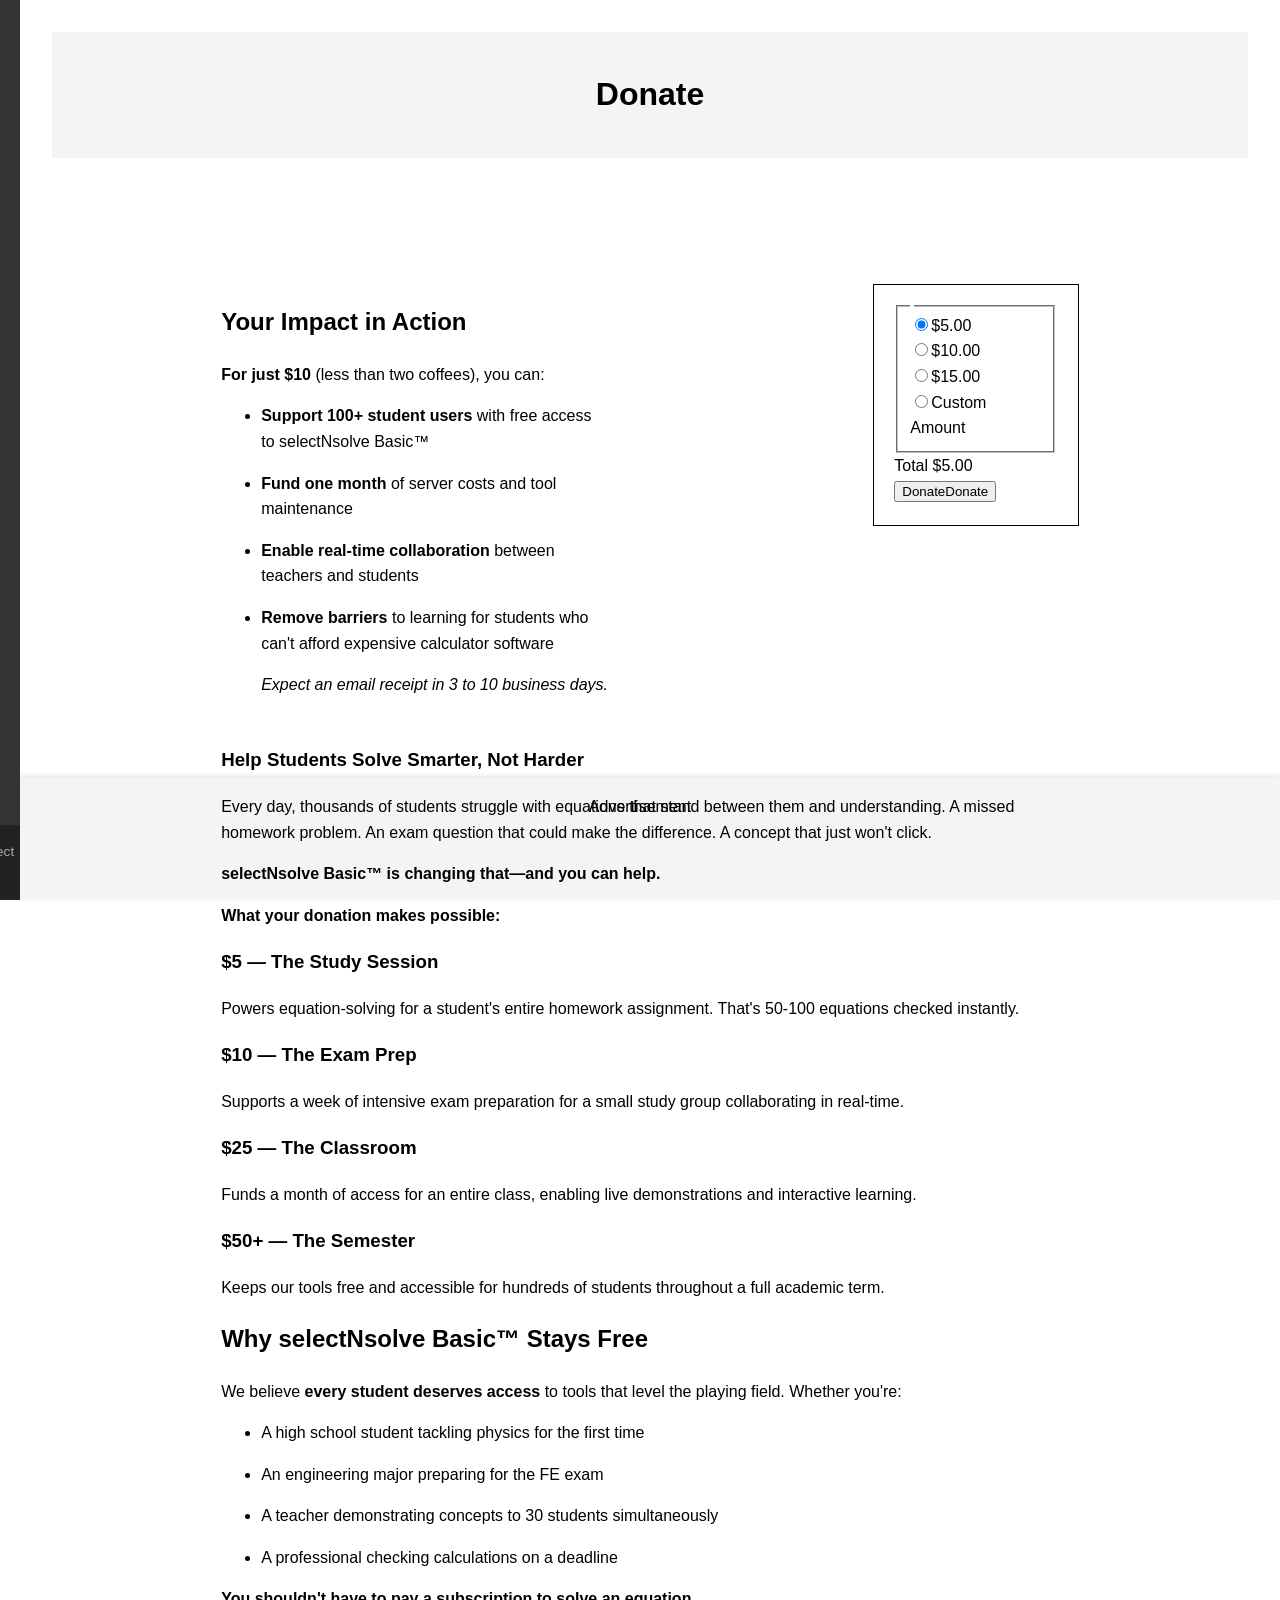
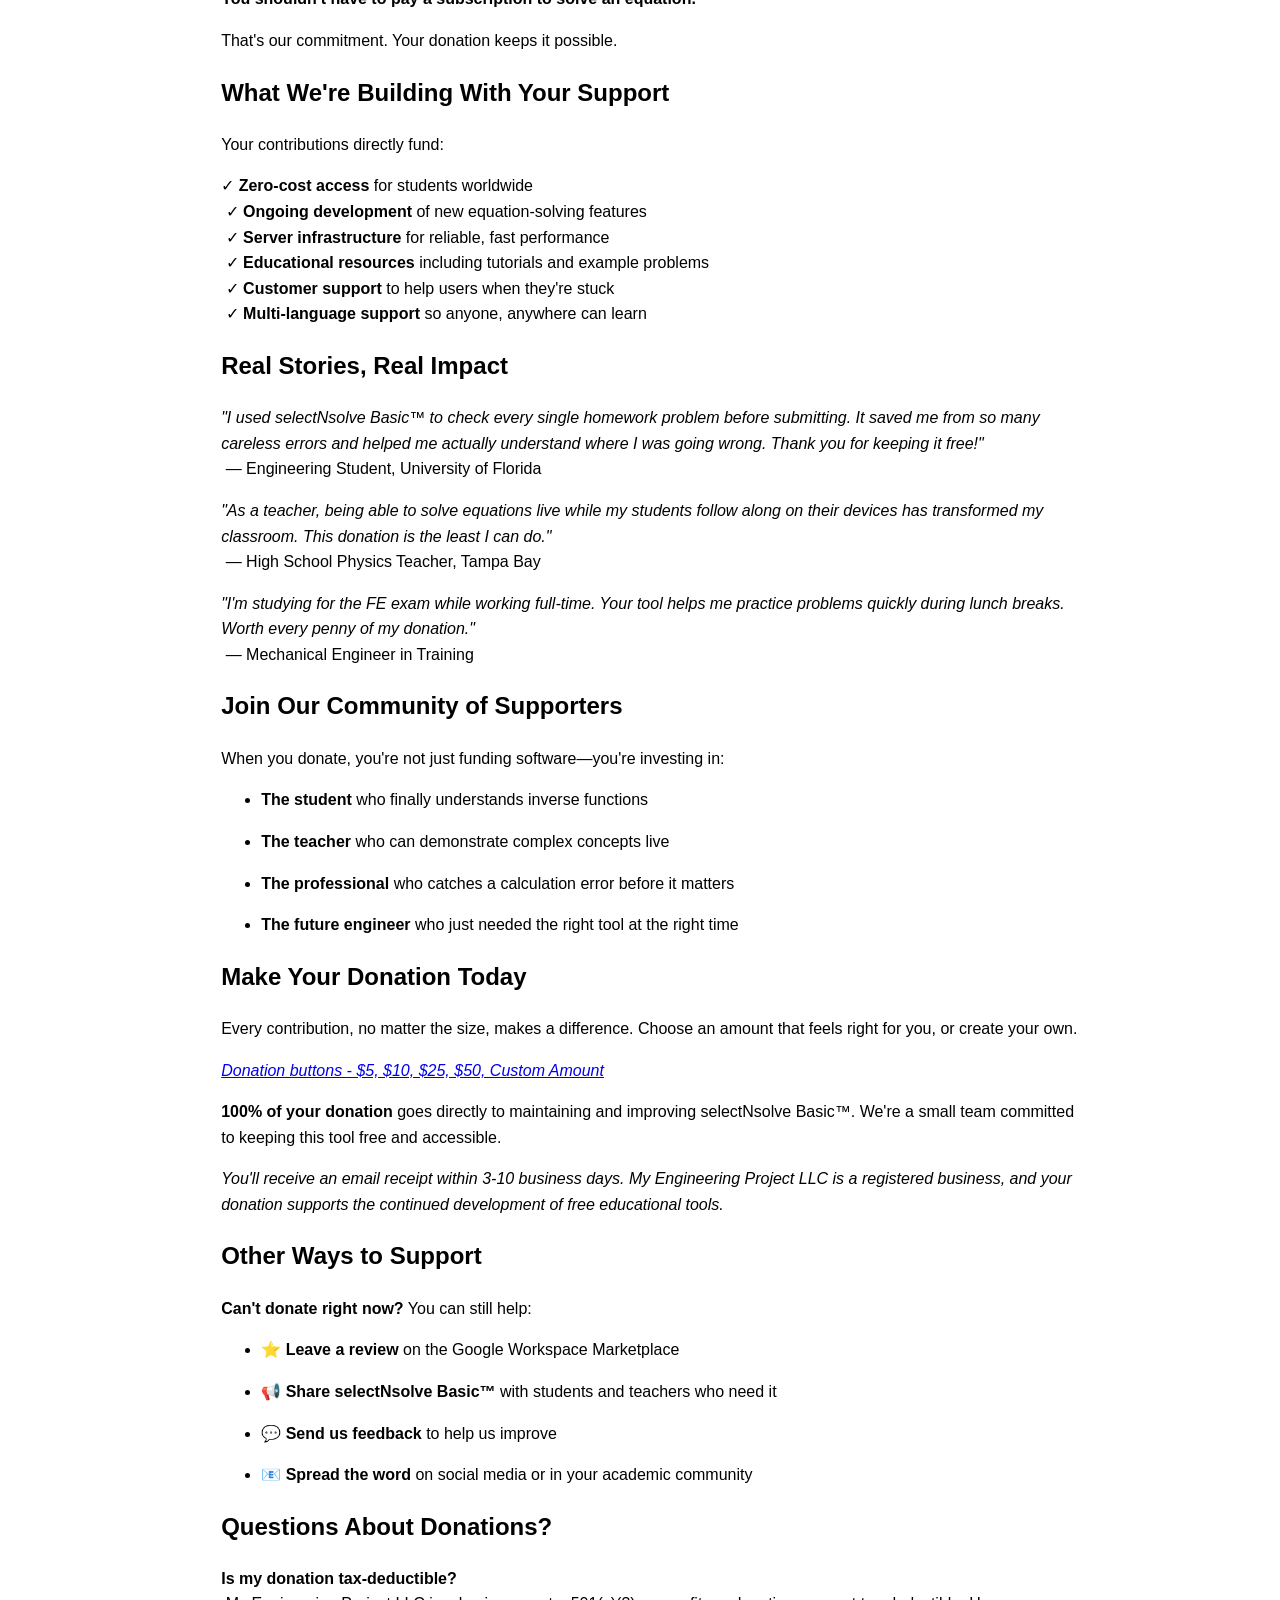
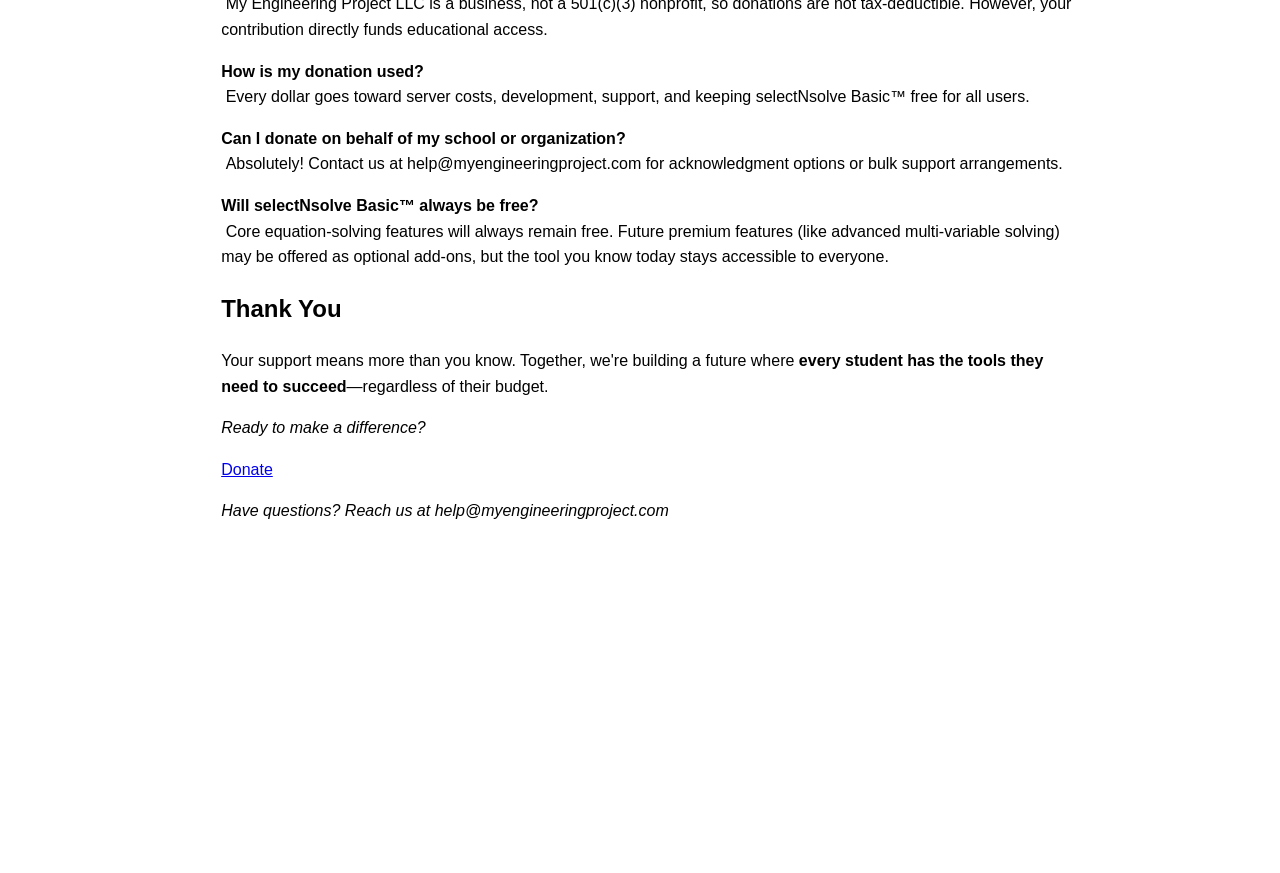
<file: donate.html>
<!DOCTYPE html>
<html lang="en">
<head>
    <meta charset="UTF-8">
    <meta name="viewport" content="width=device-width, initial-scale=1.0">
    <title>Donate - My Engineering Project</title>
    <link rel="stylesheet" href="css/styles.css">
    <link rel="stylesheet" href="css/sidebar.css">
</head>
<body>
    <div id="sidebar" class="sidebar">
        <button id="toggleSidebar">☰</button>
        <nav>
            <ul>
                <li><a href="index.html">Home</a></li>
                <li><a href="donate.html">Donate</a></li>
                <li><a href="faq.html">FAQ</a></li>
                <li><a href="introduction.html">Introduction</a></li>
                <li><a href="skills.html">Skills</a></li>
                <li><a href="practical-engineering.html">Practical Engineering</a></li>
                <li><a href="privacy-policy.html">Privacy Policy</a></li>
                <li><a href="study-guides.html">Study Guides</a></li>
                <li><a href="support.html">Support</a></li>
                <li><a href="terms-of-service.html">Terms of Service</a></li>
            </ul>
        </nav>
        <div class="sub-footer">
            &copy; 2026 My Engineering Project LLC
        </div>
    </div>
    <div id="content">
        <header>
            <h1>Donate</h1>
        </header>
        <main>
<article class="sections" id="sections" data-page-sections="67263fb233da843e810829ae">
  
  
    
    


  
  





<section data-test="page-section" data-section-theme="" class="page-section 
    
      full-bleed-section
      layout-engine-section
    
    background-width--full-bleed
    
      section-height--medium
    
    
      content-width--wide
    
    horizontal-alignment--center
    vertical-alignment--middle
    
      
    
    
    " data-section-id="67263fb233da843e810829dd" data-controller="SectionWrapperController" data-current-styles="{
                                                                                                                                                                                                                                                                                                                                                                                                                                                                                                      &quot;imageOverlayOpacity&quot;: 0.15,
                                                                                                                                                                                                                                                                                                                                                                                                                                                                                                      &quot;backgroundWidth&quot;: &quot;background-width--full-bleed&quot;,
                                                                                                                                                                                                                                                                                                                                                                                                                                                                                                      &quot;sectionHeight&quot;: &quot;section-height--medium&quot;,
                                                                                                                                                                                                                                                                                                                                                                                                                                                                                                      &quot;horizontalAlignment&quot;: &quot;horizontal-alignment--center&quot;,
                                                                                                                                                                                                                                                                                                                                                                                                                                                                                                      &quot;verticalAlignment&quot;: &quot;vertical-alignment--middle&quot;,
                                                                                                                                                                                                                                                                                                                                                                                                                                                                                                      &quot;contentWidth&quot;: &quot;content-width--wide&quot;,
                                                                                                                                                                                                                                                                                                                                                                                                                                                                                                      &quot;customContentWidth&quot;: 50,
                                                                                                                                                                                                                                                                                                                                                                                                                                                                                                      &quot;sectionTheme&quot;: &quot;&quot;,
                                                                                                                                                                                                                                                                                                                                                                                                                                                                                                      &quot;sectionAnimation&quot;: &quot;none&quot;,
                                                                                                                                                                                                                                                                                                                                                                                                                                                                                                      &quot;backgroundMode&quot;: &quot;image&quot;
                                                                                                                                                                                                                                                                                                                                                                                                                                                                                                    }" data-current-context="{
                                                                                                                                                                                                                                                                                                                                                                                                                                                                                                      &quot;video&quot;: {
                                                                                                                                                                                                                                                                                                                                                                                                                                                                                                        &quot;playbackSpeed&quot;: 0.5,
                                                                                                                                                                                                                                                                                                                                                                                                                                                                                                        &quot;filter&quot;: 1,
                                                                                                                                                                                                                                                                                                                                                                                                                                                                                                        &quot;filterStrength&quot;: 0,
                                                                                                                                                                                                                                                                                                                                                                                                                                                                                                        &quot;zoom&quot;: 0,
                                                                                                                                                                                                                                                                                                                                                                                                                                                                                                        &quot;videoSourceProvider&quot;: &quot;none&quot;
                                                                                                                                                                                                                                                                                                                                                                                                                                                                                                      },
                                                                                                                                                                                                                                                                                                                                                                                                                                                                                                      &quot;backgroundImageId&quot;: null,
                                                                                                                                                                                                                                                                                                                                                                                                                                                                                                      &quot;backgroundMediaEffect&quot;: {
                                                                                                                                                                                                                                                                                                                                                                                                                                                                                                        &quot;type&quot;: &quot;none&quot;
                                                                                                                                                                                                                                                                                                                                                                                                                                                                                                      },
                                                                                                                                                                                                                                                                                                                                                                                                                                                                                                      &quot;divider&quot;: {
                                                                                                                                                                                                                                                                                                                                                                                                                                                                                                        &quot;enabled&quot;: false
                                                                                                                                                                                                                                                                                                                                                                                                                                                                                                      },
                                                                                                                                                                                                                                                                                                                                                                                                                                                                                                      &quot;typeName&quot;: &quot;page&quot;
                                                                                                                                                                                                                                                                                                                                                                                                                                                                                                    }" data-animation="none" data-fluid-engine-section="" data-controllers-bound="SectionWrapperController" style="padding-top: 93.4844px;" data-active="true">
  <div class="section-border">
    <div class="section-background">
    
      
    
    </div>
  </div>
  <div class="content-wrapper" style="
      
        
      
    ">
    <div class="content">
      
      
      
      
      
      
      
      
      
      
      <div data-fluid-engine="true"><style>

.fe-67263fb233da843e810829b1 {
  --grid-gutter: calc(var(--sqs-mobile-site-gutter, 6vw) - 11.0px);
  --cell-max-width: calc( ( var(--sqs-site-max-width, 1500px) - (11.0px * (8 - 1)) ) / 8 );

  display: grid;
  position: relative;
  grid-area: 1/1/-1/-1;
  grid-template-rows: repeat(24,minmax(24px, auto));
  grid-template-columns:
    minmax(var(--grid-gutter), 1fr)
    repeat(8, minmax(0, var(--cell-max-width)))
    minmax(var(--grid-gutter), 1fr);
  row-gap: 13.0px;
  column-gap: 11.0px;
  overflow-x: hidden;
  overflow-x: clip;
}

@media (min-width: 768px) {
  .background-width--inset .fe-67263fb233da843e810829b1 {
    --inset-padding: calc(var(--sqs-site-gutter) * 2);
  }

  .fe-67263fb233da843e810829b1 {
    --grid-gutter: calc(var(--sqs-site-gutter, 4vw) - 11.0px);
    --cell-max-width: calc( ( var(--sqs-site-max-width, 1500px) - (11.0px * (24 - 1)) ) / 24 );
    --inset-padding: 0vw;

    --row-height-scaling-factor: 0.0215;
    --container-width: min(var(--sqs-site-max-width, 1500px), calc(100vw - var(--sqs-site-gutter, 4vw) * 2 - var(--inset-padding) ));

    grid-template-rows: repeat(95,minmax(calc(var(--container-width) * var(--row-height-scaling-factor)), auto));
    grid-template-columns:
      minmax(var(--grid-gutter), 1fr)
      repeat(24, minmax(0, var(--cell-max-width)))
      minmax(var(--grid-gutter), 1fr);
  }
}


  .fe-block-9bbc5975b9f26bcb0066 {
    grid-area: 1/2/11/10;
    z-index: 0;

    @media (max-width: 767px) {
      
      
    }
  }

  .fe-block-9bbc5975b9f26bcb0066 .sqs-block {
    justify-content: flex-start;
  }

  .fe-block-9bbc5975b9f26bcb0066 .sqs-block-alignment-wrapper {
    align-items: flex-start;
  }

  @media (min-width: 768px) {
    .fe-block-9bbc5975b9f26bcb0066 {
      grid-area: 1/2/10/13;
      z-index: 0;

      

      
    }

    .fe-block-9bbc5975b9f26bcb0066 .sqs-block {
      justify-content: flex-start;
    }

    .fe-block-9bbc5975b9f26bcb0066 .sqs-block-alignment-wrapper {
      align-items: flex-start;
    }
  }

  .fe-block-00232fab8114cc66dbd9 {
    grid-area: 12/2/23/10;
    z-index: 3;

    @media (max-width: 767px) {
      
        
      
      
    }
  }

  .fe-block-00232fab8114cc66dbd9 .sqs-block {
    justify-content: center;
  }

  .fe-block-00232fab8114cc66dbd9 .sqs-block-alignment-wrapper {
    align-items: center;
  }

  @media (min-width: 768px) {
    .fe-block-00232fab8114cc66dbd9 {
      grid-area: 1/20/10/26;
      z-index: 3;

      
        
      

      
    }

    .fe-block-00232fab8114cc66dbd9 .sqs-block {
      justify-content: flex-start;
    }

    .fe-block-00232fab8114cc66dbd9 .sqs-block-alignment-wrapper {
      align-items: flex-start;
    }
  }

  .fe-block-yui_3_17_2_1_1765300332385_3016 {
    grid-area: 23/2/25/10;
    z-index: 4;

    @media (max-width: 767px) {
      
        
      
      
    }
  }

  .fe-block-yui_3_17_2_1_1765300332385_3016 .sqs-block {
    justify-content: flex-start;
  }

  .fe-block-yui_3_17_2_1_1765300332385_3016 .sqs-block-alignment-wrapper {
    align-items: flex-start;
  }

  @media (min-width: 768px) {
    .fe-block-yui_3_17_2_1_1765300332385_3016 {
      grid-area: 10/2/96/26;
      z-index: 4;

      
        
      

      
    }

    .fe-block-yui_3_17_2_1_1765300332385_3016 .sqs-block {
      justify-content: flex-start;
    }

    .fe-block-yui_3_17_2_1_1765300332385_3016 .sqs-block-alignment-wrapper {
      align-items: flex-start;
    }
  }

</style><div class="fluid-engine fe-67263fb233da843e810829b1"><div class="fe-block fe-block-9bbc5975b9f26bcb0066" style="mix-blend-mode: normal;"><div class="sqs-block html-block sqs-block-html" data-blend-mode="NORMAL" data-block-type="2" data-border-radii="{&quot;topLeft&quot;:{&quot;unit&quot;:&quot;px&quot;,&quot;value&quot;:0.0},&quot;topRight&quot;:{&quot;unit&quot;:&quot;px&quot;,&quot;value&quot;:0.0},&quot;bottomLeft&quot;:{&quot;unit&quot;:&quot;px&quot;,&quot;value&quot;:0.0},&quot;bottomRight&quot;:{&quot;unit&quot;:&quot;px&quot;,&quot;value&quot;:0.0}}" data-sqsp-block="text" id="block-9bbc5975b9f26bcb0066"><div class="sqs-block-content">

<div class="sqs-html-content" data-sqsp-text-block-content="">
  <h2 style="white-space:pre-wrap;">Your Impact in Action</h2><p class="" style="white-space:pre-wrap;"><strong>For just $10</strong> (less than two coffees), you can:</p><ul data-rte-list="default"><li><p class="" style="white-space:pre-wrap;"><strong>Support 100+ student users</strong> with free access to selectNsolve Basic™</p></li><li><p class="" style="white-space:pre-wrap;"><strong>Fund one month</strong> of server costs and tool maintenance</p></li><li><p class="" style="white-space:pre-wrap;"><strong>Enable real-time collaboration</strong> between teachers and students</p></li><li><p class="" style="white-space:pre-wrap;"><strong>Remove barriers</strong> to learning for students who can't afford expensive calculator software</p><p class="sqsrte-small" style="white-space:pre-wrap;"><em>Expect an email receipt in 3 to 10 business days.</em></p></li></ul>
</div>




















  
  



</div></div></div><div class="fe-block fe-block-00232fab8114cc66dbd9"><div class="sqs-block website-component-block sqs-block-website-component" data-block-css="[&quot;https://definitions.sqspcdn.com/website-component-definition/static-assets/website.components.donation/f6dd2f3c-8965-4c9e-9119-ffd46e850413_440/website.components.donation.styles.css&quot;]" data-block-scripts="[&quot;https://definitions.sqspcdn.com/website-component-definition/static-assets/website.components.donation/f6dd2f3c-8965-4c9e-9119-ffd46e850413_440/website.components.donation.visitor.js&quot;]" data-block-type="1337" data-definition-name="website.components.donation" id="block-00232fab8114cc66dbd9"><div class="sqs-block-content"><div class="sqs-donation-block-container sqs-block-alignment-wrapper" data-block-context="{&quot;fundIds&quot;:[&quot;4e44579f-bd15-4e1c-ad45-fea25e6044bf&quot;],&quot;buttonText&quot;:&quot;Donate&quot;,&quot;containerStyles&quot;:{&quot;stroke&quot;:{&quot;color&quot;:{&quot;type&quot;:&quot;SITE_PALETTE_COLOR&quot;,&quot;sitePaletteColor&quot;:{&quot;colorName&quot;:&quot;black&quot;,&quot;alphaModifier&quot;:1}},&quot;style&quot;:&quot;solid&quot;,&quot;thickness&quot;:{&quot;unit&quot;:&quot;px&quot;,&quot;value&quot;:1}},&quot;padding&quot;:{&quot;top&quot;:{&quot;unit&quot;:&quot;%&quot;,&quot;value&quot;:10},&quot;left&quot;:{&quot;unit&quot;:&quot;%&quot;,&quot;value&quot;:10},&quot;right&quot;:{&quot;unit&quot;:&quot;%&quot;,&quot;value&quot;:10},&quot;bottom&quot;:{&quot;unit&quot;:&quot;%&quot;,&quot;value&quot;:10}},&quot;borderRadii&quot;:{&quot;topLeft&quot;:{&quot;value&quot;:0,&quot;unit&quot;:&quot;px&quot;},&quot;topRight&quot;:{&quot;value&quot;:0,&quot;unit&quot;:&quot;px&quot;},&quot;bottomRight&quot;:{&quot;value&quot;:0,&quot;unit&quot;:&quot;px&quot;},&quot;bottomLeft&quot;:{&quot;value&quot;:0,&quot;unit&quot;:&quot;px&quot;}},&quot;backgroundColor&quot;:{&quot;type&quot;:&quot;THEME_COLOR&quot;},&quot;backgroundEnabled&quot;:false},&quot;disclaimerAlignment&quot;:&quot;left&quot;,&quot;donateButtonVariant&quot;:&quot;primary&quot;,&quot;donateButtonAlignment&quot;:&quot;left&quot;,&quot;donationAmountAlignment&quot;:&quot;left&quot;,&quot;blockId&quot;:&quot;00232fab8114cc66dbd9&quot;,&quot;resolvedDonationContent&quot;:{&quot;resolvedFunds&quot;:[{&quot;id&quot;:&quot;4e44579f-bd15-4e1c-ad45-fea25e6044bf&quot;,&quot;isCustomAmountEnabled&quot;:true,&quot;name&quot;:&quot;General Fund&quot;,&quot;recurringDonationOptions&quot;:[],&quot;suggestedContributions&quot;:[{&quot;amount&quot;:500,&quot;formattedAmount&quot;:&quot;$5.00&quot;},{&quot;amount&quot;:1000,&quot;formattedAmount&quot;:&quot;$10.00&quot;},{&quot;amount&quot;:1500,&quot;formattedAmount&quot;:&quot;$15.00&quot;}],&quot;defaultDonationFrequency&quot;:&quot;ONE_TIME&quot;,&quot;coverTheFeeSettings&quot;:{&quot;isEnabled&quot;:false,&quot;ctfPercentMessage&quot;:&quot;&quot;}}],&quot;currencyCode&quot;:&quot;USD&quot;,&quot;currencySymbol&quot;:&quot;$&quot;,&quot;siteLanguage&quot;:&quot;en-US&quot;,&quot;minimumOrderSubtotalEnabled&quot;:false,&quot;minimumOrderSubtotalCurrency&quot;:&quot;USD&quot;,&quot;minimumOrderSubtotalSubunits&quot;:0,&quot;websiteId&quot;:&quot;671bc2a8b8156666a0ef712d&quot;,&quot;isNewDonationBlockRenderingStrategyEnabled&quot;:true,&quot;formFieldFormats&quot;:{&quot;countries&quot;:[{&quot;name&quot;:&quot;Afghanistan&quot;,&quot;code&quot;:&quot;AF&quot;,&quot;phoneCode&quot;:&quot;+93&quot;},{&quot;name&quot;:&quot;Åland Islands&quot;,&quot;code&quot;:&quot;AX&quot;,&quot;phoneCode&quot;:&quot;+358&quot;},{&quot;name&quot;:&quot;Albania&quot;,&quot;code&quot;:&quot;AL&quot;,&quot;phoneCode&quot;:&quot;+355&quot;},{&quot;name&quot;:&quot;Algeria&quot;,&quot;code&quot;:&quot;DZ&quot;,&quot;phoneCode&quot;:&quot;+213&quot;},{&quot;name&quot;:&quot;American Samoa&quot;,&quot;code&quot;:&quot;AS&quot;,&quot;phoneCode&quot;:&quot;+1&quot;},{&quot;name&quot;:&quot;Andorra&quot;,&quot;code&quot;:&quot;AD&quot;,&quot;phoneCode&quot;:&quot;+376&quot;},{&quot;name&quot;:&quot;Angola&quot;,&quot;code&quot;:&quot;AO&quot;,&quot;phoneCode&quot;:&quot;+244&quot;},{&quot;name&quot;:&quot;Anguilla&quot;,&quot;code&quot;:&quot;AI&quot;,&quot;phoneCode&quot;:&quot;+1&quot;},{&quot;name&quot;:&quot;Antigua &amp; Barbuda&quot;,&quot;code&quot;:&quot;AG&quot;,&quot;phoneCode&quot;:&quot;+1&quot;},{&quot;name&quot;:&quot;Argentina&quot;,&quot;code&quot;:&quot;AR&quot;,&quot;phoneCode&quot;:&quot;+54&quot;},{&quot;name&quot;:&quot;Armenia&quot;,&quot;code&quot;:&quot;AM&quot;,&quot;phoneCode&quot;:&quot;+374&quot;},{&quot;name&quot;:&quot;Aruba&quot;,&quot;code&quot;:&quot;AW&quot;,&quot;phoneCode&quot;:&quot;+297&quot;},{&quot;name&quot;:&quot;Ascension Island&quot;,&quot;code&quot;:&quot;AC&quot;,&quot;phoneCode&quot;:&quot;+247&quot;},{&quot;name&quot;:&quot;Australia&quot;,&quot;code&quot;:&quot;AU&quot;,&quot;phoneCode&quot;:&quot;+61&quot;},{&quot;name&quot;:&quot;Austria&quot;,&quot;code&quot;:&quot;AT&quot;,&quot;phoneCode&quot;:&quot;+43&quot;},{&quot;name&quot;:&quot;Azerbaijan&quot;,&quot;code&quot;:&quot;AZ&quot;,&quot;phoneCode&quot;:&quot;+994&quot;},{&quot;name&quot;:&quot;Bahamas&quot;,&quot;code&quot;:&quot;BS&quot;,&quot;phoneCode&quot;:&quot;+1&quot;},{&quot;name&quot;:&quot;Bahrain&quot;,&quot;code&quot;:&quot;BH&quot;,&quot;phoneCode&quot;:&quot;+973&quot;},{&quot;name&quot;:&quot;Bangladesh&quot;,&quot;code&quot;:&quot;BD&quot;,&quot;phoneCode&quot;:&quot;+880&quot;},{&quot;name&quot;:&quot;Barbados&quot;,&quot;code&quot;:&quot;BB&quot;,&quot;phoneCode&quot;:&quot;+1&quot;},{&quot;name&quot;:&quot;Belarus&quot;,&quot;code&quot;:&quot;BY&quot;,&quot;phoneCode&quot;:&quot;+375&quot;},{&quot;name&quot;:&quot;Belgium&quot;,&quot;code&quot;:&quot;BE&quot;,&quot;phoneCode&quot;:&quot;+32&quot;},{&quot;name&quot;:&quot;Belize&quot;,&quot;code&quot;:&quot;BZ&quot;,&quot;phoneCode&quot;:&quot;+501&quot;},{&quot;name&quot;:&quot;Benin&quot;,&quot;code&quot;:&quot;BJ&quot;,&quot;phoneCode&quot;:&quot;+229&quot;},{&quot;name&quot;:&quot;Bermuda&quot;,&quot;code&quot;:&quot;BM&quot;,&quot;phoneCode&quot;:&quot;+1&quot;},{&quot;name&quot;:&quot;Bhutan&quot;,&quot;code&quot;:&quot;BT&quot;,&quot;phoneCode&quot;:&quot;+975&quot;},{&quot;name&quot;:&quot;Bolivia&quot;,&quot;code&quot;:&quot;BO&quot;,&quot;phoneCode&quot;:&quot;+591&quot;},{&quot;name&quot;:&quot;Bosnia &amp; Herzegovina&quot;,&quot;code&quot;:&quot;BA&quot;,&quot;phoneCode&quot;:&quot;+387&quot;},{&quot;name&quot;:&quot;Botswana&quot;,&quot;code&quot;:&quot;BW&quot;,&quot;phoneCode&quot;:&quot;+267&quot;},{&quot;name&quot;:&quot;Brazil&quot;,&quot;code&quot;:&quot;BR&quot;,&quot;phoneCode&quot;:&quot;+55&quot;},{&quot;name&quot;:&quot;British Indian Ocean Territory&quot;,&quot;code&quot;:&quot;IO&quot;,&quot;phoneCode&quot;:&quot;+246&quot;},{&quot;name&quot;:&quot;British Virgin Islands&quot;,&quot;code&quot;:&quot;VG&quot;,&quot;phoneCode&quot;:&quot;+1&quot;},{&quot;name&quot;:&quot;Brunei&quot;,&quot;code&quot;:&quot;BN&quot;,&quot;phoneCode&quot;:&quot;+673&quot;},{&quot;name&quot;:&quot;Bulgaria&quot;,&quot;code&quot;:&quot;BG&quot;,&quot;phoneCode&quot;:&quot;+359&quot;},{&quot;name&quot;:&quot;Burkina Faso&quot;,&quot;code&quot;:&quot;BF&quot;,&quot;phoneCode&quot;:&quot;+226&quot;},{&quot;name&quot;:&quot;Burundi&quot;,&quot;code&quot;:&quot;BI&quot;,&quot;phoneCode&quot;:&quot;+257&quot;},{&quot;name&quot;:&quot;Cambodia&quot;,&quot;code&quot;:&quot;KH&quot;,&quot;phoneCode&quot;:&quot;+855&quot;},{&quot;name&quot;:&quot;Cameroon&quot;,&quot;code&quot;:&quot;CM&quot;,&quot;phoneCode&quot;:&quot;+237&quot;},{&quot;name&quot;:&quot;Canada&quot;,&quot;code&quot;:&quot;CA&quot;,&quot;phoneCode&quot;:&quot;+1&quot;},{&quot;name&quot;:&quot;Cape Verde&quot;,&quot;code&quot;:&quot;CV&quot;,&quot;phoneCode&quot;:&quot;+238&quot;},{&quot;name&quot;:&quot;Caribbean Netherlands&quot;,&quot;code&quot;:&quot;BQ&quot;,&quot;phoneCode&quot;:&quot;+599&quot;},{&quot;name&quot;:&quot;Cayman Islands&quot;,&quot;code&quot;:&quot;KY&quot;,&quot;phoneCode&quot;:&quot;+1&quot;},{&quot;name&quot;:&quot;Central African Republic&quot;,&quot;code&quot;:&quot;CF&quot;,&quot;phoneCode&quot;:&quot;+236&quot;},{&quot;name&quot;:&quot;Chad&quot;,&quot;code&quot;:&quot;TD&quot;,&quot;phoneCode&quot;:&quot;+235&quot;},{&quot;name&quot;:&quot;Chile&quot;,&quot;code&quot;:&quot;CL&quot;,&quot;phoneCode&quot;:&quot;+56&quot;},{&quot;name&quot;:&quot;China&quot;,&quot;code&quot;:&quot;CN&quot;,&quot;phoneCode&quot;:&quot;+86&quot;},{&quot;name&quot;:&quot;Christmas Island&quot;,&quot;code&quot;:&quot;CX&quot;,&quot;phoneCode&quot;:&quot;+61&quot;},{&quot;name&quot;:&quot;Cocos (Keeling) Islands&quot;,&quot;code&quot;:&quot;CC&quot;,&quot;phoneCode&quot;:&quot;+61&quot;},{&quot;name&quot;:&quot;Colombia&quot;,&quot;code&quot;:&quot;CO&quot;,&quot;phoneCode&quot;:&quot;+57&quot;},{&quot;name&quot;:&quot;Comoros&quot;,&quot;code&quot;:&quot;KM&quot;,&quot;phoneCode&quot;:&quot;+269&quot;},{&quot;name&quot;:&quot;Congo - Brazzaville&quot;,&quot;code&quot;:&quot;CG&quot;,&quot;phoneCode&quot;:&quot;+242&quot;},{&quot;name&quot;:&quot;Congo - Kinshasa&quot;,&quot;code&quot;:&quot;CD&quot;,&quot;phoneCode&quot;:&quot;+243&quot;},{&quot;name&quot;:&quot;Cook Islands&quot;,&quot;code&quot;:&quot;CK&quot;,&quot;phoneCode&quot;:&quot;+682&quot;},{&quot;name&quot;:&quot;Costa Rica&quot;,&quot;code&quot;:&quot;CR&quot;,&quot;phoneCode&quot;:&quot;+506&quot;},{&quot;name&quot;:&quot;Côte d’Ivoire&quot;,&quot;code&quot;:&quot;CI&quot;,&quot;phoneCode&quot;:&quot;+225&quot;},{&quot;name&quot;:&quot;Croatia&quot;,&quot;code&quot;:&quot;HR&quot;,&quot;phoneCode&quot;:&quot;+385&quot;},{&quot;name&quot;:&quot;Cuba&quot;,&quot;code&quot;:&quot;CU&quot;,&quot;phoneCode&quot;:&quot;+53&quot;},{&quot;name&quot;:&quot;Curaçao&quot;,&quot;code&quot;:&quot;CW&quot;,&quot;phoneCode&quot;:&quot;+599&quot;},{&quot;name&quot;:&quot;Cyprus&quot;,&quot;code&quot;:&quot;CY&quot;,&quot;phoneCode&quot;:&quot;+357&quot;},{&quot;name&quot;:&quot;Czechia&quot;,&quot;code&quot;:&quot;CZ&quot;,&quot;phoneCode&quot;:&quot;+420&quot;},{&quot;name&quot;:&quot;Denmark&quot;,&quot;code&quot;:&quot;DK&quot;,&quot;phoneCode&quot;:&quot;+45&quot;},{&quot;name&quot;:&quot;Djibouti&quot;,&quot;code&quot;:&quot;DJ&quot;,&quot;phoneCode&quot;:&quot;+253&quot;},{&quot;name&quot;:&quot;Dominica&quot;,&quot;code&quot;:&quot;DM&quot;,&quot;phoneCode&quot;:&quot;+1&quot;},{&quot;name&quot;:&quot;Dominican Republic&quot;,&quot;code&quot;:&quot;DO&quot;,&quot;phoneCode&quot;:&quot;+1&quot;},{&quot;name&quot;:&quot;Ecuador&quot;,&quot;code&quot;:&quot;EC&quot;,&quot;phoneCode&quot;:&quot;+593&quot;},{&quot;name&quot;:&quot;Egypt&quot;,&quot;code&quot;:&quot;EG&quot;,&quot;phoneCode&quot;:&quot;+20&quot;},{&quot;name&quot;:&quot;El Salvador&quot;,&quot;code&quot;:&quot;SV&quot;,&quot;phoneCode&quot;:&quot;+503&quot;},{&quot;name&quot;:&quot;Equatorial Guinea&quot;,&quot;code&quot;:&quot;GQ&quot;,&quot;phoneCode&quot;:&quot;+240&quot;},{&quot;name&quot;:&quot;Eritrea&quot;,&quot;code&quot;:&quot;ER&quot;,&quot;phoneCode&quot;:&quot;+291&quot;},{&quot;name&quot;:&quot;Estonia&quot;,&quot;code&quot;:&quot;EE&quot;,&quot;phoneCode&quot;:&quot;+372&quot;},{&quot;name&quot;:&quot;Eswatini&quot;,&quot;code&quot;:&quot;SZ&quot;,&quot;phoneCode&quot;:&quot;+268&quot;},{&quot;name&quot;:&quot;Ethiopia&quot;,&quot;code&quot;:&quot;ET&quot;,&quot;phoneCode&quot;:&quot;+251&quot;},{&quot;name&quot;:&quot;Falkland Islands&quot;,&quot;code&quot;:&quot;FK&quot;,&quot;phoneCode&quot;:&quot;+500&quot;},{&quot;name&quot;:&quot;Faroe Islands&quot;,&quot;code&quot;:&quot;FO&quot;,&quot;phoneCode&quot;:&quot;+298&quot;},{&quot;name&quot;:&quot;Fiji&quot;,&quot;code&quot;:&quot;FJ&quot;,&quot;phoneCode&quot;:&quot;+679&quot;},{&quot;name&quot;:&quot;Finland&quot;,&quot;code&quot;:&quot;FI&quot;,&quot;phoneCode&quot;:&quot;+358&quot;},{&quot;name&quot;:&quot;France&quot;,&quot;code&quot;:&quot;FR&quot;,&quot;phoneCode&quot;:&quot;+33&quot;},{&quot;name&quot;:&quot;French Guiana&quot;,&quot;code&quot;:&quot;GF&quot;,&quot;phoneCode&quot;:&quot;+594&quot;},{&quot;name&quot;:&quot;French Polynesia&quot;,&quot;code&quot;:&quot;PF&quot;,&quot;phoneCode&quot;:&quot;+689&quot;},{&quot;name&quot;:&quot;Gabon&quot;,&quot;code&quot;:&quot;GA&quot;,&quot;phoneCode&quot;:&quot;+241&quot;},{&quot;name&quot;:&quot;Gambia&quot;,&quot;code&quot;:&quot;GM&quot;,&quot;phoneCode&quot;:&quot;+220&quot;},{&quot;name&quot;:&quot;Georgia&quot;,&quot;code&quot;:&quot;GE&quot;,&quot;phoneCode&quot;:&quot;+995&quot;},{&quot;name&quot;:&quot;Germany&quot;,&quot;code&quot;:&quot;DE&quot;,&quot;phoneCode&quot;:&quot;+49&quot;},{&quot;name&quot;:&quot;Ghana&quot;,&quot;code&quot;:&quot;GH&quot;,&quot;phoneCode&quot;:&quot;+233&quot;},{&quot;name&quot;:&quot;Gibraltar&quot;,&quot;code&quot;:&quot;GI&quot;,&quot;phoneCode&quot;:&quot;+350&quot;},{&quot;name&quot;:&quot;Greece&quot;,&quot;code&quot;:&quot;GR&quot;,&quot;phoneCode&quot;:&quot;+30&quot;},{&quot;name&quot;:&quot;Greenland&quot;,&quot;code&quot;:&quot;GL&quot;,&quot;phoneCode&quot;:&quot;+299&quot;},{&quot;name&quot;:&quot;Grenada&quot;,&quot;code&quot;:&quot;GD&quot;,&quot;phoneCode&quot;:&quot;+1&quot;},{&quot;name&quot;:&quot;Guadeloupe&quot;,&quot;code&quot;:&quot;GP&quot;,&quot;phoneCode&quot;:&quot;+590&quot;},{&quot;name&quot;:&quot;Guam&quot;,&quot;code&quot;:&quot;GU&quot;,&quot;phoneCode&quot;:&quot;+1&quot;},{&quot;name&quot;:&quot;Guatemala&quot;,&quot;code&quot;:&quot;GT&quot;,&quot;phoneCode&quot;:&quot;+502&quot;},{&quot;name&quot;:&quot;Guernsey&quot;,&quot;code&quot;:&quot;GG&quot;,&quot;phoneCode&quot;:&quot;+44&quot;},{&quot;name&quot;:&quot;Guinea&quot;,&quot;code&quot;:&quot;GN&quot;,&quot;phoneCode&quot;:&quot;+224&quot;},{&quot;name&quot;:&quot;Guinea-Bissau&quot;,&quot;code&quot;:&quot;GW&quot;,&quot;phoneCode&quot;:&quot;+245&quot;},{&quot;name&quot;:&quot;Guyana&quot;,&quot;code&quot;:&quot;GY&quot;,&quot;phoneCode&quot;:&quot;+592&quot;},{&quot;name&quot;:&quot;Haiti&quot;,&quot;code&quot;:&quot;HT&quot;,&quot;phoneCode&quot;:&quot;+509&quot;},{&quot;name&quot;:&quot;Honduras&quot;,&quot;code&quot;:&quot;HN&quot;,&quot;phoneCode&quot;:&quot;+504&quot;},{&quot;name&quot;:&quot;Hong Kong SAR China&quot;,&quot;code&quot;:&quot;HK&quot;,&quot;phoneCode&quot;:&quot;+852&quot;},{&quot;name&quot;:&quot;Hungary&quot;,&quot;code&quot;:&quot;HU&quot;,&quot;phoneCode&quot;:&quot;+36&quot;},{&quot;name&quot;:&quot;Iceland&quot;,&quot;code&quot;:&quot;IS&quot;,&quot;phoneCode&quot;:&quot;+354&quot;},{&quot;name&quot;:&quot;India&quot;,&quot;code&quot;:&quot;IN&quot;,&quot;phoneCode&quot;:&quot;+91&quot;},{&quot;name&quot;:&quot;Indonesia&quot;,&quot;code&quot;:&quot;ID&quot;,&quot;phoneCode&quot;:&quot;+62&quot;},{&quot;name&quot;:&quot;Iran&quot;,&quot;code&quot;:&quot;IR&quot;,&quot;phoneCode&quot;:&quot;+98&quot;},{&quot;name&quot;:&quot;Iraq&quot;,&quot;code&quot;:&quot;IQ&quot;,&quot;phoneCode&quot;:&quot;+964&quot;},{&quot;name&quot;:&quot;Ireland&quot;,&quot;code&quot;:&quot;IE&quot;,&quot;phoneCode&quot;:&quot;+353&quot;},{&quot;name&quot;:&quot;Isle of Man&quot;,&quot;code&quot;:&quot;IM&quot;,&quot;phoneCode&quot;:&quot;+44&quot;},{&quot;name&quot;:&quot;Israel&quot;,&quot;code&quot;:&quot;IL&quot;,&quot;phoneCode&quot;:&quot;+972&quot;},{&quot;name&quot;:&quot;Italy&quot;,&quot;code&quot;:&quot;IT&quot;,&quot;phoneCode&quot;:&quot;+39&quot;},{&quot;name&quot;:&quot;Jamaica&quot;,&quot;code&quot;:&quot;JM&quot;,&quot;phoneCode&quot;:&quot;+1&quot;},{&quot;name&quot;:&quot;Japan&quot;,&quot;code&quot;:&quot;JP&quot;,&quot;phoneCode&quot;:&quot;+81&quot;},{&quot;name&quot;:&quot;Jersey&quot;,&quot;code&quot;:&quot;JE&quot;,&quot;phoneCode&quot;:&quot;+44&quot;},{&quot;name&quot;:&quot;Jordan&quot;,&quot;code&quot;:&quot;JO&quot;,&quot;phoneCode&quot;:&quot;+962&quot;},{&quot;name&quot;:&quot;Kazakhstan&quot;,&quot;code&quot;:&quot;KZ&quot;,&quot;phoneCode&quot;:&quot;+7&quot;},{&quot;name&quot;:&quot;Kenya&quot;,&quot;code&quot;:&quot;KE&quot;,&quot;phoneCode&quot;:&quot;+254&quot;},{&quot;name&quot;:&quot;Kiribati&quot;,&quot;code&quot;:&quot;KI&quot;,&quot;phoneCode&quot;:&quot;+686&quot;},{&quot;name&quot;:&quot;Kosovo&quot;,&quot;code&quot;:&quot;XK&quot;,&quot;phoneCode&quot;:&quot;+383&quot;},{&quot;name&quot;:&quot;Kuwait&quot;,&quot;code&quot;:&quot;KW&quot;,&quot;phoneCode&quot;:&quot;+965&quot;},{&quot;name&quot;:&quot;Kyrgyzstan&quot;,&quot;code&quot;:&quot;KG&quot;,&quot;phoneCode&quot;:&quot;+996&quot;},{&quot;name&quot;:&quot;Laos&quot;,&quot;code&quot;:&quot;LA&quot;,&quot;phoneCode&quot;:&quot;+856&quot;},{&quot;name&quot;:&quot;Latvia&quot;,&quot;code&quot;:&quot;LV&quot;,&quot;phoneCode&quot;:&quot;+371&quot;},{&quot;name&quot;:&quot;Lebanon&quot;,&quot;code&quot;:&quot;LB&quot;,&quot;phoneCode&quot;:&quot;+961&quot;},{&quot;name&quot;:&quot;Lesotho&quot;,&quot;code&quot;:&quot;LS&quot;,&quot;phoneCode&quot;:&quot;+266&quot;},{&quot;name&quot;:&quot;Liberia&quot;,&quot;code&quot;:&quot;LR&quot;,&quot;phoneCode&quot;:&quot;+231&quot;},{&quot;name&quot;:&quot;Libya&quot;,&quot;code&quot;:&quot;LY&quot;,&quot;phoneCode&quot;:&quot;+218&quot;},{&quot;name&quot;:&quot;Liechtenstein&quot;,&quot;code&quot;:&quot;LI&quot;,&quot;phoneCode&quot;:&quot;+423&quot;},{&quot;name&quot;:&quot;Lithuania&quot;,&quot;code&quot;:&quot;LT&quot;,&quot;phoneCode&quot;:&quot;+370&quot;},{&quot;name&quot;:&quot;Luxembourg&quot;,&quot;code&quot;:&quot;LU&quot;,&quot;phoneCode&quot;:&quot;+352&quot;},{&quot;name&quot;:&quot;Macao SAR China&quot;,&quot;code&quot;:&quot;MO&quot;,&quot;phoneCode&quot;:&quot;+853&quot;},{&quot;name&quot;:&quot;Madagascar&quot;,&quot;code&quot;:&quot;MG&quot;,&quot;phoneCode&quot;:&quot;+261&quot;},{&quot;name&quot;:&quot;Malawi&quot;,&quot;code&quot;:&quot;MW&quot;,&quot;phoneCode&quot;:&quot;+265&quot;},{&quot;name&quot;:&quot;Malaysia&quot;,&quot;code&quot;:&quot;MY&quot;,&quot;phoneCode&quot;:&quot;+60&quot;},{&quot;name&quot;:&quot;Maldives&quot;,&quot;code&quot;:&quot;MV&quot;,&quot;phoneCode&quot;:&quot;+960&quot;},{&quot;name&quot;:&quot;Mali&quot;,&quot;code&quot;:&quot;ML&quot;,&quot;phoneCode&quot;:&quot;+223&quot;},{&quot;name&quot;:&quot;Malta&quot;,&quot;code&quot;:&quot;MT&quot;,&quot;phoneCode&quot;:&quot;+356&quot;},{&quot;name&quot;:&quot;Marshall Islands&quot;,&quot;code&quot;:&quot;MH&quot;,&quot;phoneCode&quot;:&quot;+692&quot;},{&quot;name&quot;:&quot;Martinique&quot;,&quot;code&quot;:&quot;MQ&quot;,&quot;phoneCode&quot;:&quot;+596&quot;},{&quot;name&quot;:&quot;Mauritania&quot;,&quot;code&quot;:&quot;MR&quot;,&quot;phoneCode&quot;:&quot;+222&quot;},{&quot;name&quot;:&quot;Mauritius&quot;,&quot;code&quot;:&quot;MU&quot;,&quot;phoneCode&quot;:&quot;+230&quot;},{&quot;name&quot;:&quot;Mayotte&quot;,&quot;code&quot;:&quot;YT&quot;,&quot;phoneCode&quot;:&quot;+262&quot;},{&quot;name&quot;:&quot;Mexico&quot;,&quot;code&quot;:&quot;MX&quot;,&quot;phoneCode&quot;:&quot;+52&quot;},{&quot;name&quot;:&quot;Micronesia&quot;,&quot;code&quot;:&quot;FM&quot;,&quot;phoneCode&quot;:&quot;+691&quot;},{&quot;name&quot;:&quot;Moldova&quot;,&quot;code&quot;:&quot;MD&quot;,&quot;phoneCode&quot;:&quot;+373&quot;},{&quot;name&quot;:&quot;Monaco&quot;,&quot;code&quot;:&quot;MC&quot;,&quot;phoneCode&quot;:&quot;+377&quot;},{&quot;name&quot;:&quot;Mongolia&quot;,&quot;code&quot;:&quot;MN&quot;,&quot;phoneCode&quot;:&quot;+976&quot;},{&quot;name&quot;:&quot;Montenegro&quot;,&quot;code&quot;:&quot;ME&quot;,&quot;phoneCode&quot;:&quot;+382&quot;},{&quot;name&quot;:&quot;Montserrat&quot;,&quot;code&quot;:&quot;MS&quot;,&quot;phoneCode&quot;:&quot;+1&quot;},{&quot;name&quot;:&quot;Morocco&quot;,&quot;code&quot;:&quot;MA&quot;,&quot;phoneCode&quot;:&quot;+212&quot;},{&quot;name&quot;:&quot;Mozambique&quot;,&quot;code&quot;:&quot;MZ&quot;,&quot;phoneCode&quot;:&quot;+258&quot;},{&quot;name&quot;:&quot;Myanmar (Burma)&quot;,&quot;code&quot;:&quot;MM&quot;,&quot;phoneCode&quot;:&quot;+95&quot;},{&quot;name&quot;:&quot;Namibia&quot;,&quot;code&quot;:&quot;NA&quot;,&quot;phoneCode&quot;:&quot;+264&quot;},{&quot;name&quot;:&quot;Nauru&quot;,&quot;code&quot;:&quot;NR&quot;,&quot;phoneCode&quot;:&quot;+674&quot;},{&quot;name&quot;:&quot;Nepal&quot;,&quot;code&quot;:&quot;NP&quot;,&quot;phoneCode&quot;:&quot;+977&quot;},{&quot;name&quot;:&quot;Netherlands&quot;,&quot;code&quot;:&quot;NL&quot;,&quot;phoneCode&quot;:&quot;+31&quot;},{&quot;name&quot;:&quot;New Caledonia&quot;,&quot;code&quot;:&quot;NC&quot;,&quot;phoneCode&quot;:&quot;+687&quot;},{&quot;name&quot;:&quot;New Zealand&quot;,&quot;code&quot;:&quot;NZ&quot;,&quot;phoneCode&quot;:&quot;+64&quot;},{&quot;name&quot;:&quot;Nicaragua&quot;,&quot;code&quot;:&quot;NI&quot;,&quot;phoneCode&quot;:&quot;+505&quot;},{&quot;name&quot;:&quot;Niger&quot;,&quot;code&quot;:&quot;NE&quot;,&quot;phoneCode&quot;:&quot;+227&quot;},{&quot;name&quot;:&quot;Nigeria&quot;,&quot;code&quot;:&quot;NG&quot;,&quot;phoneCode&quot;:&quot;+234&quot;},{&quot;name&quot;:&quot;Niue&quot;,&quot;code&quot;:&quot;NU&quot;,&quot;phoneCode&quot;:&quot;+683&quot;},{&quot;name&quot;:&quot;Norfolk Island&quot;,&quot;code&quot;:&quot;NF&quot;,&quot;phoneCode&quot;:&quot;+672&quot;},{&quot;name&quot;:&quot;Northern Mariana Islands&quot;,&quot;code&quot;:&quot;MP&quot;,&quot;phoneCode&quot;:&quot;+1&quot;},{&quot;name&quot;:&quot;North Korea&quot;,&quot;code&quot;:&quot;KP&quot;,&quot;phoneCode&quot;:&quot;+850&quot;},{&quot;name&quot;:&quot;North Macedonia&quot;,&quot;code&quot;:&quot;MK&quot;,&quot;phoneCode&quot;:&quot;+389&quot;},{&quot;name&quot;:&quot;Norway&quot;,&quot;code&quot;:&quot;NO&quot;,&quot;phoneCode&quot;:&quot;+47&quot;},{&quot;name&quot;:&quot;Oman&quot;,&quot;code&quot;:&quot;OM&quot;,&quot;phoneCode&quot;:&quot;+968&quot;},{&quot;name&quot;:&quot;Pakistan&quot;,&quot;code&quot;:&quot;PK&quot;,&quot;phoneCode&quot;:&quot;+92&quot;},{&quot;name&quot;:&quot;Palau&quot;,&quot;code&quot;:&quot;PW&quot;,&quot;phoneCode&quot;:&quot;+680&quot;},{&quot;name&quot;:&quot;Palestinian Territories&quot;,&quot;code&quot;:&quot;PS&quot;,&quot;phoneCode&quot;:&quot;+970&quot;},{&quot;name&quot;:&quot;Panama&quot;,&quot;code&quot;:&quot;PA&quot;,&quot;phoneCode&quot;:&quot;+507&quot;},{&quot;name&quot;:&quot;Papua New Guinea&quot;,&quot;code&quot;:&quot;PG&quot;,&quot;phoneCode&quot;:&quot;+675&quot;},{&quot;name&quot;:&quot;Paraguay&quot;,&quot;code&quot;:&quot;PY&quot;,&quot;phoneCode&quot;:&quot;+595&quot;},{&quot;name&quot;:&quot;Peru&quot;,&quot;code&quot;:&quot;PE&quot;,&quot;phoneCode&quot;:&quot;+51&quot;},{&quot;name&quot;:&quot;Philippines&quot;,&quot;code&quot;:&quot;PH&quot;,&quot;phoneCode&quot;:&quot;+63&quot;},{&quot;name&quot;:&quot;Poland&quot;,&quot;code&quot;:&quot;PL&quot;,&quot;phoneCode&quot;:&quot;+48&quot;},{&quot;name&quot;:&quot;Portugal&quot;,&quot;code&quot;:&quot;PT&quot;,&quot;phoneCode&quot;:&quot;+351&quot;},{&quot;name&quot;:&quot;Puerto Rico&quot;,&quot;code&quot;:&quot;PR&quot;,&quot;phoneCode&quot;:&quot;+1&quot;},{&quot;name&quot;:&quot;Qatar&quot;,&quot;code&quot;:&quot;QA&quot;,&quot;phoneCode&quot;:&quot;+974&quot;},{&quot;name&quot;:&quot;Réunion&quot;,&quot;code&quot;:&quot;RE&quot;,&quot;phoneCode&quot;:&quot;+262&quot;},{&quot;name&quot;:&quot;Romania&quot;,&quot;code&quot;:&quot;RO&quot;,&quot;phoneCode&quot;:&quot;+40&quot;},{&quot;name&quot;:&quot;Russia&quot;,&quot;code&quot;:&quot;RU&quot;,&quot;phoneCode&quot;:&quot;+7&quot;},{&quot;name&quot;:&quot;Rwanda&quot;,&quot;code&quot;:&quot;RW&quot;,&quot;phoneCode&quot;:&quot;+250&quot;},{&quot;name&quot;:&quot;Samoa&quot;,&quot;code&quot;:&quot;WS&quot;,&quot;phoneCode&quot;:&quot;+685&quot;},{&quot;name&quot;:&quot;San Marino&quot;,&quot;code&quot;:&quot;SM&quot;,&quot;phoneCode&quot;:&quot;+378&quot;},{&quot;name&quot;:&quot;São Tomé &amp; Príncipe&quot;,&quot;code&quot;:&quot;ST&quot;,&quot;phoneCode&quot;:&quot;+239&quot;},{&quot;name&quot;:&quot;Saudi Arabia&quot;,&quot;code&quot;:&quot;SA&quot;,&quot;phoneCode&quot;:&quot;+966&quot;},{&quot;name&quot;:&quot;Senegal&quot;,&quot;code&quot;:&quot;SN&quot;,&quot;phoneCode&quot;:&quot;+221&quot;},{&quot;name&quot;:&quot;Serbia&quot;,&quot;code&quot;:&quot;RS&quot;,&quot;phoneCode&quot;:&quot;+381&quot;},{&quot;name&quot;:&quot;Seychelles&quot;,&quot;code&quot;:&quot;SC&quot;,&quot;phoneCode&quot;:&quot;+248&quot;},{&quot;name&quot;:&quot;Sierra Leone&quot;,&quot;code&quot;:&quot;SL&quot;,&quot;phoneCode&quot;:&quot;+232&quot;},{&quot;name&quot;:&quot;Singapore&quot;,&quot;code&quot;:&quot;SG&quot;,&quot;phoneCode&quot;:&quot;+65&quot;},{&quot;name&quot;:&quot;Sint Maarten&quot;,&quot;code&quot;:&quot;SX&quot;,&quot;phoneCode&quot;:&quot;+1&quot;},{&quot;name&quot;:&quot;Slovakia&quot;,&quot;code&quot;:&quot;SK&quot;,&quot;phoneCode&quot;:&quot;+421&quot;},{&quot;name&quot;:&quot;Slovenia&quot;,&quot;code&quot;:&quot;SI&quot;,&quot;phoneCode&quot;:&quot;+386&quot;},{&quot;name&quot;:&quot;Solomon Islands&quot;,&quot;code&quot;:&quot;SB&quot;,&quot;phoneCode&quot;:&quot;+677&quot;},{&quot;name&quot;:&quot;Somalia&quot;,&quot;code&quot;:&quot;SO&quot;,&quot;phoneCode&quot;:&quot;+252&quot;},{&quot;name&quot;:&quot;South Africa&quot;,&quot;code&quot;:&quot;ZA&quot;,&quot;phoneCode&quot;:&quot;+27&quot;},{&quot;name&quot;:&quot;South Korea&quot;,&quot;code&quot;:&quot;KR&quot;,&quot;phoneCode&quot;:&quot;+82&quot;},{&quot;name&quot;:&quot;South Sudan&quot;,&quot;code&quot;:&quot;SS&quot;,&quot;phoneCode&quot;:&quot;+211&quot;},{&quot;name&quot;:&quot;Spain&quot;,&quot;code&quot;:&quot;ES&quot;,&quot;phoneCode&quot;:&quot;+34&quot;},{&quot;name&quot;:&quot;Sri Lanka&quot;,&quot;code&quot;:&quot;LK&quot;,&quot;phoneCode&quot;:&quot;+94&quot;},{&quot;name&quot;:&quot;St. Barthélemy&quot;,&quot;code&quot;:&quot;BL&quot;,&quot;phoneCode&quot;:&quot;+590&quot;},{&quot;name&quot;:&quot;St. Helena&quot;,&quot;code&quot;:&quot;SH&quot;,&quot;phoneCode&quot;:&quot;+290&quot;},{&quot;name&quot;:&quot;St. Kitts &amp; Nevis&quot;,&quot;code&quot;:&quot;KN&quot;,&quot;phoneCode&quot;:&quot;+1&quot;},{&quot;name&quot;:&quot;St. Lucia&quot;,&quot;code&quot;:&quot;LC&quot;,&quot;phoneCode&quot;:&quot;+1&quot;},{&quot;name&quot;:&quot;St. Martin&quot;,&quot;code&quot;:&quot;MF&quot;,&quot;phoneCode&quot;:&quot;+590&quot;},{&quot;name&quot;:&quot;St. Pierre &amp; Miquelon&quot;,&quot;code&quot;:&quot;PM&quot;,&quot;phoneCode&quot;:&quot;+508&quot;},{&quot;name&quot;:&quot;St. Vincent &amp; Grenadines&quot;,&quot;code&quot;:&quot;VC&quot;,&quot;phoneCode&quot;:&quot;+1&quot;},{&quot;name&quot;:&quot;Sudan&quot;,&quot;code&quot;:&quot;SD&quot;,&quot;phoneCode&quot;:&quot;+249&quot;},{&quot;name&quot;:&quot;Suriname&quot;,&quot;code&quot;:&quot;SR&quot;,&quot;phoneCode&quot;:&quot;+597&quot;},{&quot;name&quot;:&quot;Svalbard &amp; Jan Mayen&quot;,&quot;code&quot;:&quot;SJ&quot;,&quot;phoneCode&quot;:&quot;+47&quot;},{&quot;name&quot;:&quot;Sweden&quot;,&quot;code&quot;:&quot;SE&quot;,&quot;phoneCode&quot;:&quot;+46&quot;},{&quot;name&quot;:&quot;Switzerland&quot;,&quot;code&quot;:&quot;CH&quot;,&quot;phoneCode&quot;:&quot;+41&quot;},{&quot;name&quot;:&quot;Syria&quot;,&quot;code&quot;:&quot;SY&quot;,&quot;phoneCode&quot;:&quot;+963&quot;},{&quot;name&quot;:&quot;Taiwan&quot;,&quot;code&quot;:&quot;TW&quot;,&quot;phoneCode&quot;:&quot;+886&quot;},{&quot;name&quot;:&quot;Tajikistan&quot;,&quot;code&quot;:&quot;TJ&quot;,&quot;phoneCode&quot;:&quot;+992&quot;},{&quot;name&quot;:&quot;Tanzania&quot;,&quot;code&quot;:&quot;TZ&quot;,&quot;phoneCode&quot;:&quot;+255&quot;},{&quot;name&quot;:&quot;Thailand&quot;,&quot;code&quot;:&quot;TH&quot;,&quot;phoneCode&quot;:&quot;+66&quot;},{&quot;name&quot;:&quot;Timor-Leste&quot;,&quot;code&quot;:&quot;TL&quot;,&quot;phoneCode&quot;:&quot;+670&quot;},{&quot;name&quot;:&quot;Togo&quot;,&quot;code&quot;:&quot;TG&quot;,&quot;phoneCode&quot;:&quot;+228&quot;},{&quot;name&quot;:&quot;Tokelau&quot;,&quot;code&quot;:&quot;TK&quot;,&quot;phoneCode&quot;:&quot;+690&quot;},{&quot;name&quot;:&quot;Tonga&quot;,&quot;code&quot;:&quot;TO&quot;,&quot;phoneCode&quot;:&quot;+676&quot;},{&quot;name&quot;:&quot;Trinidad &amp; Tobago&quot;,&quot;code&quot;:&quot;TT&quot;,&quot;phoneCode&quot;:&quot;+1&quot;},{&quot;name&quot;:&quot;Tristan da Cunha&quot;,&quot;code&quot;:&quot;TA&quot;,&quot;phoneCode&quot;:&quot;+290&quot;},{&quot;name&quot;:&quot;Tunisia&quot;,&quot;code&quot;:&quot;TN&quot;,&quot;phoneCode&quot;:&quot;+216&quot;},{&quot;name&quot;:&quot;Türkiye&quot;,&quot;code&quot;:&quot;TR&quot;,&quot;phoneCode&quot;:&quot;+90&quot;},{&quot;name&quot;:&quot;Turkmenistan&quot;,&quot;code&quot;:&quot;TM&quot;,&quot;phoneCode&quot;:&quot;+993&quot;},{&quot;name&quot;:&quot;Turks &amp; Caicos Islands&quot;,&quot;code&quot;:&quot;TC&quot;,&quot;phoneCode&quot;:&quot;+1&quot;},{&quot;name&quot;:&quot;Tuvalu&quot;,&quot;code&quot;:&quot;TV&quot;,&quot;phoneCode&quot;:&quot;+688&quot;},{&quot;name&quot;:&quot;U.S. Virgin Islands&quot;,&quot;code&quot;:&quot;VI&quot;,&quot;phoneCode&quot;:&quot;+1&quot;},{&quot;name&quot;:&quot;Uganda&quot;,&quot;code&quot;:&quot;UG&quot;,&quot;phoneCode&quot;:&quot;+256&quot;},{&quot;name&quot;:&quot;Ukraine&quot;,&quot;code&quot;:&quot;UA&quot;,&quot;phoneCode&quot;:&quot;+380&quot;},{&quot;name&quot;:&quot;United Arab Emirates&quot;,&quot;code&quot;:&quot;AE&quot;,&quot;phoneCode&quot;:&quot;+971&quot;},{&quot;name&quot;:&quot;United Kingdom&quot;,&quot;code&quot;:&quot;GB&quot;,&quot;phoneCode&quot;:&quot;+44&quot;},{&quot;name&quot;:&quot;United States&quot;,&quot;code&quot;:&quot;US&quot;,&quot;phoneCode&quot;:&quot;+1&quot;},{&quot;name&quot;:&quot;Uruguay&quot;,&quot;code&quot;:&quot;UY&quot;,&quot;phoneCode&quot;:&quot;+598&quot;},{&quot;name&quot;:&quot;Uzbekistan&quot;,&quot;code&quot;:&quot;UZ&quot;,&quot;phoneCode&quot;:&quot;+998&quot;},{&quot;name&quot;:&quot;Vanuatu&quot;,&quot;code&quot;:&quot;VU&quot;,&quot;phoneCode&quot;:&quot;+678&quot;},{&quot;name&quot;:&quot;Vatican City&quot;,&quot;code&quot;:&quot;VA&quot;,&quot;phoneCode&quot;:&quot;+39&quot;},{&quot;name&quot;:&quot;Venezuela&quot;,&quot;code&quot;:&quot;VE&quot;,&quot;phoneCode&quot;:&quot;+58&quot;},{&quot;name&quot;:&quot;Vietnam&quot;,&quot;code&quot;:&quot;VN&quot;,&quot;phoneCode&quot;:&quot;+84&quot;},{&quot;name&quot;:&quot;Wallis &amp; Futuna&quot;,&quot;code&quot;:&quot;WF&quot;,&quot;phoneCode&quot;:&quot;+681&quot;},{&quot;name&quot;:&quot;Western Sahara&quot;,&quot;code&quot;:&quot;EH&quot;,&quot;phoneCode&quot;:&quot;+212&quot;},{&quot;name&quot;:&quot;Yemen&quot;,&quot;code&quot;:&quot;YE&quot;,&quot;phoneCode&quot;:&quot;+967&quot;},{&quot;name&quot;:&quot;Zambia&quot;,&quot;code&quot;:&quot;ZM&quot;,&quot;phoneCode&quot;:&quot;+260&quot;},{&quot;name&quot;:&quot;Zimbabwe&quot;,&quot;code&quot;:&quot;ZW&quot;,&quot;phoneCode&quot;:&quot;+263&quot;}],&quot;initialAddressFormat&quot;:{&quot;id&quot;:0,&quot;type&quot;:&quot;ADDRESS&quot;,&quot;country&quot;:&quot;US&quot;,&quot;labelLocale&quot;:&quot;en&quot;,&quot;fields&quot;:[{&quot;type&quot;:&quot;FIELD&quot;,&quot;label&quot;:&quot;Address Line 1&quot;,&quot;identifier&quot;:&quot;Line1&quot;,&quot;length&quot;:0,&quot;required&quot;:true,&quot;metadata&quot;:{&quot;autocomplete&quot;:&quot;address-line1&quot;}},{&quot;type&quot;:&quot;SEPARATOR&quot;,&quot;label&quot;:&quot;
&quot;,&quot;identifier&quot;:&quot;Newline&quot;,&quot;length&quot;:0,&quot;required&quot;:false,&quot;metadata&quot;:{}},{&quot;type&quot;:&quot;FIELD&quot;,&quot;label&quot;:&quot;Address Line 2&quot;,&quot;identifier&quot;:&quot;Line2&quot;,&quot;length&quot;:0,&quot;required&quot;:false,&quot;metadata&quot;:{&quot;autocomplete&quot;:&quot;address-line2&quot;}},{&quot;type&quot;:&quot;SEPARATOR&quot;,&quot;label&quot;:&quot;
&quot;,&quot;identifier&quot;:&quot;Newline&quot;,&quot;length&quot;:0,&quot;required&quot;:false,&quot;metadata&quot;:{}},{&quot;type&quot;:&quot;FIELD&quot;,&quot;label&quot;:&quot;City&quot;,&quot;identifier&quot;:&quot;City&quot;,&quot;length&quot;:0,&quot;required&quot;:true,&quot;metadata&quot;:{&quot;autocomplete&quot;:&quot;address-level2&quot;}},{&quot;type&quot;:&quot;SEPARATOR&quot;,&quot;label&quot;:&quot;,&quot;,&quot;identifier&quot;:&quot;Comma&quot;,&quot;length&quot;:0,&quot;required&quot;:false,&quot;metadata&quot;:{}},{&quot;type&quot;:&quot;SEPARATOR&quot;,&quot;label&quot;:&quot; &quot;,&quot;identifier&quot;:&quot;Space&quot;,&quot;length&quot;:0,&quot;required&quot;:false,&quot;metadata&quot;:{}},{&quot;type&quot;:&quot;FIELD&quot;,&quot;label&quot;:&quot;State&quot;,&quot;identifier&quot;:&quot;State&quot;,&quot;length&quot;:0,&quot;required&quot;:true,&quot;metadata&quot;:{&quot;autocomplete&quot;:&quot;address-level1&quot;}},{&quot;type&quot;:&quot;SEPARATOR&quot;,&quot;label&quot;:&quot; &quot;,&quot;identifier&quot;:&quot;Space&quot;,&quot;length&quot;:0,&quot;required&quot;:false,&quot;metadata&quot;:{}},{&quot;type&quot;:&quot;FIELD&quot;,&quot;label&quot;:&quot;ZIP Code&quot;,&quot;identifier&quot;:&quot;Zip&quot;,&quot;length&quot;:0,&quot;required&quot;:true,&quot;metadata&quot;:{&quot;autocomplete&quot;:&quot;postal-code&quot;}}]},&quot;initialNameOrder&quot;:&quot;GIVEN_FIRST&quot;,&quot;initialPhoneFormat&quot;:{&quot;id&quot;:0,&quot;type&quot;:&quot;PHONE_NUMBER&quot;,&quot;country&quot;:&quot;US&quot;,&quot;labelLocale&quot;:&quot;en-US&quot;,&quot;fields&quot;:[{&quot;type&quot;:&quot;SEPARATOR&quot;,&quot;label&quot;:&quot;(&quot;,&quot;identifier&quot;:&quot;LeftParen&quot;,&quot;length&quot;:0,&quot;required&quot;:false,&quot;metadata&quot;:{}},{&quot;type&quot;:&quot;FIELD&quot;,&quot;label&quot;:&quot;1&quot;,&quot;identifier&quot;:&quot;1&quot;,&quot;length&quot;:3,&quot;required&quot;:false,&quot;metadata&quot;:{}},{&quot;type&quot;:&quot;SEPARATOR&quot;,&quot;label&quot;:&quot;)&quot;,&quot;identifier&quot;:&quot;RightParen&quot;,&quot;length&quot;:0,&quot;required&quot;:false,&quot;metadata&quot;:{}},{&quot;type&quot;:&quot;SEPARATOR&quot;,&quot;label&quot;:&quot; &quot;,&quot;identifier&quot;:&quot;Space&quot;,&quot;length&quot;:0,&quot;required&quot;:false,&quot;metadata&quot;:{}},{&quot;type&quot;:&quot;FIELD&quot;,&quot;label&quot;:&quot;2&quot;,&quot;identifier&quot;:&quot;2&quot;,&quot;length&quot;:3,&quot;required&quot;:false,&quot;metadata&quot;:{}},{&quot;type&quot;:&quot;SEPARATOR&quot;,&quot;label&quot;:&quot;-&quot;,&quot;identifier&quot;:&quot;Dash&quot;,&quot;length&quot;:0,&quot;required&quot;:false,&quot;metadata&quot;:{}},{&quot;type&quot;:&quot;FIELD&quot;,&quot;label&quot;:&quot;3&quot;,&quot;identifier&quot;:&quot;3&quot;,&quot;length&quot;:14,&quot;required&quot;:false,&quot;metadata&quot;:{}}]}},&quot;localizedVisitorFormStrings&quot;:{&quot;lightbox&quot;:{&quot;openForm&quot;:&quot;Open Form&quot;},&quot;validation&quot;:{&quot;invalidQuestion&quot;:&quot;Contained an invalid question.&quot;,&quot;allEmpty&quot;:&quot;Please fill out at least one form field.&quot;,&quot;invalidUrl&quot;:&quot;Must be a valid URL.&quot;,&quot;formErrors&quot;:&quot;Form Errors&quot;,&quot;invalidCountryCode&quot;:&quot;Country code should have an optional plus and up to 4 digits.&quot;,&quot;formSubmissionFailed&quot;:&quot;Form submission failed. Review the following information: {0}.&quot;,&quot;required&quot;:&quot;{0} is required.&quot;,&quot;missingRequiredSubfields&quot;:&quot;{0} is missing required subfields: {1}&quot;,&quot;stringTooShort&quot;:&quot;Value should have a length of at least {0}.&quot;,&quot;invalidPassword&quot;:&quot;Passwords should not contain whitespace.&quot;,&quot;containsInvalidValue&quot;:&quot;{0} contains an invalid value.&quot;,&quot;invalidEmail&quot;:&quot;Email addresses should follow the format user@domain.com.&quot;,&quot;valueOutsideRange&quot;:&quot;Value must be in the range {0} to {1}.&quot;,&quot;containsInvalidKey&quot;:&quot;{0} contains an invalid key.&quot;,&quot;invalid&quot;:&quot;{0} is not valid.&quot;,&quot;invalidUnsignedNumber&quot;:&quot;Numbers must contain only digits and no other characters.&quot;,&quot;stringTooLong&quot;:&quot;Value should have a length no longer than {0}.&quot;,&quot;subfieldsRequired&quot;:&quot;All fields in {0} are required.&quot;,&quot;invalidCurrency&quot;:&quot;Currency value should be formatted like 1234 or 123.99.&quot;,&quot;invalidTwitterUsername&quot;:&quot;Must be a valid Twitter username.&quot;,&quot;invalidListLength&quot;:&quot;Value should be {0} elements long.&quot;,&quot;invalidDate&quot;:&quot;This is not a real date.&quot;,&quot;invalidName&quot;:&quot;Valid names contain only letters, numbers, spaces, &#39;, or - characters.&quot;,&quot;missingRequiredQuestion&quot;:&quot;Missing a required question.&quot;,&quot;captchaFailure&quot;:&quot;Captcha validation failed. Please try again.&quot;,&quot;invalidStringLength&quot;:&quot;Value should be {0} characters long.&quot;,&quot;noValidSelection&quot;:&quot;A valid selection must be made.&quot;,&quot;invalidMapSize&quot;:&quot;Value should contain exactly {0} elements.&quot;},&quot;name&quot;:{&quot;lastName&quot;:&quot;Last Name&quot;,&quot;firstName&quot;:&quot;First Name&quot;},&quot;date&quot;:{&quot;year&quot;:&quot;Year&quot;,&quot;day&quot;:&quot;Day&quot;,&quot;dd&quot;:&quot;DD&quot;,&quot;mm&quot;:&quot;MM&quot;,&quot;month&quot;:&quot;Month&quot;,&quot;yyyy&quot;:&quot;YYYY&quot;},&quot;likert&quot;:{&quot;agree&quot;:&quot;Agree&quot;,&quot;neutral&quot;:&quot;Neutral&quot;,&quot;stronglyDisagree&quot;:&quot;Strongly Disagree&quot;,&quot;stronglyAgree&quot;:&quot;Strongly Agree&quot;,&quot;disagree&quot;:&quot;Disagree&quot;},&quot;required&quot;:&quot;(required)&quot;,&quot;address&quot;:{&quot;country&quot;:&quot;Country&quot;,&quot;address2&quot;:&quot;Address 2&quot;,&quot;stateProvince&quot;:&quot;State/Province&quot;,&quot;address1&quot;:&quot;Address 1&quot;,&quot;city&quot;:&quot;City&quot;,&quot;zipPostalCode&quot;:&quot;Zip/Postal Code&quot;},&quot;time&quot;:{&quot;pm&quot;:&quot;PM&quot;,&quot;hour&quot;:&quot;Hour&quot;,&quot;second&quot;:&quot;Second&quot;,&quot;amPm&quot;:&quot;AM/PM&quot;,&quot;minute&quot;:&quot;Minute&quot;,&quot;am&quot;:&quot;AM&quot;},&quot;submitError&quot;:&quot;Unable to submit  Please try again later.&quot;,&quot;status&quot;:{&quot;learnMore&quot;:&quot;Learn more&quot;,&quot;title&quot;:&quot;{@} Block&quot;},&quot;email&quot;:{&quot;signUp&quot;:&quot;Sign up for news and updates&quot;},&quot;phone&quot;:{&quot;number&quot;:&quot;Number&quot;,&quot;prefix&quot;:&quot;Prefix&quot;,&quot;country&quot;:&quot;Country&quot;,&quot;areaCode&quot;:&quot;Area Code&quot;,&quot;line&quot;:&quot;Line&quot;},&quot;submit&quot;:&quot;Submit&quot;,&quot;cannotSubmitDemoForm&quot;:&quot;This is a demo form and cannot be submitted.&quot;,&quot;invalidData&quot;:&quot;Invalid form data.&quot;,&quot;notFound&quot;:&quot;Form not found.&quot;}},&quot;localizedStrings&quot;:{&quot;totalAmountQuarterlyLabel&quot;:&quot;Total per quarter&quot;,&quot;setUpPaymentProcessor&quot;:&quot;Set up a payment processor to start receiving donations.&quot;,&quot;totalAmountWeeklyLabel&quot;:&quot;Total per week&quot;,&quot;emptyFundsError&quot;:&quot;There are no funds connected to this block. Double-click the block to choose or add a new fund.&quot;,&quot;submissionLabel&quot;:&quot;Submitting&quot;,&quot;weeklyDonationLabel&quot;:&quot;Weekly Donation&quot;,&quot;totalAmountMonthlyLabel&quot;:&quot;Total per month&quot;,&quot;minimumAmountError&quot;:&quot;Minimum donation amount:&quot;,&quot;genericDonationSubmissionError&quot;:&quot;Unable to complete donation at this time. Please try again.&quot;,&quot;donationFrequencyDropdownAriaLabel&quot;:&quot;Donation Frequency&quot;,&quot;invalidDonationAmountError&quot;:&quot;Please enter a valid donation amount&quot;,&quot;maximumAmountError&quot;:&quot;Maximum donation amount:&quot;,&quot;oneTimeDonationLabel&quot;:&quot;One-Time Donation&quot;,&quot;customAmountDescription&quot;:&quot;Please enter an amount&quot;,&quot;quarterlyDonationLabel&quot;:&quot;Quarterly Donation&quot;,&quot;systemError&quot;:&quot;Our system has encountered an error. This exception has been automatically logged and reported.&quot;,&quot;totalAmountAnnualLabel&quot;:&quot;Total per year&quot;,&quot;donationBlockTitle&quot;:&quot;Donation Block&quot;,&quot;totalAmountOneTimeLabel&quot;:&quot;Total&quot;,&quot;annualDonationLabel&quot;:&quot;Annual Donation&quot;,&quot;monthlyDonationLabel&quot;:&quot;Monthly Donation&quot;,&quot;customAmountLabel&quot;:&quot;Custom Amount&quot;},&quot;isLoggedInMember&quot;:false,&quot;memberLocalizedStrings&quot;:{&quot;totalAmountQuarterlyLabel&quot;:&quot;Total per quarter&quot;,&quot;setUpPaymentProcessor&quot;:&quot;Set up a payment processor to start receiving donations.&quot;,&quot;totalAmountWeeklyLabel&quot;:&quot;Total per week&quot;,&quot;emptyFundsError&quot;:&quot;There are no funds connected to this block. Double-click the block to choose or add a new fund.&quot;,&quot;submissionLabel&quot;:&quot;Submitting&quot;,&quot;weeklyDonationLabel&quot;:&quot;Weekly Donation&quot;,&quot;totalAmountMonthlyLabel&quot;:&quot;Total per month&quot;,&quot;minimumAmountError&quot;:&quot;Minimum donation amount:&quot;,&quot;genericDonationSubmissionError&quot;:&quot;Unable to complete donation at this time. Please try again.&quot;,&quot;donationFrequencyDropdownAriaLabel&quot;:&quot;Donation Frequency&quot;,&quot;invalidDonationAmountError&quot;:&quot;Please enter a valid donation amount&quot;,&quot;maximumAmountError&quot;:&quot;Maximum donation amount:&quot;,&quot;oneTimeDonationLabel&quot;:&quot;One-Time Donation&quot;,&quot;customAmountDescription&quot;:&quot;Please enter an amount&quot;,&quot;quarterlyDonationLabel&quot;:&quot;Quarterly Donation&quot;,&quot;systemError&quot;:&quot;Our system has encountered an error. This exception has been automatically logged and reported.&quot;,&quot;totalAmountAnnualLabel&quot;:&quot;Total per year&quot;,&quot;donationBlockTitle&quot;:&quot;Donation Block&quot;,&quot;totalAmountOneTimeLabel&quot;:&quot;Total&quot;,&quot;annualDonationLabel&quot;:&quot;Annual Donation&quot;,&quot;monthlyDonationLabel&quot;:&quot;Monthly Donation&quot;,&quot;customAmountLabel&quot;:&quot;Custom Amount&quot;},&quot;formattingLocale&quot;:&quot;en-US&quot;,&quot;errors&quot;:[],&quot;featureFlags&quot;:{&quot;useCLDRMoneyFormat&quot;:true}}" data-block-id="00232fab8114cc66dbd9">

  
  
  
  
    
      
      
      <div class="sqs-block-form donation-form" id="yui_3_17_2_1_1767543084701_66">
        <style>
          #block-00232fab8114cc66dbd9 .donation-form {
            
                    border-color: hsla(var(--black-hsl), 1);
                    border-width: 1px;
                    border-style: solid;
                
                
                
                
                padding-top: 10%;
                padding-bottom: 10%;
                padding-left: 10%;
                padding-right: 10%;
          }
        </style>
        <div class="form-wrapper sqs-site-style-form">
          <div class="form-inner-wrapper"><div><form autocomplete="on" class="react-form-contents" novalidate="" data-success-redirect="true"><div><div tabindex="-1"></div><div class="field-list"><div><div><fieldset class="form-item field radio" id="suggested-contributions-amount-:r0:" data-dynamic-strings=""><legend id="suggested-contributions-amount-:r0:-field-wrapper"><div class="title"><div class="s9aw5DV2uY72CSBH"></div></div></legend><div class="option NKg58SZadTARCHcB r8BggYsZ6LIIaLli"><label class="Jgutml04ceQGL9y4"><input class="rGgDKsQQwQshZCTQ" name="suggested-contributions-amount-:r0:-field" type="radio" value="500" checked=""><span data-dynamic-strings="true" class="radio-label">$5.00 </span><span class="CzwcrY6PnYkV2_MH radio-mark"></span><span class="YOn533mi9w4qUBoY radio-outline"></span></label></div><div class="option NKg58SZadTARCHcB r8BggYsZ6LIIaLli"><label class="Jgutml04ceQGL9y4"><input class="rGgDKsQQwQshZCTQ" name="suggested-contributions-amount-:r0:-field" type="radio" value="1000"><span data-dynamic-strings="true" class="radio-label">$10.00 </span><span class="CzwcrY6PnYkV2_MH radio-mark"></span><span class="YOn533mi9w4qUBoY radio-outline"></span></label></div><div class="option NKg58SZadTARCHcB r8BggYsZ6LIIaLli"><label class="Jgutml04ceQGL9y4"><input class="rGgDKsQQwQshZCTQ" name="suggested-contributions-amount-:r0:-field" type="radio" value="1500"><span data-dynamic-strings="true" class="radio-label">$15.00 </span><span class="CzwcrY6PnYkV2_MH radio-mark"></span><span class="YOn533mi9w4qUBoY radio-outline"></span></label></div><div class="option NKg58SZadTARCHcB r8BggYsZ6LIIaLli"><label class="Jgutml04ceQGL9y4"><input class="rGgDKsQQwQshZCTQ" name="suggested-contributions-amount-:r0:-field" type="radio" value="Custom Amount"><span data-dynamic-strings="true" class="radio-label">Custom Amount</span><span class="CzwcrY6PnYkV2_MH radio-mark"></span><span class="YOn533mi9w4qUBoY radio-outline"></span></label></div></fieldset></div><div class="form-item field" id="total-cost-line-items-:r0:" data-dynamic-strings=""><div class="jjnvBmCL_ocAPzw6"><label class="ZW42lDnroPsGMk8d"> Total </label><span class="ZW42lDnroPsGMk8d BGBO5_6y1KYeayv6">$5.00</span></div></div></div></div><div class="form-button-wrapper form-button-wrapper--align-left"><button type="submit" class="button sqs-system-button sqs-editable-button form-submit-button sqs-button-element--primary none vj3vrvqNhcUOo_Bm" data-dynamic-strings="true" data-sqsp-button="true"><span class="form-submit-button-label">Donate</span><span class="LiqISyL3YVgi1SgG form-submit-button-state" aria-label="Donate"><span aria-hidden="true">Donate</span><span aria-hidden="true"><span></span></span><span aria-hidden="true"><span></span></span></span></button></div></div></form></div></div>
        </div>
      </div>
      
    
  
</div>
</div></div></div><div class="fe-block fe-block-yui_3_17_2_1_1765300332385_3016" style="mix-blend-mode: normal;"><div class="sqs-block html-block sqs-block-html" data-blend-mode="NORMAL" data-block-type="2" data-border-radii="{&quot;topLeft&quot;:{&quot;unit&quot;:&quot;px&quot;,&quot;value&quot;:0.0},&quot;topRight&quot;:{&quot;unit&quot;:&quot;px&quot;,&quot;value&quot;:0.0},&quot;bottomLeft&quot;:{&quot;unit&quot;:&quot;px&quot;,&quot;value&quot;:0.0},&quot;bottomRight&quot;:{&quot;unit&quot;:&quot;px&quot;,&quot;value&quot;:0.0}}" data-sqsp-block="text" id="block-yui_3_17_2_1_1765300332385_3016"><div class="sqs-block-content">

<div class="sqs-html-content" data-sqsp-text-block-content="">
  <h1 style="white-space:pre-wrap;">Help Students Solve Smarter, Not Harder</h1><p class="" style="white-space:pre-wrap;">Every day, thousands of students struggle with equations that stand between them and understanding. A missed homework problem. An exam question that could make the difference. A concept that just won't click.</p><p class="" style="white-space:pre-wrap;"><strong>selectNsolve Basic™ is changing that—and you can help.</strong></p><p class="" style="white-space:pre-wrap;"><strong>What your donation makes possible:</strong></p><h3 style="white-space:pre-wrap;">$5 — The Study Session</h3><p class="" style="white-space:pre-wrap;">Powers equation-solving for a student's entire homework assignment. That's 50-100 equations checked instantly.</p><h3 style="white-space:pre-wrap;">$10 — The Exam Prep</h3><p class="" style="white-space:pre-wrap;">Supports a week of intensive exam preparation for a small study group collaborating in real-time.</p><h3 style="white-space:pre-wrap;">$25 — The Classroom</h3><p class="" style="white-space:pre-wrap;">Funds a month of access for an entire class, enabling live demonstrations and interactive learning.</p><h3 style="white-space:pre-wrap;">$50+ — The Semester</h3><p class="" style="white-space:pre-wrap;">Keeps our tools free and accessible for hundreds of students throughout a full academic term.</p><h2 style="white-space:pre-wrap;">Why selectNsolve Basic™ Stays Free</h2><p class="" style="white-space:pre-wrap;">We believe <strong>every student deserves access</strong> to tools that level the playing field. Whether you're:</p><ul data-rte-list="default"><li><p class="" style="white-space:pre-wrap;">A high school student tackling physics for the first time</p></li><li><p class="" style="white-space:pre-wrap;">An engineering major preparing for the FE exam</p></li><li><p class="" style="white-space:pre-wrap;">A teacher demonstrating concepts to 30 students simultaneously</p></li><li><p class="" style="white-space:pre-wrap;">A professional checking calculations on a deadline</p></li></ul><p class="" style="white-space:pre-wrap;"><strong>You shouldn't have to pay a subscription to solve an equation.</strong></p><p class="" style="white-space:pre-wrap;">That's our commitment. Your donation keeps it possible.</p><h2 style="white-space:pre-wrap;">What We're Building With Your Support</h2><p class="" style="white-space:pre-wrap;">Your contributions directly fund:</p><p class="" style="white-space:pre-wrap;">✓ <strong>Zero-cost access</strong> for students worldwide<br> ✓ <strong>Ongoing development</strong> of new equation-solving features<br> ✓ <strong>Server infrastructure</strong> for reliable, fast performance<br> ✓ <strong>Educational resources</strong> including tutorials and example problems<br> ✓ <strong>Customer support</strong> to help users when they're stuck<br> ✓ <strong>Multi-language support</strong> so anyone, anywhere can learn</p><h2 style="white-space:pre-wrap;">Real Stories, Real Impact</h2><p class="" style="white-space:pre-wrap;"><em>"I used selectNsolve Basic™ to check every single homework problem before submitting. It saved me from so many careless errors and helped me actually understand where I was going wrong. Thank you for keeping it free!"</em><br> — Engineering Student, University of Florida</p><p class="" style="white-space:pre-wrap;"><em>"As a teacher, being able to solve equations live while my students follow along on their devices has transformed my classroom. This donation is the least I can do."</em><br> — High School Physics Teacher, Tampa Bay</p><p class="" style="white-space:pre-wrap;"><em>"I'm studying for the FE exam while working full-time. Your tool helps me practice problems quickly during lunch breaks. Worth every penny of my donation."</em><br> — Mechanical Engineer in Training</p><h2 style="white-space:pre-wrap;">Join Our Community of Supporters</h2><p class="" style="white-space:pre-wrap;">When you donate, you're not just funding software—you're investing in:</p><ul data-rte-list="default"><li><p class="" style="white-space:pre-wrap;"><strong>The student</strong> who finally understands inverse functions</p></li><li><p class="" style="white-space:pre-wrap;"><strong>The teacher</strong> who can demonstrate complex concepts live</p></li><li><p class="" style="white-space:pre-wrap;"><strong>The professional</strong> who catches a calculation error before it matters</p></li><li><p class="" style="white-space:pre-wrap;"><strong>The future engineer</strong> who just needed the right tool at the right time</p></li></ul><h2 style="white-space:pre-wrap;">Make Your Donation Today</h2><p class="" style="white-space:pre-wrap;">Every contribution, no matter the size, makes a difference. Choose an amount that feels right for you, or create your own.</p><p class="" style="white-space:pre-wrap;"><a href="https://www.myengineeringproject.com/donate"><em>Donation buttons - $5, $10, $25, $50, Custom Amount</em></a></p><p class="" style="white-space:pre-wrap;"><strong>100% of your donation</strong> goes directly to maintaining and improving selectNsolve Basic™. We're a small team committed to keeping this tool free and accessible.</p><p class="" style="white-space:pre-wrap;"><em>You'll receive an email receipt within 3-10 business days. My Engineering Project LLC is a registered business, and your donation supports the continued development of free educational tools.</em></p><h2 style="white-space:pre-wrap;">Other Ways to Support</h2><p class="" style="white-space:pre-wrap;"><strong>Can't donate right now?</strong> You can still help:</p><ul data-rte-list="default"><li><p class="" style="white-space:pre-wrap;">⭐ <strong>Leave a review</strong> on the Google Workspace Marketplace</p></li><li><p class="" style="white-space:pre-wrap;">📢 <strong>Share selectNsolve Basic™</strong> with students and teachers who need it</p></li><li><p class="" style="white-space:pre-wrap;">💬 <strong>Send us feedback</strong> to help us improve</p></li><li><p class="" style="white-space:pre-wrap;">📧 <strong>Spread the word</strong> on social media or in your academic community</p></li></ul><h2 style="white-space:pre-wrap;">Questions About Donations?</h2><p class="" style="white-space:pre-wrap;"><strong>Is my donation tax-deductible?</strong><br> My Engineering Project LLC is a business, not a 501(c)(3) nonprofit, so donations are not tax-deductible. However, your contribution directly funds educational access.</p><p class="" style="white-space:pre-wrap;"><strong>How is my donation used?</strong><br> Every dollar goes toward server costs, development, support, and keeping selectNsolve Basic™ free for all users.</p><p class="" style="white-space:pre-wrap;"><strong>Can I donate on behalf of my school or organization?</strong><br> Absolutely! Contact us at help@myengineeringproject.com for acknowledgment options or bulk support arrangements.</p><p class="" style="white-space:pre-wrap;"><strong>Will selectNsolve Basic™ always be free?</strong><br> Core equation-solving features will always remain free. Future premium features (like advanced multi-variable solving) may be offered as optional add-ons, but the tool you know today stays accessible to everyone.</p><h2 style="white-space:pre-wrap;">Thank You</h2><p class="" style="white-space:pre-wrap;">Your support means more than you know. Together, we're building a future where <strong>every student has the tools they need to succeed</strong>—regardless of their budget.</p><p class="" style="white-space:pre-wrap;"><em>Ready to make a difference?</em></p><p class="" style="white-space:pre-wrap;"><a href="https://www.myengineeringproject.com/donate">Donate</a></p><p class="" style="white-space:pre-wrap;"><em>Have questions? Reach us at help@myengineeringproject.com</em></p>
</div>




















  
  



</div></div></div></div></div>
    </div>
  
  </div>
  
</section>

  
</article>
</main>
    </div>
    <div id="adspace">Advertisement</div>
    <script src="js/sidebar.js"></script>
</body>
</html>
</file>
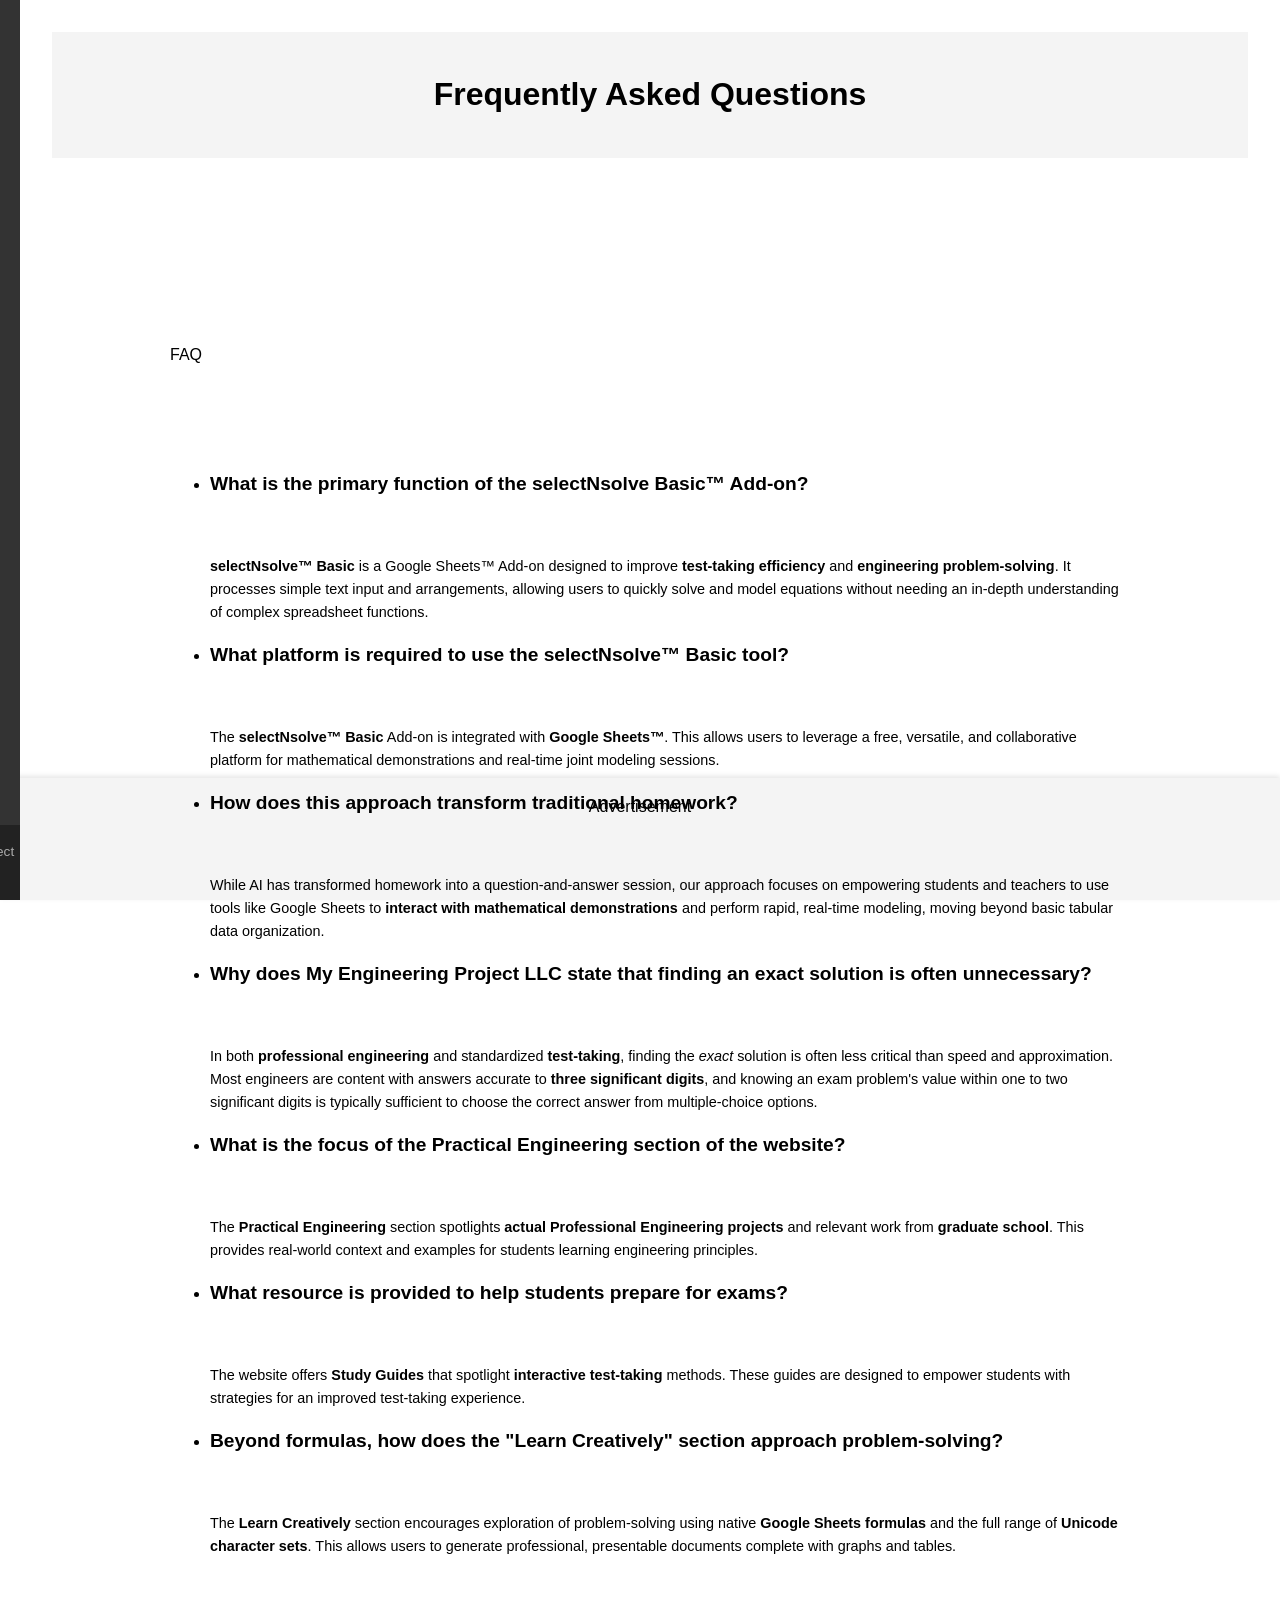
<file: faq.html>
<!DOCTYPE html>
<html lang="en">
<head>
    <meta charset="UTF-8">
    <meta name="viewport" content="width=device-width, initial-scale=1.0">
    <title>FAQ - My Engineering Project</title>
    <link rel="stylesheet" href="css/styles.css">
    <link rel="stylesheet" href="css/sidebar.css">
</head>
<body>
    <div id="sidebar" class="sidebar">
        <button id="toggleSidebar">☰</button>
        <nav>
            <ul>
                <li><a href="index.html">Home</a></li>
                <li><a href="donate.html">Donate</a></li>
                <li><a href="faq.html">FAQ</a></li>
                <li><a href="introduction.html">Introduction</a></li>
                <li><a href="skills.html">Skills</a></li>
                <li><a href="practical-engineering.html">Practical Engineering</a></li>
                <li><a href="privacy-policy.html">Privacy Policy</a></li>
                <li><a href="study-guides.html">Study Guides</a></li>
                <li><a href="support.html">Support</a></li>
                <li><a href="terms-of-service.html">Terms of Service</a></li>
            </ul>
        </nav>
        <div class="sub-footer">
            &copy; 2026 My Engineering Project LLC
        </div>
    </div>
    <div id="content">
        <header>
            <h1>Frequently Asked Questions</h1>
        </header>
        <main>
<article class="sections" id="sections" data-page-sections="6931c452343d3947543e6f26">
  
  
    
    


  
  





<section data-test="page-section" data-section-theme="white" class="page-section 
    
      user-items-list-section
      full-bleed-section
    
    
    
      
    
    
      
    
    
    
    
      
    
    
    white" data-section-id="6931c452343d3947543e6f28" data-controller="SectionWrapperController" data-current-styles="{
&quot;imageFocalPoint&quot;: {
&quot;x&quot;: 0.5,
&quot;y&quot;: 0.5
},
&quot;imageOverlayOpacity&quot;: 0.3,
&quot;sectionTheme&quot;: &quot;white&quot;,
&quot;imageEffect&quot;: &quot;none&quot;,
&quot;backgroundMode&quot;: &quot;image&quot;,
&quot;backgroundImage&quot;: null
}" data-current-context="{
&quot;video&quot;: {
&quot;filter&quot;: 1,
&quot;videoFallbackContentItem&quot;: null,
&quot;nativeVideoContentItem&quot;: null,
&quot;videoSourceProvider&quot;: &quot;none&quot;
},
&quot;backgroundImageId&quot;: null,
&quot;backgroundMediaEffect&quot;: {
&quot;type&quot;: &quot;none&quot;
},
&quot;divider&quot;: {
&quot;enabled&quot;: false
},
&quot;typeName&quot;: &quot;page&quot;
}" data-animation="" data-json-schema-section="" data-controllers-bound="SectionWrapperController" style="padding-top: 93.4844px;" data-active="true">
  <div class="section-border">
    <div class="section-background">
    
      
    
    </div>
  </div>
  <div class="content-wrapper" style="
      
        
      
    ">
    <div class="content">
      
      
      
      
      
      
      
      
      
        


















<div class="user-items-list" style="
    min-height: 100px;
    padding-top: 3.3vmax;
    padding-bottom: 3.3vmax;
    " data-card-theme="" data-section-id="user-items-list" data-section-title-enabled="true" data-space-below-section-title-value="70" data-space-below-section-title-unit="px" data-layout-width="full">
  
    
    <div class="list-section-title" id="6931c452343d3947543e6f28" style="padding-bottom: 70px;" data-section-title-alignment="left">
      <p class="" style="white-space:pre-wrap;">FAQ</p>
    </div>
  

  
    







































<style>
  .user-items-list-item-container[data-section-id="6931c452343d3947543e6f28"] .list-item-content__title {
    font-size: 1.2rem;
  }
  .user-items-list-item-container[data-section-id="6931c452343d3947543e6f28"] .list-item-content__description {
    font-size: 0.9rem;
  }
  .user-items-list-item-container[data-section-id="6931c452343d3947543e6f28"] .list-item-content__button {
    font-size: 0.8rem;
  }

  @supports (--test-custom-property: true) {
    .user-items-list-item-container[data-section-id="6931c452343d3947543e6f28"] {
      --title-font-size-value: 1.2;
      --body-font-size-value: 0.9;
      --button-font-size-value: 0.8;
    }
  }
</style>


<ul class="
    user-items-list-item-container
    user-items-list-simple
  " style="
    grid-gap: 60px 60px;
  " data-controller="UserItemsListSimple" data-num-columns="3" data-content-order="media-first" data-alignment-vertical="top" data-section-id="6931c452343d3947543e6f28" data-current-context="{
&quot;userItems&quot;: [ {
&quot;title&quot;: &quot;What is the primary function of the selectNsolve Basic™ Add-on?&quot;,
&quot;description&quot;: &quot;&lt;p class=\&quot;\&quot; data-rte-preserve-empty=\&quot;true\&quot; style=\&quot;white-space:pre-wrap;\&quot;&gt;&lt;strong&gt;selectNsolve™ Basic&lt;\/strong&gt; is a Google Sheets™ Add-on designed to improve &lt;strong&gt;test-taking efficiency&lt;\/strong&gt; and &lt;strong&gt;engineering problem-solving&lt;\/strong&gt;. It processes simple text input and arrangements, allowing users to quickly solve and model equations without needing an in-depth understanding of complex spreadsheet functions.&lt;\/p&gt;&quot;,
&quot;button&quot;: {
&quot;buttonText&quot;: &quot;Make It&quot;,
&quot;buttonLink&quot;: &quot;#&quot;
},
&quot;imageId&quot;: &quot;6931c452343d3947543e6f16&quot;,
&quot;imageAltText&quot;: &quot;Scenic landscape of a lake surrounded by rolling hills and towering mountains, with cloudy sky above.&quot;,
&quot;image&quot;: {
&quot;id&quot;: &quot;6931c452343d3947543e6f16&quot;,
&quot;recordType&quot;: 2,
&quot;addedOn&quot;: 1618497398784,
&quot;updatedOn&quot;: 1618497398838,
&quot;starred&quot;: false,
&quot;passthrough&quot;: false,
&quot;workflowState&quot;: 1,
&quot;publishOn&quot;: 1618497398784,
&quot;authorId&quot;: &quot;665e131d7a0a93526662f802&quot;,
&quot;systemDataId&quot;: &quot;1618497259178-6XJGK9GR6YAVBQL5L519&quot;,
&quot;systemDataVariants&quot;: &quot;2500x1518,100w,300w,500w,750w,1000w,1500w,2500w&quot;,
&quot;systemDataSourceType&quot;: &quot;JPG&quot;,
&quot;filename&quot;: &quot;20140301_Trade-151_012-2.jpg&quot;,
&quot;mediaFocalPoint&quot;: {
&quot;x&quot;: 0.5,
&quot;y&quot;: 0.5,
&quot;source&quot;: 3
},
&quot;colorData&quot;: {
&quot;topLeftAverage&quot;: &quot;ebf1f3&quot;,
&quot;topRightAverage&quot;: &quot;f7fbfc&quot;,
&quot;bottomLeftAverage&quot;: &quot;807855&quot;,
&quot;bottomRightAverage&quot;: &quot;1f261d&quot;,
&quot;centerAverage&quot;: &quot;698aa5&quot;,
&quot;suggestedBgColor&quot;: &quot;e4ecee&quot;
},
&quot;urlId&quot;: &quot;fflfv7rqfrdrlxls2s4e7a3oawvosd-ef442-ym8t7-ee336-b9n3h&quot;,
&quot;title&quot;: &quot;&quot;,
&quot;body&quot;: null,
&quot;likeCount&quot;: 0,
&quot;commentCount&quot;: 0,
&quot;publicCommentCount&quot;: 0,
&quot;commentState&quot;: 2,
&quot;unsaved&quot;: false,
&quot;assetUrl&quot;: &quot;https://images.squarespace-cdn.com/content/v1/5ec321c2af33de48734cc929/1618497259178-6XJGK9GR6YAVBQL5L519/20140301_Trade-151_012-2.jpg&quot;,
&quot;contentType&quot;: &quot;image/jpeg&quot;,
&quot;items&quot;: [ ],
&quot;pushedServices&quot;: { },
&quot;pendingPushedServices&quot;: { },
&quot;originalSize&quot;: &quot;2500x1518&quot;,
&quot;recordTypeLabel&quot;: &quot;image&quot;
}
}, {
&quot;title&quot;: &quot;What platform is required to use the selectNsolve™ Basic tool?&quot;,
&quot;description&quot;: &quot;&lt;p class=\&quot;\&quot; data-rte-preserve-empty=\&quot;true\&quot; style=\&quot;white-space:pre-wrap;\&quot;&gt;The &lt;strong&gt;selectNsolve™ Basic&lt;\/strong&gt; Add-on is integrated with &lt;strong&gt;Google Sheets™&lt;\/strong&gt;. This allows users to leverage a free, versatile, and collaborative platform for mathematical demonstrations and real-time joint modeling sessions.&lt;\/p&gt;&quot;,
&quot;button&quot;: {
&quot;buttonText&quot;: &quot;Make It&quot;
},
&quot;imageId&quot;: &quot;6931c452343d3947543e6f19&quot;,
&quot;imageAltText&quot;: &quot;A landscape scene featuring green hills and a modern building, with snow-capped mountains in the background under a cloudy sky.&quot;,
&quot;image&quot;: {
&quot;id&quot;: &quot;6931c452343d3947543e6f19&quot;,
&quot;recordType&quot;: 2,
&quot;addedOn&quot;: 1618422235028,
&quot;updatedOn&quot;: 1618426532265,
&quot;starred&quot;: false,
&quot;passthrough&quot;: false,
&quot;workflowState&quot;: 1,
&quot;publishOn&quot;: 1618422235028,
&quot;authorId&quot;: &quot;665e131d7a0a93526662f802&quot;,
&quot;systemDataId&quot;: &quot;1607694583486-2PQT0LQ193RL7MCB6DX4&quot;,
&quot;systemDataVariants&quot;: &quot;5000x3333,100w,300w,500w,750w,1000w,1500w,2500w&quot;,
&quot;systemDataSourceType&quot;: &quot;JPG&quot;,
&quot;filename&quot;: &quot;20140228_Trade 151_0046.jpg&quot;,
&quot;mediaFocalPoint&quot;: {
&quot;x&quot;: 0.5,
&quot;y&quot;: 0.5,
&quot;source&quot;: 3
},
&quot;colorData&quot;: {
&quot;topLeftAverage&quot;: &quot;f4fafa&quot;,
&quot;topRightAverage&quot;: &quot;f0f5f8&quot;,
&quot;bottomLeftAverage&quot;: &quot;2d352e&quot;,
&quot;bottomRightAverage&quot;: &quot;272e26&quot;,
&quot;centerAverage&quot;: &quot;cfdbe4&quot;,
&quot;suggestedBgColor&quot;: &quot;f4fafa&quot;
},
&quot;urlId&quot;: &quot;usk5m637hqnbzi5ue05hgb1jq44dny-j5sp6-4sejx-pfynr-cy5s8-46ptp-f2lt5&quot;,
&quot;title&quot;: &quot;&quot;,
&quot;body&quot;: null,
&quot;likeCount&quot;: 0,
&quot;commentCount&quot;: 0,
&quot;publicCommentCount&quot;: 0,
&quot;commentState&quot;: 2,
&quot;unsaved&quot;: false,
&quot;assetUrl&quot;: &quot;https://images.squarespace-cdn.com/content/v1/5ec321c2af33de48734cc929/1607694583486-2PQT0LQ193RL7MCB6DX4/20140228_Trade+151_0046.jpg&quot;,
&quot;contentType&quot;: &quot;image/jpeg&quot;,
&quot;items&quot;: [ ],
&quot;pushedServices&quot;: { },
&quot;pendingPushedServices&quot;: { },
&quot;originalSize&quot;: &quot;5000x3333&quot;,
&quot;recordTypeLabel&quot;: &quot;image&quot;
}
}, {
&quot;title&quot;: &quot;How does this approach transform traditional homework?&quot;,
&quot;description&quot;: &quot;&lt;p class=\&quot;\&quot; data-rte-preserve-empty=\&quot;true\&quot; style=\&quot;white-space:pre-wrap;\&quot;&gt;While AI has transformed homework into a question-and-answer session, our approach focuses on empowering students and teachers to use tools like Google Sheets to &lt;strong&gt;interact with mathematical demonstrations&lt;\/strong&gt; and perform rapid, real-time modeling, moving beyond basic tabular data organization.&lt;\/p&gt;&quot;,
&quot;button&quot;: {
&quot;buttonText&quot;: &quot;Make It&quot;
},
&quot;imageId&quot;: &quot;6931c452343d3947543e6f1c&quot;,
&quot;imageAltText&quot;: &quot;Modern wooden house with large glass window in a mountain landscape with dry grass and sparse trees.&quot;,
&quot;image&quot;: {
&quot;id&quot;: &quot;6931c452343d3947543e6f1c&quot;,
&quot;recordType&quot;: 2,
&quot;addedOn&quot;: 1618427191766,
&quot;updatedOn&quot;: 1618427191936,
&quot;starred&quot;: false,
&quot;passthrough&quot;: false,
&quot;workflowState&quot;: 1,
&quot;publishOn&quot;: 1618427191766,
&quot;authorId&quot;: &quot;665e131d7a0a93526662f802&quot;,
&quot;systemDataId&quot;: &quot;1607694644871-IC85FNH781UNZSZEGHDR&quot;,
&quot;systemDataVariants&quot;: &quot;5000x3333,100w,300w,500w,750w,1000w,1500w,2500w&quot;,
&quot;systemDataSourceType&quot;: &quot;JPG&quot;,
&quot;filename&quot;: &quot;Aro Ha_0428.jpg&quot;,
&quot;mediaFocalPoint&quot;: {
&quot;x&quot;: 0.5,
&quot;y&quot;: 0.5,
&quot;source&quot;: 3
},
&quot;colorData&quot;: {
&quot;topLeftAverage&quot;: &quot;ecf0f3&quot;,
&quot;topRightAverage&quot;: &quot;f5f9fa&quot;,
&quot;bottomLeftAverage&quot;: &quot;b39a51&quot;,
&quot;bottomRightAverage&quot;: &quot;907f46&quot;,
&quot;centerAverage&quot;: &quot;878b7d&quot;,
&quot;suggestedBgColor&quot;: &quot;eaeef1&quot;
},
&quot;urlId&quot;: &quot;fi7e4iqek8i6vx1nxbf0pwm0ayokla-87crz-86h2x-x5rz3-a9twh-jep63&quot;,
&quot;title&quot;: &quot;&quot;,
&quot;body&quot;: null,
&quot;likeCount&quot;: 0,
&quot;commentCount&quot;: 0,
&quot;publicCommentCount&quot;: 0,
&quot;commentState&quot;: 2,
&quot;unsaved&quot;: false,
&quot;assetUrl&quot;: &quot;https://images.squarespace-cdn.com/content/v1/5ec321c2af33de48734cc929/1607694644871-IC85FNH781UNZSZEGHDR/Aro+Ha_0428.jpg&quot;,
&quot;contentType&quot;: &quot;image/jpeg&quot;,
&quot;items&quot;: [ ],
&quot;pushedServices&quot;: { },
&quot;pendingPushedServices&quot;: { },
&quot;originalSize&quot;: &quot;5000x3333&quot;,
&quot;recordTypeLabel&quot;: &quot;image&quot;
}
}, {
&quot;title&quot;: &quot;Why does My Engineering Project LLC state that finding an exact solution is often unnecessary?&quot;,
&quot;description&quot;: &quot;&lt;p class=\&quot;\&quot; data-rte-preserve-empty=\&quot;true\&quot; style=\&quot;white-space:pre-wrap;\&quot;&gt;In both &lt;strong&gt;professional engineering&lt;\/strong&gt; and standardized &lt;strong&gt;test-taking&lt;\/strong&gt;, finding the &lt;em&gt;exact&lt;\/em&gt; solution is often less critical than speed and approximation. Most engineers are content with answers accurate to &lt;strong&gt;three significant digits&lt;\/strong&gt;, and knowing an exam problem&#39;s value within one to two significant digits is typically sufficient to choose the correct answer from multiple-choice options.&lt;\/p&gt;&quot;,
&quot;button&quot;: {
&quot;buttonText&quot;: &quot;Make It&quot;
},
&quot;imageId&quot;: &quot;6931c452343d3947543e6f1f&quot;,
&quot;imageAltText&quot;: &quot;Modern wooden house with a sloped roof surrounded by a grassy field, overlooking a lake with mountains in the background during sunset.&quot;,
&quot;image&quot;: {
&quot;id&quot;: &quot;6931c452343d3947543e6f1f&quot;,
&quot;recordType&quot;: 2,
&quot;addedOn&quot;: 1618497918447,
&quot;updatedOn&quot;: 1618498674395,
&quot;starred&quot;: false,
&quot;passthrough&quot;: false,
&quot;workflowState&quot;: 1,
&quot;publishOn&quot;: 1618497918447,
&quot;authorId&quot;: &quot;665e131d7a0a93526662f802&quot;,
&quot;systemDataId&quot;: &quot;1607638148090-Y6OFDI575CM3NQV732RJ&quot;,
&quot;systemDataVariants&quot;: &quot;1024x683,100w,300w,500w,750w,1000w&quot;,
&quot;systemDataSourceType&quot;: &quot;JPG&quot;,
&quot;filename&quot;: &quot;Large JPG-Aro Ha_0387.jpg&quot;,
&quot;mediaFocalPoint&quot;: {
&quot;x&quot;: 0.5,
&quot;y&quot;: 0.5,
&quot;source&quot;: 3
},
&quot;colorData&quot;: {
&quot;topLeftAverage&quot;: &quot;efdbcd&quot;,
&quot;topRightAverage&quot;: &quot;e6c8ba&quot;,
&quot;bottomLeftAverage&quot;: &quot;7b5137&quot;,
&quot;bottomRightAverage&quot;: &quot;af8166&quot;,
&quot;centerAverage&quot;: &quot;738295&quot;,
&quot;suggestedBgColor&quot;: &quot;f0dacd&quot;
},
&quot;urlId&quot;: &quot;j4gzxhgyarffzx1w9o3qy261vv174q-tmzyd-h6ww3-ryh3b&quot;,
&quot;title&quot;: &quot;&quot;,
&quot;body&quot;: null,
&quot;likeCount&quot;: 0,
&quot;commentCount&quot;: 0,
&quot;publicCommentCount&quot;: 0,
&quot;commentState&quot;: 2,
&quot;unsaved&quot;: false,
&quot;assetUrl&quot;: &quot;https://images.squarespace-cdn.com/content/v1/5ec321c2af33de48734cc929/1607638148090-Y6OFDI575CM3NQV732RJ/Large+JPG-Aro+Ha_0387.jpg&quot;,
&quot;contentType&quot;: &quot;image/jpeg&quot;,
&quot;items&quot;: [ ],
&quot;pushedServices&quot;: { },
&quot;pendingPushedServices&quot;: { },
&quot;originalSize&quot;: &quot;1024x683&quot;,
&quot;recordTypeLabel&quot;: &quot;image&quot;
}
}, {
&quot;title&quot;: &quot;What is the focus of the Practical Engineering section of the website?&quot;,
&quot;description&quot;: &quot;&lt;p class=\&quot;\&quot; data-rte-preserve-empty=\&quot;true\&quot; style=\&quot;white-space:pre-wrap;\&quot;&gt;The &lt;strong&gt;Practical Engineering&lt;\/strong&gt; section spotlights &lt;strong&gt;actual Professional Engineering projects&lt;\/strong&gt; and relevant work from &lt;strong&gt;graduate school&lt;\/strong&gt;. This provides real-world context and examples for students learning engineering principles.&lt;\/p&gt;&quot;,
&quot;button&quot;: {
&quot;buttonText&quot;: &quot;Make It&quot;
},
&quot;imageId&quot;: &quot;6931c452343d3947543e6f22&quot;,
&quot;imageAltText&quot;: &quot;Modern house on a hillside with tall grass in the foreground and mountains in the background.&quot;,
&quot;image&quot;: {
&quot;id&quot;: &quot;6931c452343d3947543e6f22&quot;,
&quot;recordType&quot;: 2,
&quot;addedOn&quot;: 1618497948158,
&quot;updatedOn&quot;: 1618498674401,
&quot;starred&quot;: false,
&quot;passthrough&quot;: false,
&quot;workflowState&quot;: 1,
&quot;publishOn&quot;: 1618497948158,
&quot;authorId&quot;: &quot;665e131d7a0a93526662f802&quot;,
&quot;systemDataId&quot;: &quot;1607628784608-5D22G9GPLHDSAB2IXC2G&quot;,
&quot;systemDataVariants&quot;: &quot;1024x683,100w,300w,500w,750w,1000w&quot;,
&quot;systemDataSourceType&quot;: &quot;JPG&quot;,
&quot;filename&quot;: &quot;Large JPG-Aro Ha_0638.jpg&quot;,
&quot;mediaFocalPoint&quot;: {
&quot;x&quot;: 0.5,
&quot;y&quot;: 0.5,
&quot;source&quot;: 3
},
&quot;colorData&quot;: {
&quot;topLeftAverage&quot;: &quot;8f8b76&quot;,
&quot;topRightAverage&quot;: &quot;77818a&quot;,
&quot;bottomLeftAverage&quot;: &quot;42442a&quot;,
&quot;bottomRightAverage&quot;: &quot;89693d&quot;,
&quot;centerAverage&quot;: &quot;bea888&quot;,
&quot;suggestedBgColor&quot;: &quot;86846d&quot;
},
&quot;urlId&quot;: &quot;p5lio4soj9xrmnpx48x1squatq2udu-p2lfj-g6n6m-tesma&quot;,
&quot;title&quot;: &quot;&quot;,
&quot;body&quot;: null,
&quot;likeCount&quot;: 0,
&quot;commentCount&quot;: 0,
&quot;publicCommentCount&quot;: 0,
&quot;commentState&quot;: 2,
&quot;unsaved&quot;: false,
&quot;assetUrl&quot;: &quot;https://images.squarespace-cdn.com/content/v1/5ec321c2af33de48734cc929/1607628784608-5D22G9GPLHDSAB2IXC2G/Large+JPG-Aro+Ha_0638.jpg&quot;,
&quot;contentType&quot;: &quot;image/jpeg&quot;,
&quot;items&quot;: [ ],
&quot;pushedServices&quot;: { },
&quot;pendingPushedServices&quot;: { },
&quot;originalSize&quot;: &quot;1024x683&quot;,
&quot;recordTypeLabel&quot;: &quot;image&quot;
}
}, {
&quot;title&quot;: &quot;What resource is provided to help students prepare for exams?&quot;,
&quot;description&quot;: &quot;&lt;p class=\&quot;\&quot; data-rte-preserve-empty=\&quot;true\&quot; style=\&quot;white-space:pre-wrap;\&quot;&gt;The website offers &lt;strong&gt;Study Guides&lt;\/strong&gt; that spotlight &lt;strong&gt;interactive test-taking&lt;\/strong&gt; methods. These guides are designed to empower students with strategies for an improved test-taking experience.&lt;\/p&gt;&quot;,
&quot;button&quot;: {
&quot;buttonText&quot;: &quot;Make It&quot;
},
&quot;imageId&quot;: &quot;6931c452343d3947543e6f25&quot;,
&quot;imageAltText&quot;: &quot;Modern wooden house in a field with tall grass, with mountains in the background under a cloudy sky.&quot;,
&quot;image&quot;: {
&quot;id&quot;: &quot;6931c452343d3947543e6f25&quot;,
&quot;recordType&quot;: 2,
&quot;addedOn&quot;: 1618497962738,
&quot;updatedOn&quot;: 1618498674405,
&quot;starred&quot;: false,
&quot;passthrough&quot;: false,
&quot;workflowState&quot;: 1,
&quot;publishOn&quot;: 1618497962738,
&quot;authorId&quot;: &quot;665e131d7a0a93526662f802&quot;,
&quot;systemDataId&quot;: &quot;1589847743861-GWVMBPD7Z7WQRQL9IZZ8&quot;,
&quot;systemDataVariants&quot;: &quot;1024x683,100w,300w,500w,750w,1000w&quot;,
&quot;filename&quot;: &quot;Large JPG-Aro Ha_0380.jpg&quot;,
&quot;mediaFocalPoint&quot;: {
&quot;x&quot;: 0.5,
&quot;y&quot;: 0.5,
&quot;source&quot;: 3
},
&quot;colorData&quot;: {
&quot;topLeftAverage&quot;: &quot;c5d2e2&quot;,
&quot;topRightAverage&quot;: &quot;cbd3e1&quot;,
&quot;bottomLeftAverage&quot;: &quot;c09c7c&quot;,
&quot;bottomRightAverage&quot;: &quot;84654c&quot;,
&quot;centerAverage&quot;: &quot;886a5a&quot;,
&quot;suggestedBgColor&quot;: &quot;c2cfdf&quot;
},
&quot;urlId&quot;: &quot;2gc7n3s0qst08jix5bz9q8o2i1xmfe-cbxxg-tbgxr-jb2lt&quot;,
&quot;title&quot;: &quot;&quot;,
&quot;body&quot;: null,
&quot;likeCount&quot;: 0,
&quot;commentCount&quot;: 0,
&quot;publicCommentCount&quot;: 0,
&quot;commentState&quot;: 2,
&quot;unsaved&quot;: false,
&quot;assetUrl&quot;: &quot;https://images.squarespace-cdn.com/content/v1/5ec321c2af33de48734cc929/1589847743861-GWVMBPD7Z7WQRQL9IZZ8/Large+JPG-Aro+Ha_0380.jpg&quot;,
&quot;contentType&quot;: &quot;image/jpeg&quot;,
&quot;items&quot;: [ ],
&quot;pushedServices&quot;: { },
&quot;pendingPushedServices&quot;: { },
&quot;originalSize&quot;: &quot;1024x683&quot;,
&quot;recordTypeLabel&quot;: &quot;image&quot;
}
}, {
&quot;title&quot;: &quot;Beyond formulas, how does the \&quot;Learn Creatively\&quot; section approach problem-solving?&quot;,
&quot;description&quot;: &quot;&lt;p data-rte-preserve-empty=\&quot;true\&quot; style=\&quot;white-space:pre-wrap;\&quot;&gt;The &lt;strong&gt;Learn Creatively&lt;\/strong&gt; section encourages exploration of problem-solving using native &lt;strong&gt;Google Sheets formulas&lt;\/strong&gt; and the full range of &lt;strong&gt;Unicode character sets&lt;\/strong&gt;. This allows users to generate professional, presentable documents complete with graphs and tables.&lt;\/p&gt;&quot;,
&quot;button&quot;: {
&quot;buttonText&quot;: &quot;Click Here&quot;,
&quot;buttonLink&quot;: &quot;/&quot;
},
&quot;image&quot;: null
} ],
&quot;styles&quot;: {
&quot;imageFocalPoint&quot;: {
&quot;x&quot;: 0.5,
&quot;y&quot;: 0.5
},
&quot;imageOverlayOpacity&quot;: 0.3,
&quot;sectionTheme&quot;: &quot;white&quot;,
&quot;imageEffect&quot;: &quot;none&quot;,
&quot;backgroundMode&quot;: &quot;image&quot;,
&quot;backgroundImage&quot;: null
},
&quot;video&quot;: {
&quot;filter&quot;: 1,
&quot;videoFallbackContentItem&quot;: null,
&quot;nativeVideoContentItem&quot;: null,
&quot;videoSourceProvider&quot;: &quot;none&quot;
},
&quot;backgroundImageFocalPoint&quot;: null,
&quot;backgroundImageId&quot;: null,
&quot;options&quot;: {
&quot;maxColumns&quot;: 3,
&quot;isCardEnabled&quot;: false,
&quot;isMediaEnabled&quot;: false,
&quot;isTitleEnabled&quot;: true,
&quot;isBodyEnabled&quot;: true,
&quot;isButtonEnabled&quot;: false,
&quot;mediaAspectRatio&quot;: &quot;4:3&quot;,
&quot;layoutWidth&quot;: &quot;full&quot;,
&quot;mediaWidth&quot;: {
&quot;value&quot;: 100,
&quot;unit&quot;: &quot;%&quot;
},
&quot;mediaAlignment&quot;: &quot;left&quot;,
&quot;contentWidth&quot;: {
&quot;value&quot;: 100,
&quot;unit&quot;: &quot;%&quot;
},
&quot;titleAlignment&quot;: &quot;left&quot;,
&quot;bodyAlignment&quot;: &quot;left&quot;,
&quot;buttonAlignment&quot;: &quot;left&quot;,
&quot;titlePlacement&quot;: &quot;center&quot;,
&quot;bodyPlacement&quot;: &quot;center&quot;,
&quot;buttonPlacement&quot;: &quot;center&quot;,
&quot;cardVerticalAlignment&quot;: &quot;top&quot;,
&quot;contentOrder&quot;: &quot;media-first&quot;,
&quot;verticalPaddingTop&quot;: {
&quot;value&quot;: 3.3,
&quot;unit&quot;: &quot;vmax&quot;
},
&quot;verticalPaddingBottom&quot;: {
&quot;value&quot;: 3.3,
&quot;unit&quot;: &quot;vmax&quot;
},
&quot;spaceBetweenColumns&quot;: {
&quot;value&quot;: 60,
&quot;unit&quot;: &quot;px&quot;
},
&quot;spaceBetweenRows&quot;: {
&quot;value&quot;: 60,
&quot;unit&quot;: &quot;px&quot;
},
&quot;spaceBetweenContentAndMedia&quot;: {
&quot;value&quot;: 6,
&quot;unit&quot;: &quot;%&quot;
},
&quot;spaceBelowTitle&quot;: {
&quot;value&quot;: 6,
&quot;unit&quot;: &quot;%&quot;
},
&quot;spaceBelowBody&quot;: {
&quot;value&quot;: 6,
&quot;unit&quot;: &quot;%&quot;
},
&quot;cardPaddingTop&quot;: {
&quot;value&quot;: 20,
&quot;unit&quot;: &quot;px&quot;
},
&quot;cardPaddingRight&quot;: {
&quot;value&quot;: 20,
&quot;unit&quot;: &quot;px&quot;
},
&quot;cardPaddingBottom&quot;: {
&quot;value&quot;: 20,
&quot;unit&quot;: &quot;px&quot;
},
&quot;cardPaddingLeft&quot;: {
&quot;value&quot;: 20,
&quot;unit&quot;: &quot;px&quot;
},
&quot;titleFontSize&quot;: &quot;heading-2&quot;,
&quot;bodyFontSize&quot;: &quot;paragraph-2&quot;,
&quot;buttonFontSize&quot;: &quot;button-medium&quot;,
&quot;customOptions&quot;: {
&quot;customTitleFontSize&quot;: {
&quot;value&quot;: 1.2,
&quot;unit&quot;: &quot;rem&quot;
},
&quot;customBodyFontSize&quot;: {
&quot;value&quot;: 0.9,
&quot;unit&quot;: &quot;rem&quot;
},
&quot;customButtonFontSize&quot;: {
&quot;value&quot;: 0.8,
&quot;unit&quot;: &quot;rem&quot;
}
}
},
&quot;layout&quot;: &quot;simple&quot;,
&quot;isSectionTitleEnabled&quot;: true,
&quot;sectionTitle&quot;: &quot;&lt;p class=\&quot;\&quot; style=\&quot;white-space:pre-wrap;\&quot;&gt;FAQ&lt;\/p&gt;&quot;,
&quot;spaceBelowSectionTitle&quot;: {
&quot;value&quot;: 70,
&quot;unit&quot;: &quot;px&quot;
},
&quot;sectionTitleAlignment&quot;: &quot;left&quot;,
&quot;isSectionButtonEnabled&quot;: false,
&quot;sectionButton&quot;: {
&quot;buttonText&quot;: &quot;Make It&quot;,
&quot;buttonLink&quot;: &quot;#&quot;,
&quot;buttonNewWindow&quot;: false
},
&quot;sectionButtonSize&quot;: &quot;large&quot;,
&quot;sectionButtonAlignment&quot;: &quot;left&quot;,
&quot;spaceAboveSectionButton&quot;: {
&quot;value&quot;: 70,
&quot;unit&quot;: &quot;px&quot;
}
}" data-media-alignment="left" data-title-alignment="left" data-body-alignment="left" data-button-alignment="left" data-title-placement="center" data-body-placement="center" data-button-placement="center" data-layout-width="full" data-title-font-unit="rem" data-description-font-unit="rem" data-button-font-unit="rem" data-space-between-rows="60px" data-space-between-columns="60px" data-vertical-padding-top-value="3.3" data-vertical-padding-bottom-value="3.3" data-vertical-padding-top-unit="vmax" data-vertical-padding-bottom-unit="vmax" data-controllers-bound="UserItemsListSimple">
  
    
    <li class="
        list-item
        
      " style="
        
      " data-is-card-enabled="false">
      
      
      
        
  


        <div class="list-item-content">

  
    <div class="list-item-content__text-wrapper">

      
        <h2 class="list-item-content__title" style="max-width: 100%;">What is the primary function of the selectNsolve Basic™ Add-on?</h2>
      

      
        <div class="list-item-content__description
          
          " style="
            margin-top: 6%;
            max-width: 100%;
          ">
          <p class="" data-rte-preserve-empty="true" style="white-space:pre-wrap;"><strong>selectNsolve™ Basic</strong> is a Google Sheets™ Add-on designed to improve <strong>test-taking efficiency</strong> and <strong>engineering problem-solving</strong>. It processes simple text input and arrangements, allowing users to quickly solve and model equations without needing an in-depth understanding of complex spreadsheet functions.</p>
        </div>
      

    </div>
  

  
</div>

      
      
    </li>
  
    
    <li class="
        list-item
        
      " style="
        
      " data-is-card-enabled="false">
      
      
      
        
  


        <div class="list-item-content">

  
    <div class="list-item-content__text-wrapper">

      
        <h2 class="list-item-content__title" style="max-width: 100%;">What platform is required to use the selectNsolve™ Basic tool?</h2>
      

      
        <div class="list-item-content__description
          
          " style="
            margin-top: 6%;
            max-width: 100%;
          ">
          <p class="" data-rte-preserve-empty="true" style="white-space:pre-wrap;">The <strong>selectNsolve™ Basic</strong> Add-on is integrated with <strong>Google Sheets™</strong>. This allows users to leverage a free, versatile, and collaborative platform for mathematical demonstrations and real-time joint modeling sessions.</p>
        </div>
      

    </div>
  

  
</div>

      
      
    </li>
  
    
    <li class="
        list-item
        
      " style="
        
      " data-is-card-enabled="false">
      
      
      
        
  


        <div class="list-item-content">

  
    <div class="list-item-content__text-wrapper">

      
        <h2 class="list-item-content__title" style="max-width: 100%;">How does this approach transform traditional homework?</h2>
      

      
        <div class="list-item-content__description
          
          " style="
            margin-top: 6%;
            max-width: 100%;
          ">
          <p class="" data-rte-preserve-empty="true" style="white-space:pre-wrap;">While AI has transformed homework into a question-and-answer session, our approach focuses on empowering students and teachers to use tools like Google Sheets to <strong>interact with mathematical demonstrations</strong> and perform rapid, real-time modeling, moving beyond basic tabular data organization.</p>
        </div>
      

    </div>
  

  
</div>

      
      
    </li>
  
    
    <li class="
        list-item
        
      " style="
        
      " data-is-card-enabled="false">
      
      
      
        
  


        <div class="list-item-content">

  
    <div class="list-item-content__text-wrapper">

      
        <h2 class="list-item-content__title" style="max-width: 100%;">Why does My Engineering Project LLC state that finding an exact solution is often unnecessary?</h2>
      

      
        <div class="list-item-content__description
          
          " style="
            margin-top: 6%;
            max-width: 100%;
          ">
          <p class="" data-rte-preserve-empty="true" style="white-space:pre-wrap;">In both <strong>professional engineering</strong> and standardized <strong>test-taking</strong>, finding the <em>exact</em> solution is often less critical than speed and approximation. Most engineers are content with answers accurate to <strong>three significant digits</strong>, and knowing an exam problem's value within one to two significant digits is typically sufficient to choose the correct answer from multiple-choice options.</p>
        </div>
      

    </div>
  

  
</div>

      
      
    </li>
  
    
    <li class="
        list-item
        
      " style="
        
      " data-is-card-enabled="false">
      
      
      
        
  


        <div class="list-item-content">

  
    <div class="list-item-content__text-wrapper">

      
        <h2 class="list-item-content__title" style="max-width: 100%;">What is the focus of the Practical Engineering section of the website?</h2>
      

      
        <div class="list-item-content__description
          
          " style="
            margin-top: 6%;
            max-width: 100%;
          ">
          <p class="" data-rte-preserve-empty="true" style="white-space:pre-wrap;">The <strong>Practical Engineering</strong> section spotlights <strong>actual Professional Engineering projects</strong> and relevant work from <strong>graduate school</strong>. This provides real-world context and examples for students learning engineering principles.</p>
        </div>
      

    </div>
  

  
</div>

      
      
    </li>
  
    
    <li class="
        list-item
        
      " style="
        
      " data-is-card-enabled="false">
      
      
      
        
  


        <div class="list-item-content">

  
    <div class="list-item-content__text-wrapper">

      
        <h2 class="list-item-content__title" style="max-width: 100%;">What resource is provided to help students prepare for exams?</h2>
      

      
        <div class="list-item-content__description
          
          " style="
            margin-top: 6%;
            max-width: 100%;
          ">
          <p class="" data-rte-preserve-empty="true" style="white-space:pre-wrap;">The website offers <strong>Study Guides</strong> that spotlight <strong>interactive test-taking</strong> methods. These guides are designed to empower students with strategies for an improved test-taking experience.</p>
        </div>
      

    </div>
  

  
</div>

      
      
    </li>
  
    
    <li class="
        list-item
        
      " style="
        
      " data-is-card-enabled="false">
      
      
      
        

        <div class="list-item-content">

  
    <div class="list-item-content__text-wrapper">

      
        <h2 class="list-item-content__title" style="max-width: 100%;">Beyond formulas, how does the "Learn Creatively" section approach problem-solving?</h2>
      

      
        <div class="list-item-content__description
          
          " style="
            margin-top: 6%;
            max-width: 100%;
          ">
          <p data-rte-preserve-empty="true" style="white-space:pre-wrap;">The <strong>Learn Creatively</strong> section encourages exploration of problem-solving using native <strong>Google Sheets formulas</strong> and the full range of <strong>Unicode character sets</strong>. This allows users to generate professional, presentable documents complete with graphs and tables.</p>
        </div>
      

    </div>
  

  
</div>

      
      
    </li>
  
</ul>

  

  

  

  
</div>

      
      
      
    </div>
  
  </div>
  
</section>

  
</article>
</main>
    </div>
    <div id="adspace">Advertisement</div>
    <script src="js/sidebar.js"></script>
</body>
</html>
</file>
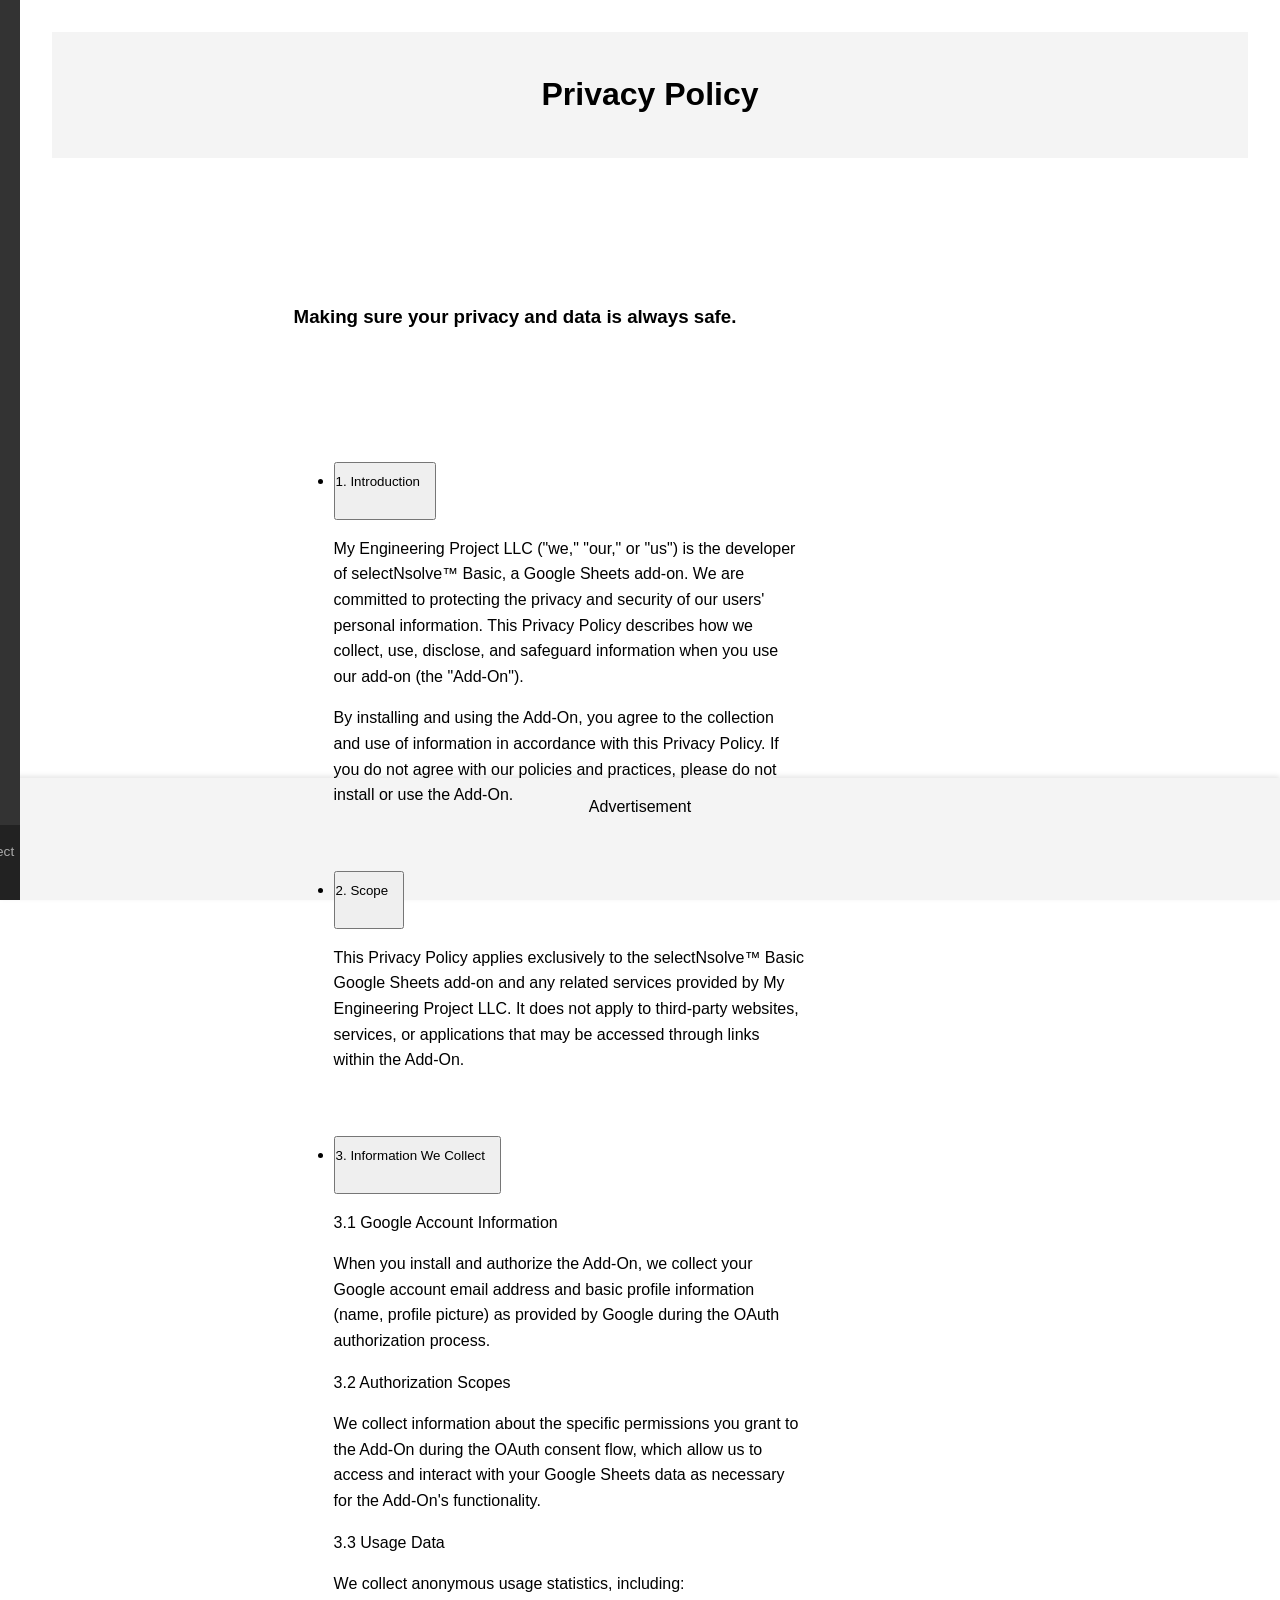
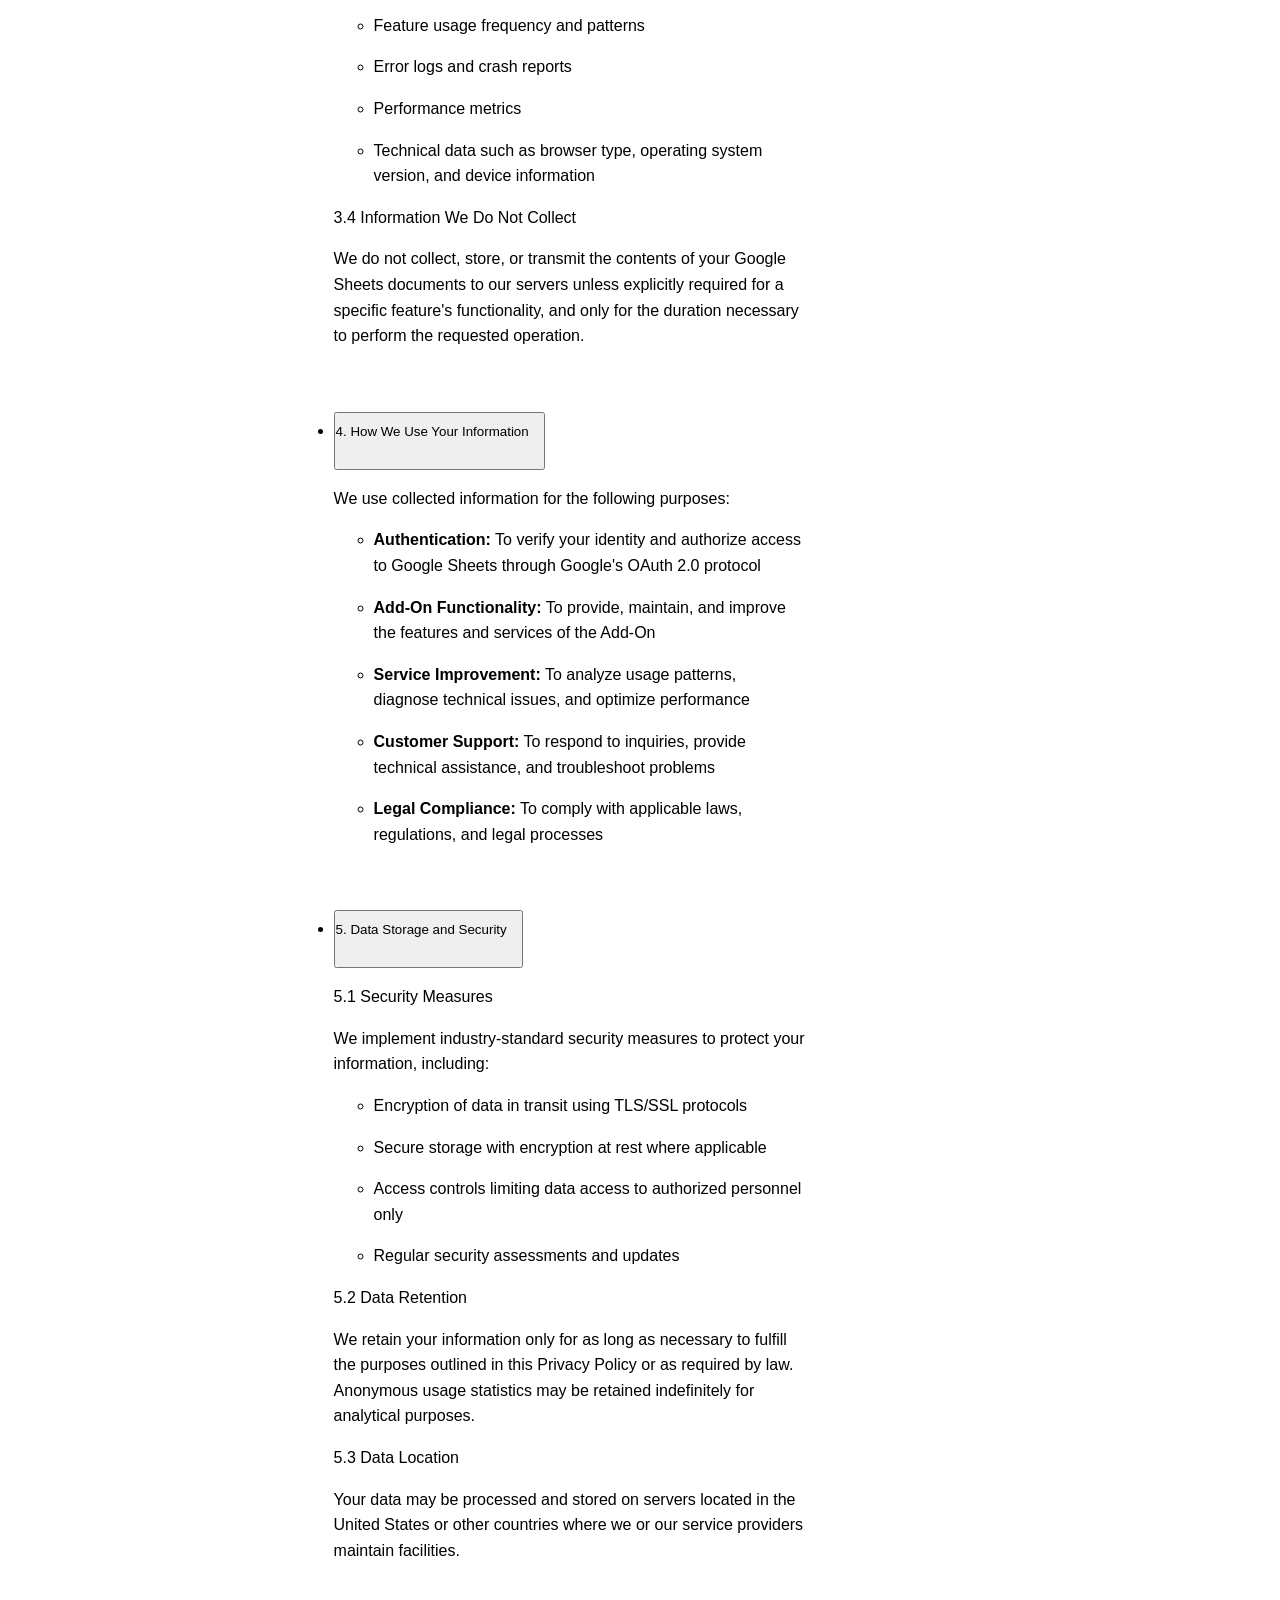
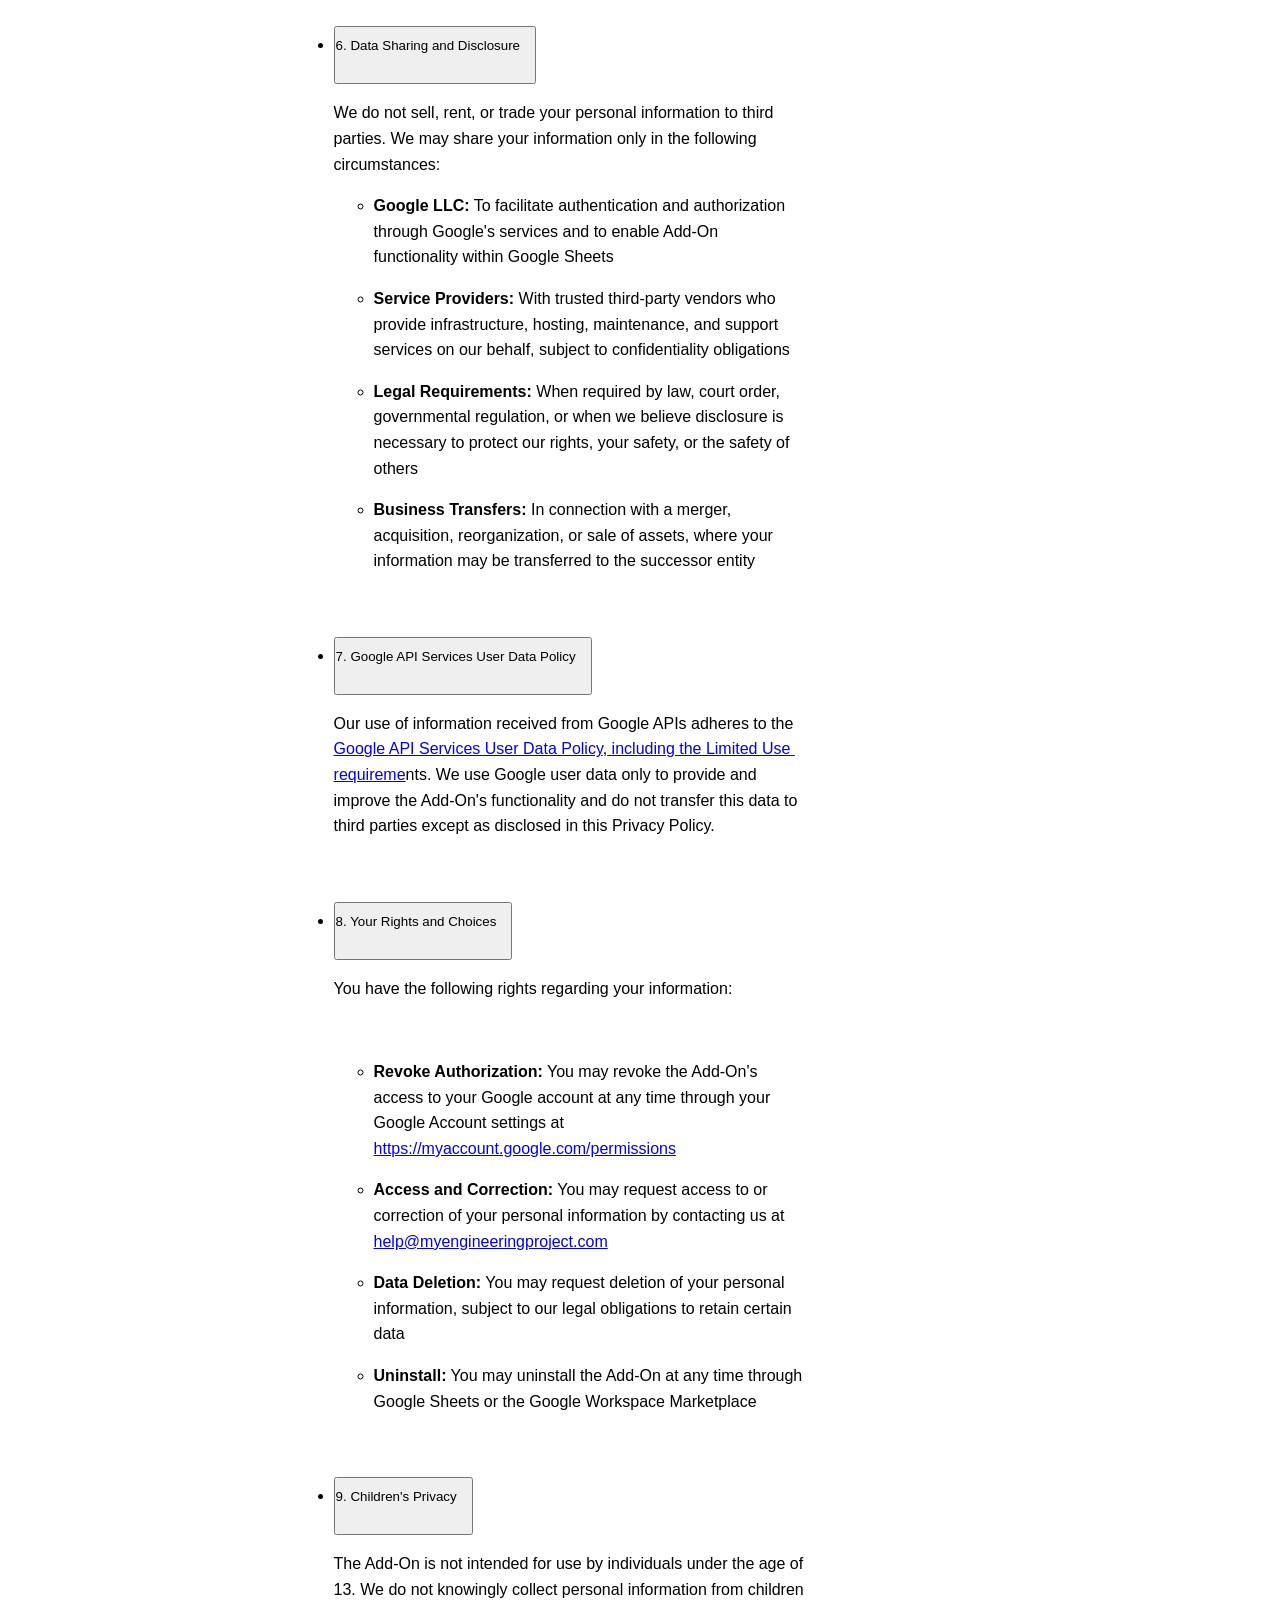
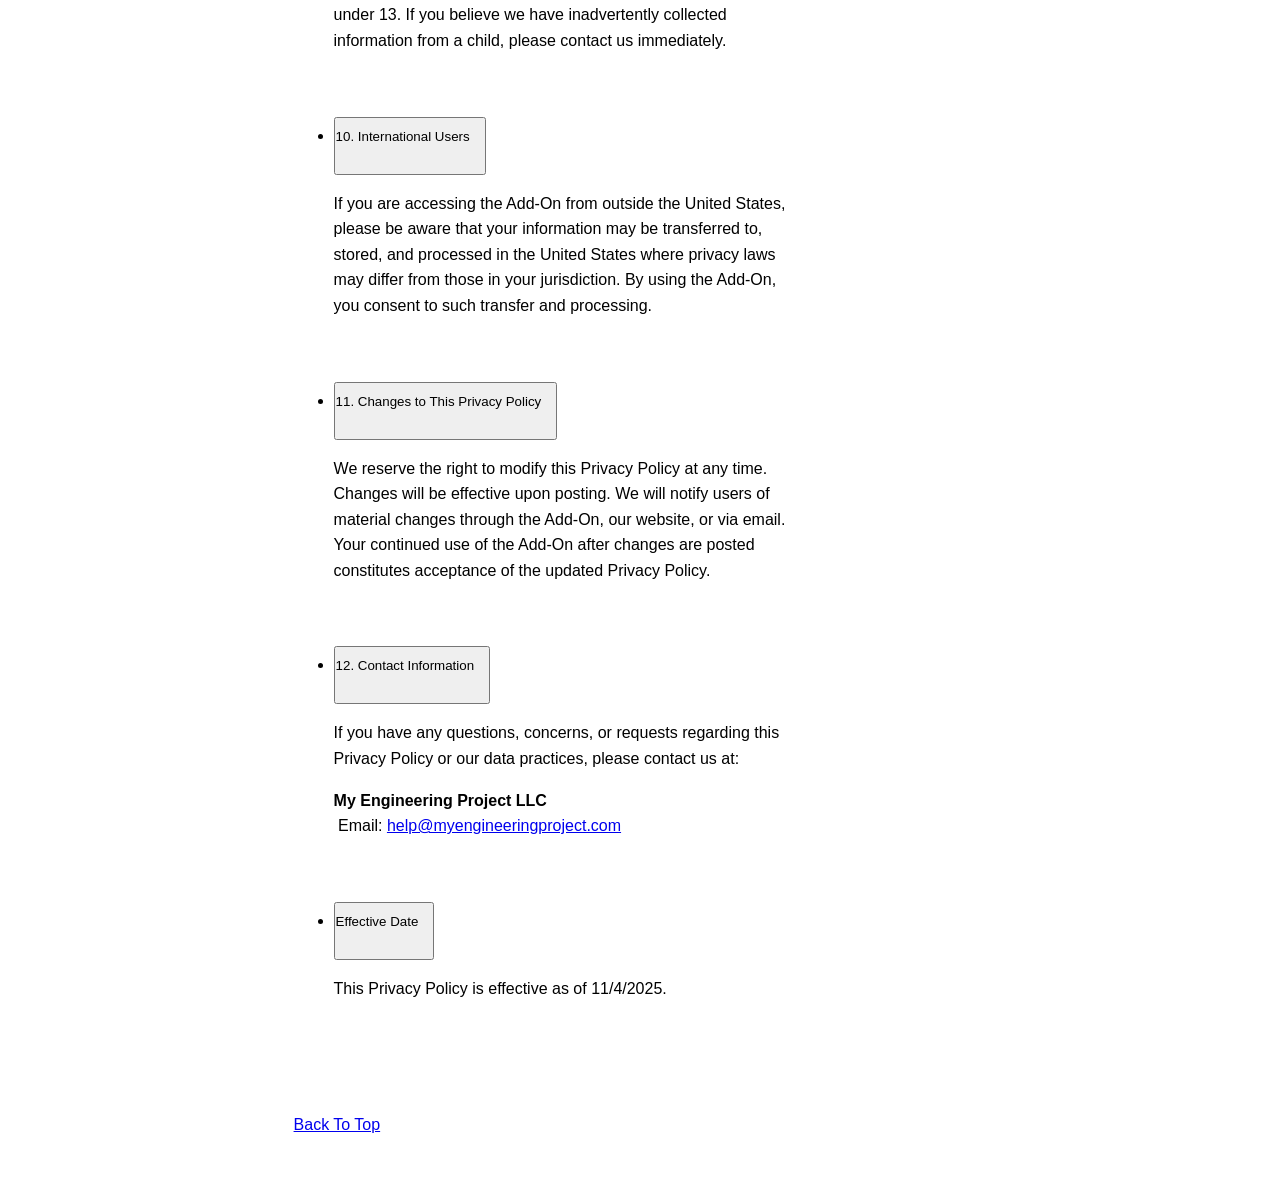
<file: privacy-policy.html>
<!DOCTYPE html>
<html lang="en">
<head>
    <meta charset="UTF-8">
    <meta name="viewport" content="width=device-width, initial-scale=1.0">
    <title>Privacy Policy - My Engineering Project</title>
    <link rel="stylesheet" href="css/styles.css">
    <link rel="stylesheet" href="css/sidebar.css">
</head>
<body>
    <div id="sidebar" class="sidebar">
        <button id="toggleSidebar">☰</button>
        <nav>
            <ul>
                <li><a href="index.html">Home</a></li>
                <li><a href="donate.html">Donate</a></li>
                <li><a href="faq.html">FAQ</a></li>
                <li><a href="introduction.html">Introduction</a></li>
                <li><a href="skills.html">Skills</a></li>
                <li><a href="practical-engineering.html">Practical Engineering</a></li>
                <li><a href="privacy-policy.html">Privacy Policy</a></li>
                <li><a href="study-guides.html">Study Guides</a></li>
                <li><a href="support.html">Support</a></li>
                <li><a href="terms-of-service.html">Terms of Service</a></li>
            </ul>
        </nav>
        <div class="sub-footer">
            &copy; 2026 My Engineering Project LLC
        </div>
    </div>
    <div id="content">
        <header>
            <h1>Privacy Policy</h1>
        </header>
        <main>
<article class="sections" id="sections" data-page-sections="671e13dba4b0381316ab2bbe">
  
  
    
    


  
  





<section data-test="page-section" data-section-theme="" class="page-section 
    
      full-bleed-section
      layout-engine-section
    
    background-width--full-bleed
    
      section-height--medium
    
    
      content-width--wide
    
    horizontal-alignment--center
    vertical-alignment--middle
    
      
    
    
    " data-section-id="671e17892f5f9149570b77b7" data-controller="SectionWrapperController" data-current-styles="{
&quot;imageOverlayOpacity&quot;: 0.15,
&quot;backgroundWidth&quot;: &quot;background-width--full-bleed&quot;,
&quot;sectionHeight&quot;: &quot;section-height--medium&quot;,
&quot;customSectionHeight&quot;: 10,
&quot;horizontalAlignment&quot;: &quot;horizontal-alignment--center&quot;,
&quot;verticalAlignment&quot;: &quot;vertical-alignment--middle&quot;,
&quot;contentWidth&quot;: &quot;content-width--wide&quot;,
&quot;customContentWidth&quot;: 50,
&quot;sectionTheme&quot;: &quot;&quot;,
&quot;sectionAnimation&quot;: &quot;none&quot;,
&quot;backgroundMode&quot;: &quot;image&quot;
}" data-current-context="{
&quot;video&quot;: {
&quot;playbackSpeed&quot;: 0.5,
&quot;filter&quot;: 1,
&quot;filterStrength&quot;: 0,
&quot;zoom&quot;: 0,
&quot;videoSourceProvider&quot;: &quot;none&quot;
},
&quot;backgroundImageId&quot;: null,
&quot;backgroundMediaEffect&quot;: null,
&quot;divider&quot;: null,
&quot;typeName&quot;: &quot;page&quot;
}" data-animation="none" data-fluid-engine-section="" data-controllers-bound="SectionWrapperController" style="padding-top: 93.4844px;" data-active="true">
  <div class="section-border">
    <div class="section-background">
    
      
    
    </div>
  </div>
  <div class="content-wrapper" style="
      
        
      
    ">
    <div class="content">
      
      
      
      
      
      
      
      
      
      
      <div data-fluid-engine="true"><style>

.fe-671e17892f5f9149570b77b6 {
  --grid-gutter: calc(var(--sqs-mobile-site-gutter, 6vw) - 11.0px);
  --cell-max-width: calc( ( var(--sqs-site-max-width, 1500px) - (11.0px * (8 - 1)) ) / 8 );

  display: grid;
  position: relative;
  grid-area: 1/1/-1/-1;
  grid-template-rows: repeat(22,minmax(24px, auto));
  grid-template-columns:
    minmax(var(--grid-gutter), 1fr)
    repeat(8, minmax(0, var(--cell-max-width)))
    minmax(var(--grid-gutter), 1fr);
  row-gap: 11.0px;
  column-gap: 11.0px;
  overflow-x: hidden;
  overflow-x: clip;
}

@media (min-width: 768px) {
  .background-width--inset .fe-671e17892f5f9149570b77b6 {
    --inset-padding: calc(var(--sqs-site-gutter) * 2);
  }

  .fe-671e17892f5f9149570b77b6 {
    --grid-gutter: calc(var(--sqs-site-gutter, 4vw) - 11.0px);
    --cell-max-width: calc( ( var(--sqs-site-max-width, 1500px) - (11.0px * (24 - 1)) ) / 24 );
    --inset-padding: 0vw;

    --row-height-scaling-factor: 0.0215;
    --container-width: min(var(--sqs-site-max-width, 1500px), calc(100vw - var(--sqs-site-gutter, 4vw) * 2 - var(--inset-padding) ));

    grid-template-rows: repeat(40,minmax(calc(var(--container-width) * var(--row-height-scaling-factor)), auto));
    grid-template-columns:
      minmax(var(--grid-gutter), 1fr)
      repeat(24, minmax(0, var(--cell-max-width)))
      minmax(var(--grid-gutter), 1fr);
  }
}


  .fe-block-99c3c273585fe6142838 {
    grid-area: 1/2/5/10;
    z-index: 0;

    @media (max-width: 767px) {
      
      
    }
  }

  .fe-block-99c3c273585fe6142838 .sqs-block {
    justify-content: flex-start;
  }

  .fe-block-99c3c273585fe6142838 .sqs-block-alignment-wrapper {
    align-items: flex-start;
  }

  @media (min-width: 768px) {
    .fe-block-99c3c273585fe6142838 {
      grid-area: 1/4/4/23;
      z-index: 0;

      

      
    }

    .fe-block-99c3c273585fe6142838 .sqs-block {
      justify-content: flex-start;
    }

    .fe-block-99c3c273585fe6142838 .sqs-block-alignment-wrapper {
      align-items: flex-start;
    }
  }

  .fe-block-7248457937d43afd4e8c {
    grid-area: 5/2/21/10;
    z-index: 1;

    @media (max-width: 767px) {
      
      
    }
  }

  .fe-block-7248457937d43afd4e8c .sqs-block {
    justify-content: flex-start;
  }

  .fe-block-7248457937d43afd4e8c .sqs-block-alignment-wrapper {
    align-items: flex-start;
  }

  @media (min-width: 768px) {
    .fe-block-7248457937d43afd4e8c {
      grid-area: 5/4/39/24;
      z-index: 1;

      

      
    }

    .fe-block-7248457937d43afd4e8c .sqs-block {
      justify-content: flex-start;
    }

    .fe-block-7248457937d43afd4e8c .sqs-block-alignment-wrapper {
      align-items: flex-start;
    }
  }

  .fe-block-8afac10ee6141fc1fc1c {
    grid-area: 21/2/23/5;
    z-index: 2;

    @media (max-width: 767px) {
      
      
    }
  }

  .fe-block-8afac10ee6141fc1fc1c .sqs-block {
    justify-content: flex-end;
  }

  .fe-block-8afac10ee6141fc1fc1c .sqs-block-alignment-wrapper {
    align-items: flex-end;
  }

  @media (min-width: 768px) {
    .fe-block-8afac10ee6141fc1fc1c {
      grid-area: 40/4/41/8;
      z-index: 2;

      

      
    }

    .fe-block-8afac10ee6141fc1fc1c .sqs-block {
      justify-content: flex-end;
    }

    .fe-block-8afac10ee6141fc1fc1c .sqs-block-alignment-wrapper {
      align-items: flex-end;
    }
  }

</style><div class="fluid-engine fe-671e17892f5f9149570b77b6"><div class="fe-block fe-block-99c3c273585fe6142838" style="mix-blend-mode: normal;"><div class="sqs-block html-block sqs-block-html" data-blend-mode="NORMAL" data-block-type="2" data-border-radii="{&quot;topLeft&quot;:{&quot;unit&quot;:&quot;px&quot;,&quot;value&quot;:0.0},&quot;topRight&quot;:{&quot;unit&quot;:&quot;px&quot;,&quot;value&quot;:0.0},&quot;bottomLeft&quot;:{&quot;unit&quot;:&quot;px&quot;,&quot;value&quot;:0.0},&quot;bottomRight&quot;:{&quot;unit&quot;:&quot;px&quot;,&quot;value&quot;:0.0}}" data-sqsp-block="text" id="block-99c3c273585fe6142838"><div class="sqs-block-content">

<div class="sqs-html-content" data-sqsp-text-block-content="">
  <h1 style="white-space:pre-wrap;">Making sure your privacy and data is always safe.</h1>
</div>




















  
  



</div></div></div><div class="fe-block fe-block-7248457937d43afd4e8c" style="mix-blend-mode: normal;"><div class="sqs-block accordion-block sqs-block-accordion" data-blend-mode="NORMAL" data-block-type="69" data-border-radii="{&quot;topLeft&quot;:{&quot;unit&quot;:&quot;px&quot;,&quot;value&quot;:0.0},&quot;topRight&quot;:{&quot;unit&quot;:&quot;px&quot;,&quot;value&quot;:0.0},&quot;bottomLeft&quot;:{&quot;unit&quot;:&quot;px&quot;,&quot;value&quot;:0.0},&quot;bottomRight&quot;:{&quot;unit&quot;:&quot;px&quot;,&quot;value&quot;:0.0}}" id="block-7248457937d43afd4e8c"><div class="sqs-block-content">




















  
  





<ul class="accordion-items-container" data-should-allow-multiple-open-items="" data-is-divider-enabled="true" data-is-first-divider-visible="true" data-is-last-divider-visible="true" data-is-expanded-first-item="true" data-accordion-title-alignment="left" data-accordion-description-alignment="left" data-accordion-description-placement="center" data-accordion-icon-placement="right">
  
    <li class="accordion-item" data-is-open="true">

      
        
          <div class="accordion-divider accordion-divider--top" aria-hidden="true" style="
              height: 1px;
              opacity: 1;
            "></div>
        
      

      <p class="
          accordion-item__title-wrapper
          sqsrte-large
          
          
        " role="heading" aria-level="3">
        <button class="accordion-item__click-target" aria-expanded="true" style="
            padding-top: 10px;
            padding-bottom: 15px;
            padding-left: 0px;
            padding-right: 0px;
          " id="button-block-7248457937d43afd4e8c-0" aria-controls="dropdown-block-7248457937d43afd4e8c-0">
          <span class="accordion-item__title" style="
              

              
                padding-right: 14px;
              
            ">
            1. Introduction
          </span>
          <div class="accordion-icon-container" data-is-open="false" aria-hidden="true" style="
              height: 14px;
              width: 14px;
            ">
            
              <div class="plus">
                <div class="plus__horizontal-line" style="height: 2px"></div>
                <div class="plus__vertical-line" style="height: 2px"></div>
              </div>
            
          </div>
        </button>
      </p>
      <div class="accordion-item__dropdown accordion-item__dropdown--open" role="region" id="dropdown-block-7248457937d43afd4e8c-0" aria-labelledby="button-block-7248457937d43afd4e8c-0">
        <div class="
            accordion-item__description
            sqsrte-large
            
            
          " style="
            padding-top: 0px;
            padding-bottom: 30px;
            padding-left: 0px;
            padding-right: 0px;

            
            
            min-width: 70%;
            max-width: 300px;
          ">
          <p data-rte-preserve-empty="true" style="white-space:pre-wrap;">My Engineering Project LLC ("we," "our," or "us") is the developer of selectNsolve™ Basic, a Google Sheets add-on. We are committed to protecting the privacy and security of our users' personal information. This Privacy Policy describes how we collect, use, disclose, and safeguard information when you use our add-on (the "Add-On").</p><p class="font-claude-response-body whitespace-normal break-words" data-rte-preserve-empty="true" style="white-space:pre-wrap;">By installing and using the Add-On, you agree to the collection and use of information in accordance with this Privacy Policy. If you do not agree with our policies and practices, please do not install or use the Add-On.</p>
        </div>
      </div>

      
        <div class="accordion-divider" aria-hidden="true" style="
            height: 1px;
            opacity: 1;
          "></div>
      

    </li>
  
    <li class="accordion-item">

      
        
      

      <p class="
          accordion-item__title-wrapper
          sqsrte-large
          
          
        " role="heading" aria-level="3">
        <button class="accordion-item__click-target" aria-expanded="false" style="
            padding-top: 10px;
            padding-bottom: 15px;
            padding-left: 0px;
            padding-right: 0px;
          " id="button-block-7248457937d43afd4e8c-1" aria-controls="dropdown-block-7248457937d43afd4e8c-1">
          <span class="accordion-item__title" style="
              

              
                padding-right: 14px;
              
            ">
            2. Scope
          </span>
          <div class="accordion-icon-container" data-is-open="false" aria-hidden="true" style="
              height: 14px;
              width: 14px;
            ">
            
              <div class="plus">
                <div class="plus__horizontal-line" style="height: 2px"></div>
                <div class="plus__vertical-line" style="height: 2px"></div>
              </div>
            
          </div>
        </button>
      </p>
      <div class="accordion-item__dropdown" role="region" id="dropdown-block-7248457937d43afd4e8c-1" aria-labelledby="button-block-7248457937d43afd4e8c-1">
        <div class="
            accordion-item__description
            sqsrte-large
            
            
          " style="
            padding-top: 0px;
            padding-bottom: 30px;
            padding-left: 0px;
            padding-right: 0px;

            
            
            min-width: 70%;
            max-width: 300px;
          ">
          <p data-rte-preserve-empty="true" style="white-space:pre-wrap;">This Privacy Policy applies exclusively to the selectNsolve™ Basic Google Sheets add-on and any related services provided by My Engineering Project LLC. It does not apply to third-party websites, services, or applications that may be accessed through links within the Add-On.</p>
        </div>
      </div>

      
        <div class="accordion-divider" aria-hidden="true" style="
            height: 1px;
            opacity: 1;
          "></div>
      

    </li>
  
    <li class="accordion-item">

      
        
      

      <p class="
          accordion-item__title-wrapper
          sqsrte-large
          
          
        " role="heading" aria-level="3">
        <button class="accordion-item__click-target" aria-expanded="false" style="
            padding-top: 10px;
            padding-bottom: 15px;
            padding-left: 0px;
            padding-right: 0px;
          " id="button-block-7248457937d43afd4e8c-2" aria-controls="dropdown-block-7248457937d43afd4e8c-2">
          <span class="accordion-item__title" style="
              

              
                padding-right: 14px;
              
            ">
            3. Information We Collect
          </span>
          <div class="accordion-icon-container" data-is-open="false" aria-hidden="true" style="
              height: 14px;
              width: 14px;
            ">
            
              <div class="plus">
                <div class="plus__horizontal-line" style="height: 2px"></div>
                <div class="plus__vertical-line" style="height: 2px"></div>
              </div>
            
          </div>
        </button>
      </p>
      <div class="accordion-item__dropdown" role="region" id="dropdown-block-7248457937d43afd4e8c-2" aria-labelledby="button-block-7248457937d43afd4e8c-2">
        <div class="
            accordion-item__description
            sqsrte-large
            
            
          " style="
            padding-top: 0px;
            padding-bottom: 30px;
            padding-left: 0px;
            padding-right: 0px;

            
            
            min-width: 70%;
            max-width: 300px;
          ">
          <p data-rte-preserve-empty="true" style="white-space:pre-wrap;">3.1 Google Account Information</p><p class="font-claude-response-body whitespace-normal break-words" data-rte-preserve-empty="true" style="white-space:pre-wrap;">When you install and authorize the Add-On, we collect your Google account email address and basic profile information (name, profile picture) as provided by Google during the OAuth authorization process.</p><p data-rte-preserve-empty="true" style="white-space:pre-wrap;">3.2 Authorization Scopes</p><p class="font-claude-response-body whitespace-normal break-words" data-rte-preserve-empty="true" style="white-space:pre-wrap;">We collect information about the specific permissions you grant to the Add-On during the OAuth consent flow, which allow us to access and interact with your Google Sheets data as necessary for the Add-On's functionality.</p><p data-rte-preserve-empty="true" style="white-space:pre-wrap;">3.3 Usage Data</p><p class="font-claude-response-body whitespace-normal break-words" data-rte-preserve-empty="true" style="white-space:pre-wrap;">We collect anonymous usage statistics, including:</p><ul data-rte-list="true"><li><p data-rte-preserve-empty="true" style="white-space:pre-wrap;">Feature usage frequency and patterns</p></li><li><p data-rte-preserve-empty="true" style="white-space:pre-wrap;">Error logs and crash reports</p></li><li><p data-rte-preserve-empty="true" style="white-space:pre-wrap;">Performance metrics</p></li><li><p data-rte-preserve-empty="true" style="white-space:pre-wrap;">Technical data such as browser type, operating system version, and device information</p></li></ul><p data-rte-preserve-empty="true" style="white-space:pre-wrap;">3.4 Information We Do Not Collect</p><p class="font-claude-response-body whitespace-normal break-words" data-rte-preserve-empty="true" style="white-space:pre-wrap;">We do not collect, store, or transmit the contents of your Google Sheets documents to our servers unless explicitly required for a specific feature's functionality, and only for the duration necessary to perform the requested operation.</p>
        </div>
      </div>

      
        <div class="accordion-divider" aria-hidden="true" style="
            height: 1px;
            opacity: 1;
          "></div>
      

    </li>
  
    <li class="accordion-item">

      
        
      

      <p class="
          accordion-item__title-wrapper
          sqsrte-large
          
          
        " role="heading" aria-level="3">
        <button class="accordion-item__click-target" aria-expanded="false" style="
            padding-top: 10px;
            padding-bottom: 15px;
            padding-left: 0px;
            padding-right: 0px;
          " id="button-block-7248457937d43afd4e8c-3" aria-controls="dropdown-block-7248457937d43afd4e8c-3">
          <span class="accordion-item__title" style="
              

              
                padding-right: 14px;
              
            ">
            4. How We Use Your Information
          </span>
          <div class="accordion-icon-container" data-is-open="false" aria-hidden="true" style="
              height: 14px;
              width: 14px;
            ">
            
              <div class="plus">
                <div class="plus__horizontal-line" style="height: 2px"></div>
                <div class="plus__vertical-line" style="height: 2px"></div>
              </div>
            
          </div>
        </button>
      </p>
      <div class="accordion-item__dropdown" role="region" id="dropdown-block-7248457937d43afd4e8c-3" aria-labelledby="button-block-7248457937d43afd4e8c-3">
        <div class="
            accordion-item__description
            sqsrte-large
            
            
          " style="
            padding-top: 0px;
            padding-bottom: 30px;
            padding-left: 0px;
            padding-right: 0px;

            
            
            min-width: 70%;
            max-width: 300px;
          ">
          <p data-rte-preserve-empty="true" style="white-space:pre-wrap;">We use collected information for the following purposes:</p><ul data-rte-list="true"><li><p data-rte-preserve-empty="true" style="white-space:pre-wrap;"><strong>Authentication:</strong> To verify your identity and authorize access to Google Sheets through Google's OAuth 2.0 protocol</p></li><li><p data-rte-preserve-empty="true" style="white-space:pre-wrap;"><strong>Add-On Functionality:</strong> To provide, maintain, and improve the features and services of the Add-On</p></li><li><p data-rte-preserve-empty="true" style="white-space:pre-wrap;"><strong>Service Improvement:</strong> To analyze usage patterns, diagnose technical issues, and optimize performance</p></li><li><p data-rte-preserve-empty="true" style="white-space:pre-wrap;"><strong>Customer Support:</strong> To respond to inquiries, provide technical assistance, and troubleshoot problems</p></li><li><p data-rte-preserve-empty="true" style="white-space:pre-wrap;"><strong>Legal Compliance:</strong> To comply with applicable laws, regulations, and legal processes</p></li></ul>
        </div>
      </div>

      
        <div class="accordion-divider" aria-hidden="true" style="
            height: 1px;
            opacity: 1;
          "></div>
      

    </li>
  
    <li class="accordion-item">

      
        
      

      <p class="
          accordion-item__title-wrapper
          sqsrte-large
          
          
        " role="heading" aria-level="3">
        <button class="accordion-item__click-target" aria-expanded="false" style="
            padding-top: 10px;
            padding-bottom: 15px;
            padding-left: 0px;
            padding-right: 0px;
          " id="button-block-7248457937d43afd4e8c-4" aria-controls="dropdown-block-7248457937d43afd4e8c-4">
          <span class="accordion-item__title" style="
              

              
                padding-right: 14px;
              
            ">
            5. Data Storage and Security
          </span>
          <div class="accordion-icon-container" data-is-open="false" aria-hidden="true" style="
              height: 14px;
              width: 14px;
            ">
            
              <div class="plus">
                <div class="plus__horizontal-line" style="height: 2px"></div>
                <div class="plus__vertical-line" style="height: 2px"></div>
              </div>
            
          </div>
        </button>
      </p>
      <div class="accordion-item__dropdown" role="region" id="dropdown-block-7248457937d43afd4e8c-4" aria-labelledby="button-block-7248457937d43afd4e8c-4">
        <div class="
            accordion-item__description
            sqsrte-large
            
            
          " style="
            padding-top: 0px;
            padding-bottom: 30px;
            padding-left: 0px;
            padding-right: 0px;

            
            
            min-width: 70%;
            max-width: 300px;
          ">
          <p data-rte-preserve-empty="true" style="white-space:pre-wrap;">5.1 Security Measures</p><p class="font-claude-response-body whitespace-normal break-words" data-rte-preserve-empty="true" style="white-space:pre-wrap;">We implement industry-standard security measures to protect your information, including:</p><ul data-rte-list="true"><li><p data-rte-preserve-empty="true" style="white-space:pre-wrap;">Encryption of data in transit using TLS/SSL protocols</p></li><li><p data-rte-preserve-empty="true" style="white-space:pre-wrap;">Secure storage with encryption at rest where applicable</p></li><li><p data-rte-preserve-empty="true" style="white-space:pre-wrap;">Access controls limiting data access to authorized personnel only</p></li><li><p data-rte-preserve-empty="true" style="white-space:pre-wrap;">Regular security assessments and updates</p></li></ul><p data-rte-preserve-empty="true" style="white-space:pre-wrap;">5.2 Data Retention</p><p class="font-claude-response-body whitespace-normal break-words" data-rte-preserve-empty="true" style="white-space:pre-wrap;">We retain your information only for as long as necessary to fulfill the purposes outlined in this Privacy Policy or as required by law. Anonymous usage statistics may be retained indefinitely for analytical purposes.</p><p data-rte-preserve-empty="true" style="white-space:pre-wrap;">5.3 Data Location</p><p class="font-claude-response-body whitespace-normal break-words" data-rte-preserve-empty="true" style="white-space:pre-wrap;">Your data may be processed and stored on servers located in the United States or other countries where we or our service providers maintain facilities.</p>
        </div>
      </div>

      
        <div class="accordion-divider" aria-hidden="true" style="
            height: 1px;
            opacity: 1;
          "></div>
      

    </li>
  
    <li class="accordion-item">

      
        
      

      <p class="
          accordion-item__title-wrapper
          sqsrte-large
          
          
        " role="heading" aria-level="3">
        <button class="accordion-item__click-target" aria-expanded="false" style="
            padding-top: 10px;
            padding-bottom: 15px;
            padding-left: 0px;
            padding-right: 0px;
          " id="button-block-7248457937d43afd4e8c-5" aria-controls="dropdown-block-7248457937d43afd4e8c-5">
          <span class="accordion-item__title" style="
              

              
                padding-right: 14px;
              
            ">
            6. Data Sharing and Disclosure
          </span>
          <div class="accordion-icon-container" data-is-open="false" aria-hidden="true" style="
              height: 14px;
              width: 14px;
            ">
            
              <div class="plus">
                <div class="plus__horizontal-line" style="height: 2px"></div>
                <div class="plus__vertical-line" style="height: 2px"></div>
              </div>
            
          </div>
        </button>
      </p>
      <div class="accordion-item__dropdown" role="region" id="dropdown-block-7248457937d43afd4e8c-5" aria-labelledby="button-block-7248457937d43afd4e8c-5">
        <div class="
            accordion-item__description
            sqsrte-large
            
            
          " style="
            padding-top: 0px;
            padding-bottom: 30px;
            padding-left: 0px;
            padding-right: 0px;

            
            
            min-width: 70%;
            max-width: 300px;
          ">
          <p data-rte-preserve-empty="true" style="white-space:pre-wrap;">We do not sell, rent, or trade your personal information to third parties. We may share your information only in the following circumstances:</p><ul data-rte-list="true"><li><p data-rte-preserve-empty="true" style="white-space:pre-wrap;"><strong>Google LLC:</strong> To facilitate authentication and authorization through Google's services and to enable Add-On functionality within Google Sheets</p></li><li><p data-rte-preserve-empty="true" style="white-space:pre-wrap;"><strong>Service Providers:</strong> With trusted third-party vendors who provide infrastructure, hosting, maintenance, and support services on our behalf, subject to confidentiality obligations</p></li><li><p data-rte-preserve-empty="true" style="white-space:pre-wrap;"><strong>Legal Requirements:</strong> When required by law, court order, governmental regulation, or when we believe disclosure is necessary to protect our rights, your safety, or the safety of others</p></li><li><p data-rte-preserve-empty="true" style="white-space:pre-wrap;"><strong>Business Transfers:</strong> In connection with a merger, acquisition, reorganization, or sale of assets, where your information may be transferred to the successor entity</p></li></ul>
        </div>
      </div>

      
        <div class="accordion-divider" aria-hidden="true" style="
            height: 1px;
            opacity: 1;
          "></div>
      

    </li>
  
    <li class="accordion-item">

      
        
      

      <p class="
          accordion-item__title-wrapper
          sqsrte-large
          
          
        " role="heading" aria-level="3">
        <button class="accordion-item__click-target" aria-expanded="false" style="
            padding-top: 10px;
            padding-bottom: 15px;
            padding-left: 0px;
            padding-right: 0px;
          " id="button-block-7248457937d43afd4e8c-6" aria-controls="dropdown-block-7248457937d43afd4e8c-6">
          <span class="accordion-item__title" style="
              

              
                padding-right: 14px;
              
            ">
            7. Google API Services User Data Policy
          </span>
          <div class="accordion-icon-container" data-is-open="false" aria-hidden="true" style="
              height: 14px;
              width: 14px;
            ">
            
              <div class="plus">
                <div class="plus__horizontal-line" style="height: 2px"></div>
                <div class="plus__vertical-line" style="height: 2px"></div>
              </div>
            
          </div>
        </button>
      </p>
      <div class="accordion-item__dropdown" role="region" id="dropdown-block-7248457937d43afd4e8c-6" aria-labelledby="button-block-7248457937d43afd4e8c-6">
        <div class="
            accordion-item__description
            sqsrte-large
            
            
          " style="
            padding-top: 0px;
            padding-bottom: 30px;
            padding-left: 0px;
            padding-right: 0px;

            
            
            min-width: 70%;
            max-width: 300px;
          ">
          <p data-rte-preserve-empty="true" style="white-space:pre-wrap;">Our use of information received from Google APIs adheres to the <a class="underline" href="https://developers.google.com/terms/api-services-user-data-policy">Google API Services User Data Policy</a>,<a href="https://developers.google.com/terms/api-services-user-data-policy"> including the Limited Use requireme</a>nts. We use Google user data only to provide and improve the Add-On's functionality and do not transfer this data to third parties except as disclosed in this Privacy Policy.</p>
        </div>
      </div>

      
        <div class="accordion-divider" aria-hidden="true" style="
            height: 1px;
            opacity: 1;
          "></div>
      

    </li>
  
    <li class="accordion-item">

      
        
      

      <p class="
          accordion-item__title-wrapper
          sqsrte-large
          
          
        " role="heading" aria-level="3">
        <button class="accordion-item__click-target" aria-expanded="false" style="
            padding-top: 10px;
            padding-bottom: 15px;
            padding-left: 0px;
            padding-right: 0px;
          " id="button-block-7248457937d43afd4e8c-7" aria-controls="dropdown-block-7248457937d43afd4e8c-7">
          <span class="accordion-item__title" style="
              

              
                padding-right: 14px;
              
            ">
            8. Your Rights and Choices
          </span>
          <div class="accordion-icon-container" data-is-open="false" aria-hidden="true" style="
              height: 14px;
              width: 14px;
            ">
            
              <div class="plus">
                <div class="plus__horizontal-line" style="height: 2px"></div>
                <div class="plus__vertical-line" style="height: 2px"></div>
              </div>
            
          </div>
        </button>
      </p>
      <div class="accordion-item__dropdown" role="region" id="dropdown-block-7248457937d43afd4e8c-7" aria-labelledby="button-block-7248457937d43afd4e8c-7">
        <div class="
            accordion-item__description
            sqsrte-large
            
            
          " style="
            padding-top: 0px;
            padding-bottom: 30px;
            padding-left: 0px;
            padding-right: 0px;

            
            
            min-width: 70%;
            max-width: 300px;
          ">
          <p class="font-claude-response-body whitespace-normal break-words" data-rte-preserve-empty="true" style="white-space:pre-wrap;">You have the following rights regarding your information:</p><p data-rte-preserve-empty="true" style="white-space:pre-wrap;"> </p><ul data-rte-list="true"><li><p data-rte-preserve-empty="true" style="white-space:pre-wrap;"><strong>Revoke Authorization:</strong> You may revoke the Add-On's access to your Google account at any time through your Google Account settings at <a class="underline" href="https://myaccount.google.com/permissions">https://myaccount.google.com/permissions</a></p></li><li><p data-rte-preserve-empty="true" style="white-space:pre-wrap;"><strong>Access and Correction:</strong> You may request access to or correction of your personal information by contacting us at <a class="underline" href="mailto:help@myengineeringproject.com">help@myengineeringproject.com</a></p></li><li><p data-rte-preserve-empty="true" style="white-space:pre-wrap;"><strong>Data Deletion:</strong> You may request deletion of your personal information, subject to our legal obligations to retain certain data</p></li><li><p data-rte-preserve-empty="true" style="white-space:pre-wrap;"><strong>Uninstall:</strong> You may uninstall the Add-On at any time through Google Sheets or the Google Workspace Marketplace</p></li></ul>
        </div>
      </div>

      
        <div class="accordion-divider" aria-hidden="true" style="
            height: 1px;
            opacity: 1;
          "></div>
      

    </li>
  
    <li class="accordion-item">

      
        
      

      <p class="
          accordion-item__title-wrapper
          sqsrte-large
          
          
        " role="heading" aria-level="3">
        <button class="accordion-item__click-target" aria-expanded="false" style="
            padding-top: 10px;
            padding-bottom: 15px;
            padding-left: 0px;
            padding-right: 0px;
          " id="button-block-7248457937d43afd4e8c-8" aria-controls="dropdown-block-7248457937d43afd4e8c-8">
          <span class="accordion-item__title" style="
              

              
                padding-right: 14px;
              
            ">
            9. Children's Privacy
          </span>
          <div class="accordion-icon-container" data-is-open="false" aria-hidden="true" style="
              height: 14px;
              width: 14px;
            ">
            
              <div class="plus">
                <div class="plus__horizontal-line" style="height: 2px"></div>
                <div class="plus__vertical-line" style="height: 2px"></div>
              </div>
            
          </div>
        </button>
      </p>
      <div class="accordion-item__dropdown" role="region" id="dropdown-block-7248457937d43afd4e8c-8" aria-labelledby="button-block-7248457937d43afd4e8c-8">
        <div class="
            accordion-item__description
            sqsrte-large
            
            
          " style="
            padding-top: 0px;
            padding-bottom: 30px;
            padding-left: 0px;
            padding-right: 0px;

            
            
            min-width: 70%;
            max-width: 300px;
          ">
          <p data-rte-preserve-empty="true" style="white-space:pre-wrap;">The Add-On is not intended for use by individuals under the age of 13. We do not knowingly collect personal information from children under 13. If you believe we have inadvertently collected information from a child, please contact us immediately.</p>
        </div>
      </div>

      
        <div class="accordion-divider" aria-hidden="true" style="
            height: 1px;
            opacity: 1;
          "></div>
      

    </li>
  
    <li class="accordion-item">

      
        
      

      <p class="
          accordion-item__title-wrapper
          sqsrte-large
          
          
        " role="heading" aria-level="3">
        <button class="accordion-item__click-target" aria-expanded="false" style="
            padding-top: 10px;
            padding-bottom: 15px;
            padding-left: 0px;
            padding-right: 0px;
          " id="button-block-7248457937d43afd4e8c-9" aria-controls="dropdown-block-7248457937d43afd4e8c-9">
          <span class="accordion-item__title" style="
              

              
                padding-right: 14px;
              
            ">
            10. International Users
          </span>
          <div class="accordion-icon-container" data-is-open="false" aria-hidden="true" style="
              height: 14px;
              width: 14px;
            ">
            
              <div class="plus">
                <div class="plus__horizontal-line" style="height: 2px"></div>
                <div class="plus__vertical-line" style="height: 2px"></div>
              </div>
            
          </div>
        </button>
      </p>
      <div class="accordion-item__dropdown" role="region" id="dropdown-block-7248457937d43afd4e8c-9" aria-labelledby="button-block-7248457937d43afd4e8c-9">
        <div class="
            accordion-item__description
            sqsrte-large
            
            
          " style="
            padding-top: 0px;
            padding-bottom: 30px;
            padding-left: 0px;
            padding-right: 0px;

            
            
            min-width: 70%;
            max-width: 300px;
          ">
          <p data-rte-preserve-empty="true" style="white-space:pre-wrap;">If you are accessing the Add-On from outside the United States, please be aware that your information may be transferred to, stored, and processed in the United States where privacy laws may differ from those in your jurisdiction. By using the Add-On, you consent to such transfer and processing.</p>
        </div>
      </div>

      
        <div class="accordion-divider" aria-hidden="true" style="
            height: 1px;
            opacity: 1;
          "></div>
      

    </li>
  
    <li class="accordion-item">

      
        
      

      <p class="
          accordion-item__title-wrapper
          sqsrte-large
          
          
        " role="heading" aria-level="3">
        <button class="accordion-item__click-target" aria-expanded="false" style="
            padding-top: 10px;
            padding-bottom: 15px;
            padding-left: 0px;
            padding-right: 0px;
          " id="button-block-7248457937d43afd4e8c-10" aria-controls="dropdown-block-7248457937d43afd4e8c-10">
          <span class="accordion-item__title" style="
              

              
                padding-right: 14px;
              
            ">
            11. Changes to This Privacy Policy
          </span>
          <div class="accordion-icon-container" data-is-open="false" aria-hidden="true" style="
              height: 14px;
              width: 14px;
            ">
            
              <div class="plus">
                <div class="plus__horizontal-line" style="height: 2px"></div>
                <div class="plus__vertical-line" style="height: 2px"></div>
              </div>
            
          </div>
        </button>
      </p>
      <div class="accordion-item__dropdown" role="region" id="dropdown-block-7248457937d43afd4e8c-10" aria-labelledby="button-block-7248457937d43afd4e8c-10">
        <div class="
            accordion-item__description
            sqsrte-large
            
            
          " style="
            padding-top: 0px;
            padding-bottom: 30px;
            padding-left: 0px;
            padding-right: 0px;

            
            
            min-width: 70%;
            max-width: 300px;
          ">
          <p data-rte-preserve-empty="true" style="white-space:pre-wrap;">We reserve the right to modify this Privacy Policy at any time. Changes will be effective upon posting. We will notify users of material changes through the Add-On, our website, or via email. Your continued use of the Add-On after changes are posted constitutes acceptance of the updated Privacy Policy.</p>
        </div>
      </div>

      
        <div class="accordion-divider" aria-hidden="true" style="
            height: 1px;
            opacity: 1;
          "></div>
      

    </li>
  
    <li class="accordion-item">

      
        
      

      <p class="
          accordion-item__title-wrapper
          sqsrte-large
          
          
        " role="heading" aria-level="3">
        <button class="accordion-item__click-target" aria-expanded="false" style="
            padding-top: 10px;
            padding-bottom: 15px;
            padding-left: 0px;
            padding-right: 0px;
          " id="button-block-7248457937d43afd4e8c-11" aria-controls="dropdown-block-7248457937d43afd4e8c-11">
          <span class="accordion-item__title" style="
              

              
                padding-right: 14px;
              
            ">
            12. Contact Information
          </span>
          <div class="accordion-icon-container" data-is-open="false" aria-hidden="true" style="
              height: 14px;
              width: 14px;
            ">
            
              <div class="plus">
                <div class="plus__horizontal-line" style="height: 2px"></div>
                <div class="plus__vertical-line" style="height: 2px"></div>
              </div>
            
          </div>
        </button>
      </p>
      <div class="accordion-item__dropdown" role="region" id="dropdown-block-7248457937d43afd4e8c-11" aria-labelledby="button-block-7248457937d43afd4e8c-11">
        <div class="
            accordion-item__description
            sqsrte-large
            
            
          " style="
            padding-top: 0px;
            padding-bottom: 30px;
            padding-left: 0px;
            padding-right: 0px;

            
            
            min-width: 70%;
            max-width: 300px;
          ">
          <p class="font-claude-response-body whitespace-normal break-words" data-rte-preserve-empty="true" style="white-space:pre-wrap;">If you have any questions, concerns, or requests regarding this Privacy Policy or our data practices, please contact us at: </p><p class="font-claude-response-body whitespace-normal break-words" data-rte-preserve-empty="true" style="white-space:pre-wrap;"><strong>My Engineering Project LLC</strong><br> Email: <a class="underline" href="mailto:help@myengineeringproject.com">help@myengineeringproject.com</a></p>
        </div>
      </div>

      
        <div class="accordion-divider" aria-hidden="true" style="
            height: 1px;
            opacity: 1;
          "></div>
      

    </li>
  
    <li class="accordion-item">

      
        
      

      <p class="
          accordion-item__title-wrapper
          sqsrte-large
          
          
        " role="heading" aria-level="3">
        <button class="accordion-item__click-target" aria-expanded="false" style="
            padding-top: 10px;
            padding-bottom: 15px;
            padding-left: 0px;
            padding-right: 0px;
          " id="button-block-7248457937d43afd4e8c-12" aria-controls="dropdown-block-7248457937d43afd4e8c-12">
          <span class="accordion-item__title" style="
              

              
                padding-right: 14px;
              
            ">
            Effective Date
          </span>
          <div class="accordion-icon-container" data-is-open="false" aria-hidden="true" style="
              height: 14px;
              width: 14px;
            ">
            
              <div class="plus">
                <div class="plus__horizontal-line" style="height: 2px"></div>
                <div class="plus__vertical-line" style="height: 2px"></div>
              </div>
            
          </div>
        </button>
      </p>
      <div class="accordion-item__dropdown" role="region" id="dropdown-block-7248457937d43afd4e8c-12" aria-labelledby="button-block-7248457937d43afd4e8c-12">
        <div class="
            accordion-item__description
            sqsrte-large
            
            
          " style="
            padding-top: 0px;
            padding-bottom: 30px;
            padding-left: 0px;
            padding-right: 0px;

            
            
            min-width: 70%;
            max-width: 300px;
          ">
          <p data-rte-preserve-empty="true" style="white-space:pre-wrap;">This Privacy Policy is effective as of 11/4/2025.</p>
        </div>
      </div>

      
        <div class="accordion-divider" aria-hidden="true" style="
            height: 1px;
            opacity: 1;
          "></div>
      

    </li>
  
</ul>
</div></div></div><div class="fe-block fe-block-8afac10ee6141fc1fc1c"><div class="sqs-block website-component-block sqs-block-website-component sqs-block-button button-block" data-block-css="[&quot;https://definitions.sqspcdn.com/website-component-definition/static-assets/website.components.button/804525fe-42da-4152-b5ac-22b6311e3dd5_219/website.components.button.styles.css&quot;]" data-block-scripts="[&quot;https://definitions.sqspcdn.com/website-component-definition/static-assets/website.components.button/804525fe-42da-4152-b5ac-22b6311e3dd5_219/3196.js&quot;,&quot;https://definitions.sqspcdn.com/website-component-definition/static-assets/website.components.button/804525fe-42da-4152-b5ac-22b6311e3dd5_219/8830.js&quot;,&quot;https://definitions.sqspcdn.com/website-component-definition/static-assets/website.components.button/804525fe-42da-4152-b5ac-22b6311e3dd5_219/block-animation-preview-manager.js&quot;,&quot;https://definitions.sqspcdn.com/website-component-definition/static-assets/website.components.button/804525fe-42da-4152-b5ac-22b6311e3dd5_219/trigger-animation-runtime.js&quot;,&quot;https://definitions.sqspcdn.com/website-component-definition/static-assets/website.components.button/804525fe-42da-4152-b5ac-22b6311e3dd5_219/website.components.button.visitor.js&quot;]" data-block-type="1337" data-definition-name="website.components.button" data-sqsp-block="button" id="block-8afac10ee6141fc1fc1c"><div class="sqs-block-content" id="yui_3_17_2_1_1767541621774_69">

<div class="sqs-block-button-container sqs-block-button-container--left sqs-stretched" data-animation-role="button" data-alignment="left" data-button-size="medium" data-button-type="primary" id="yui_3_17_2_1_1767541621774_68"> 
  <a href="https://www.myengineeringproject.com/privacy-policy" class="sqs-block-button-element--medium sqs-button-element--primary sqs-block-button-element" data-sqsp-button="" data-initialized="true">
    Back To Top
  </a>
  <style>
    #block-8afac10ee6141fc1fc1c {
      --sqs-block-content-flex: 1;
    }
  </style>
  
  

</div></div></div></div></div></div>
    </div>
  
  </div>
  
</section>

  
</article>
</main>
    </div>
    <div id="adspace">Advertisement</div>
    <script src="js/sidebar.js"></script>
</body>
</html>
</file>
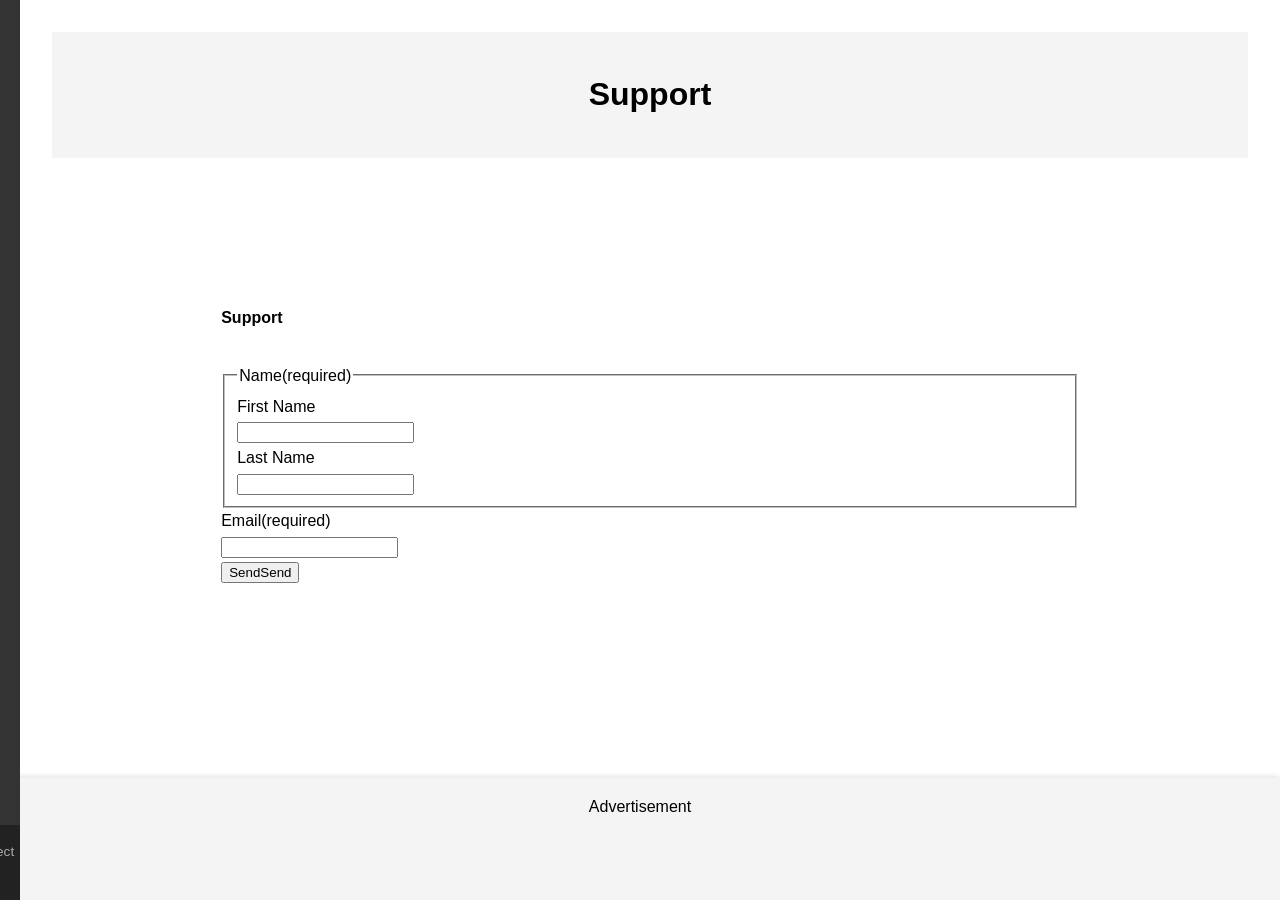
<file: support.html>
<!DOCTYPE html>
<html lang="en">
<head>
    <meta charset="UTF-8">
    <meta name="viewport" content="width=device-width, initial-scale=1.0">
    <title>Support - My Engineering Project</title>
    <link rel="stylesheet" href="css/styles.css">
    <link rel="stylesheet" href="css/sidebar.css">
</head>
<body>
    <div id="sidebar" class="sidebar">
        <button id="toggleSidebar">☰</button>
        <nav>
            <ul>
                <li><a href="index.html">Home</a></li>
                <li><a href="donate.html">Donate</a></li>
                <li><a href="faq.html">FAQ</a></li>
                <li><a href="introduction.html">Introduction</a></li>
                <li><a href="skills.html">Skills</a></li>
                <li><a href="practical-engineering.html">Practical Engineering</a></li>
                <li><a href="privacy-policy.html">Privacy Policy</a></li>
                <li><a href="study-guides.html">Study Guides</a></li>
                <li><a href="support.html">Support</a></li>
                <li><a href="terms-of-service.html">Terms of Service</a></li>
            </ul>
        </nav>
        <div class="sub-footer">
            &copy; 2026 My Engineering Project LLC
        </div>
    </div>
    <div id="content">
        <header>
            <h1>Support</h1>
        </header>
        <main>
<article class="sections" id="sections" data-page-sections="683b244c623f0e6357fb5d06">
  
  
    
    


  
  





<section data-test="page-section" data-section-theme="" class="page-section 
    
      full-bleed-section
      layout-engine-section
    
    background-width--full-bleed
    
      section-height--medium
    
    
      content-width--wide
    
    horizontal-alignment--center
    vertical-alignment--middle
    
      
    
    
    " data-section-id="683e1e6b3990926ca3aa9186" data-controller="SectionWrapperController" data-current-styles="{
                                                                                                                                                                                                                                                                                                                              &quot;imageOverlayOpacity&quot;: 0.15,
                                                                                                                                                                                                                                                                                                                              &quot;backgroundWidth&quot;: &quot;background-width--full-bleed&quot;,
                                                                                                                                                                                                                                                                                                                              &quot;sectionHeight&quot;: &quot;section-height--medium&quot;,
                                                                                                                                                                                                                                                                                                                              &quot;horizontalAlignment&quot;: &quot;horizontal-alignment--center&quot;,
                                                                                                                                                                                                                                                                                                                              &quot;verticalAlignment&quot;: &quot;vertical-alignment--middle&quot;,
                                                                                                                                                                                                                                                                                                                              &quot;contentWidth&quot;: &quot;content-width--wide&quot;,
                                                                                                                                                                                                                                                                                                                              &quot;customContentWidth&quot;: 50,
                                                                                                                                                                                                                                                                                                                              &quot;sectionAnimation&quot;: &quot;none&quot;,
                                                                                                                                                                                                                                                                                                                              &quot;backgroundMode&quot;: &quot;image&quot;
                                                                                                                                                                                                                                                                                                                            }" data-current-context="{
                                                                                                                                                                                                                                                                                                                              &quot;video&quot;: {
                                                                                                                                                                                                                                                                                                                                &quot;playbackSpeed&quot;: 0.5,
                                                                                                                                                                                                                                                                                                                                &quot;filter&quot;: 1,
                                                                                                                                                                                                                                                                                                                                &quot;filterStrength&quot;: 0,
                                                                                                                                                                                                                                                                                                                                &quot;zoom&quot;: 0,
                                                                                                                                                                                                                                                                                                                                &quot;videoSourceProvider&quot;: &quot;none&quot;
                                                                                                                                                                                                                                                                                                                              },
                                                                                                                                                                                                                                                                                                                              &quot;backgroundImageId&quot;: null,
                                                                                                                                                                                                                                                                                                                              &quot;backgroundMediaEffect&quot;: null,
                                                                                                                                                                                                                                                                                                                              &quot;divider&quot;: null,
                                                                                                                                                                                                                                                                                                                              &quot;typeName&quot;: &quot;page&quot;
                                                                                                                                                                                                                                                                                                                            }" data-animation="none" data-fluid-engine-section="" data-controllers-bound="SectionWrapperController" style="padding-top: 93.4844px;" data-active="true">
  <div class="section-border">
    <div class="section-background">
    
      
    
    </div>
  </div>
  <div class="content-wrapper" style="
      
        
      
    ">
    <div class="content">
      
      
      
      
      
      
      
      
      
      
      <div data-fluid-engine="true"><style>

.fe-683e1e6b3990926ca3aa9185 {
  --grid-gutter: calc(var(--sqs-mobile-site-gutter, 6vw) - 11.0px);
  --cell-max-width: calc( ( var(--sqs-site-max-width, 1500px) - (11.0px * (8 - 1)) ) / 8 );

  display: grid;
  position: relative;
  grid-area: 1/1/-1/-1;
  grid-template-rows: repeat(14,minmax(24px, auto));
  grid-template-columns:
    minmax(var(--grid-gutter), 1fr)
    repeat(8, minmax(0, var(--cell-max-width)))
    minmax(var(--grid-gutter), 1fr);
  row-gap: 11.0px;
  column-gap: 11.0px;
  overflow-x: hidden;
  overflow-x: clip;
}

@media (min-width: 768px) {
  .background-width--inset .fe-683e1e6b3990926ca3aa9185 {
    --inset-padding: calc(var(--sqs-site-gutter) * 2);
  }

  .fe-683e1e6b3990926ca3aa9185 {
    --grid-gutter: calc(var(--sqs-site-gutter, 4vw) - 11.0px);
    --cell-max-width: calc( ( var(--sqs-site-max-width, 1500px) - (11.0px * (24 - 1)) ) / 24 );
    --inset-padding: 0vw;

    --row-height-scaling-factor: 0.0215;
    --container-width: min(var(--sqs-site-max-width, 1500px), calc(100vw - var(--sqs-site-gutter, 4vw) * 2 - var(--inset-padding) ));

    grid-template-rows: repeat(11,minmax(calc(var(--container-width) * var(--row-height-scaling-factor)), auto));
    grid-template-columns:
      minmax(var(--grid-gutter), 1fr)
      repeat(24, minmax(0, var(--cell-max-width)))
      minmax(var(--grid-gutter), 1fr);
  }
}


  .fe-block-yui_3_17_2_1_1748900701744_3033 {
    grid-area: 1/2/3/10;
    z-index: 3;

    @media (max-width: 767px) {
      
        
      
      
    }
  }

  .fe-block-yui_3_17_2_1_1748900701744_3033 .sqs-block {
    justify-content: flex-start;
  }

  .fe-block-yui_3_17_2_1_1748900701744_3033 .sqs-block-alignment-wrapper {
    align-items: flex-start;
  }

  @media (min-width: 768px) {
    .fe-block-yui_3_17_2_1_1748900701744_3033 {
      grid-area: 1/2/3/8;
      z-index: 3;

      
        
      

      
    }

    .fe-block-yui_3_17_2_1_1748900701744_3033 .sqs-block {
      justify-content: flex-start;
    }

    .fe-block-yui_3_17_2_1_1748900701744_3033 .sqs-block-alignment-wrapper {
      align-items: flex-start;
    }
  }

  .fe-block-f627d66d693c16fc4702 {
    grid-area: 3/2/5/10;
    z-index: 1;

    @media (max-width: 767px) {
      
      
    }
  }

  .fe-block-f627d66d693c16fc4702 .sqs-block {
    justify-content: flex-start;
  }

  .fe-block-f627d66d693c16fc4702 .sqs-block-alignment-wrapper {
    align-items: flex-start;
  }

  @media (min-width: 768px) {
    .fe-block-f627d66d693c16fc4702 {
      grid-area: 10/2/12/12;
      z-index: 1;

      

      
    }

    .fe-block-f627d66d693c16fc4702 .sqs-block {
      justify-content: flex-start;
    }

    .fe-block-f627d66d693c16fc4702 .sqs-block-alignment-wrapper {
      align-items: flex-start;
    }
  }

  .fe-block-bfe21126f05b87789a2d {
    grid-area: 5/2/15/10;
    z-index: 2;

    @media (max-width: 767px) {
      
      
    }
  }

  .fe-block-bfe21126f05b87789a2d .sqs-block {
    justify-content: flex-start;
  }

  .fe-block-bfe21126f05b87789a2d .sqs-block-alignment-wrapper {
    align-items: flex-start;
  }

  @media (min-width: 768px) {
    .fe-block-bfe21126f05b87789a2d {
      grid-area: 3/2/10/26;
      z-index: 2;

      

      
    }

    .fe-block-bfe21126f05b87789a2d .sqs-block {
      justify-content: flex-start;
    }

    .fe-block-bfe21126f05b87789a2d .sqs-block-alignment-wrapper {
      align-items: flex-start;
    }
  }

</style><div class="fluid-engine fe-683e1e6b3990926ca3aa9185"><div class="fe-block fe-block-yui_3_17_2_1_1748900701744_3033" style="mix-blend-mode: normal;"><div class="sqs-block html-block sqs-block-html" data-blend-mode="NORMAL" data-block-type="2" data-border-radii="{&quot;topLeft&quot;:{&quot;unit&quot;:&quot;px&quot;,&quot;value&quot;:0.0},&quot;topRight&quot;:{&quot;unit&quot;:&quot;px&quot;,&quot;value&quot;:0.0},&quot;bottomLeft&quot;:{&quot;unit&quot;:&quot;px&quot;,&quot;value&quot;:0.0},&quot;bottomRight&quot;:{&quot;unit&quot;:&quot;px&quot;,&quot;value&quot;:0.0}}" data-sqsp-block="text" id="block-yui_3_17_2_1_1748900701744_3033"><div class="sqs-block-content">

<div class="sqs-html-content" data-sqsp-text-block-content="">
  <h4 style="white-space:pre-wrap;">Support</h4>
</div>




















  
  



</div></div></div><div class="fe-block fe-block-f627d66d693c16fc4702"><div class="sqs-block socialaccountlinks-v2-block sqs-block-socialaccountlinks-v2" data-block-type="54" id="block-f627d66d693c16fc4702"><div class="sqs-block-content"></div></div></div><div class="fe-block fe-block-bfe21126f05b87789a2d"><div class="sqs-block website-component-block sqs-block-website-component sqs-block-form form-block" data-block-css="[&quot;https://definitions.sqspcdn.com/website-component-definition/static-assets/website.components.form/71f82c1f-c068-4654-8bda-5928e4c193b9_221/website.components.form.styles.css&quot;]" data-block-scripts="[&quot;https://definitions.sqspcdn.com/website-component-definition/static-assets/website.components.form/71f82c1f-c068-4654-8bda-5928e4c193b9_221/website.components.form.visitor.js&quot;]" data-block-type="1337" data-definition-name="website.components.form" data-sqsp-block="form" id="block-bfe21126f05b87789a2d"><div class="sqs-block-content"><div class="sqs-site-style-form">
  
  <script type="application/json" id="form-context-683e1e6b3990926ca3aa9183" class="sqs-form-block-context">
  {"secureUrl":"https://sponge-grouse-hww7.squarespace.com","collectionId":"683b244c623f0e6357fb5d05","formFieldFormats":{"countries":[{"name":"Afghanistan","code":"AF","phoneCode":"+93"},{"name":"Åland Islands","code":"AX","phoneCode":"+358"},{"name":"Albania","code":"AL","phoneCode":"+355"},{"name":"Algeria","code":"DZ","phoneCode":"+213"},{"name":"American Samoa","code":"AS","phoneCode":"+1"},{"name":"Andorra","code":"AD","phoneCode":"+376"},{"name":"Angola","code":"AO","phoneCode":"+244"},{"name":"Anguilla","code":"AI","phoneCode":"+1"},{"name":"Antigua & Barbuda","code":"AG","phoneCode":"+1"},{"name":"Argentina","code":"AR","phoneCode":"+54"},{"name":"Armenia","code":"AM","phoneCode":"+374"},{"name":"Aruba","code":"AW","phoneCode":"+297"},{"name":"Ascension Island","code":"AC","phoneCode":"+247"},{"name":"Australia","code":"AU","phoneCode":"+61"},{"name":"Austria","code":"AT","phoneCode":"+43"},{"name":"Azerbaijan","code":"AZ","phoneCode":"+994"},{"name":"Bahamas","code":"BS","phoneCode":"+1"},{"name":"Bahrain","code":"BH","phoneCode":"+973"},{"name":"Bangladesh","code":"BD","phoneCode":"+880"},{"name":"Barbados","code":"BB","phoneCode":"+1"},{"name":"Belarus","code":"BY","phoneCode":"+375"},{"name":"Belgium","code":"BE","phoneCode":"+32"},{"name":"Belize","code":"BZ","phoneCode":"+501"},{"name":"Benin","code":"BJ","phoneCode":"+229"},{"name":"Bermuda","code":"BM","phoneCode":"+1"},{"name":"Bhutan","code":"BT","phoneCode":"+975"},{"name":"Bolivia","code":"BO","phoneCode":"+591"},{"name":"Bosnia & Herzegovina","code":"BA","phoneCode":"+387"},{"name":"Botswana","code":"BW","phoneCode":"+267"},{"name":"Brazil","code":"BR","phoneCode":"+55"},{"name":"British Indian Ocean Territory","code":"IO","phoneCode":"+246"},{"name":"British Virgin Islands","code":"VG","phoneCode":"+1"},{"name":"Brunei","code":"BN","phoneCode":"+673"},{"name":"Bulgaria","code":"BG","phoneCode":"+359"},{"name":"Burkina Faso","code":"BF","phoneCode":"+226"},{"name":"Burundi","code":"BI","phoneCode":"+257"},{"name":"Cambodia","code":"KH","phoneCode":"+855"},{"name":"Cameroon","code":"CM","phoneCode":"+237"},{"name":"Canada","code":"CA","phoneCode":"+1"},{"name":"Cape Verde","code":"CV","phoneCode":"+238"},{"name":"Caribbean Netherlands","code":"BQ","phoneCode":"+599"},{"name":"Cayman Islands","code":"KY","phoneCode":"+1"},{"name":"Central African Republic","code":"CF","phoneCode":"+236"},{"name":"Chad","code":"TD","phoneCode":"+235"},{"name":"Chile","code":"CL","phoneCode":"+56"},{"name":"China","code":"CN","phoneCode":"+86"},{"name":"Christmas Island","code":"CX","phoneCode":"+61"},{"name":"Cocos (Keeling) Islands","code":"CC","phoneCode":"+61"},{"name":"Colombia","code":"CO","phoneCode":"+57"},{"name":"Comoros","code":"KM","phoneCode":"+269"},{"name":"Congo - Brazzaville","code":"CG","phoneCode":"+242"},{"name":"Congo - Kinshasa","code":"CD","phoneCode":"+243"},{"name":"Cook Islands","code":"CK","phoneCode":"+682"},{"name":"Costa Rica","code":"CR","phoneCode":"+506"},{"name":"Côte d’Ivoire","code":"CI","phoneCode":"+225"},{"name":"Croatia","code":"HR","phoneCode":"+385"},{"name":"Cuba","code":"CU","phoneCode":"+53"},{"name":"Curaçao","code":"CW","phoneCode":"+599"},{"name":"Cyprus","code":"CY","phoneCode":"+357"},{"name":"Czechia","code":"CZ","phoneCode":"+420"},{"name":"Denmark","code":"DK","phoneCode":"+45"},{"name":"Djibouti","code":"DJ","phoneCode":"+253"},{"name":"Dominica","code":"DM","phoneCode":"+1"},{"name":"Dominican Republic","code":"DO","phoneCode":"+1"},{"name":"Ecuador","code":"EC","phoneCode":"+593"},{"name":"Egypt","code":"EG","phoneCode":"+20"},{"name":"El Salvador","code":"SV","phoneCode":"+503"},{"name":"Equatorial Guinea","code":"GQ","phoneCode":"+240"},{"name":"Eritrea","code":"ER","phoneCode":"+291"},{"name":"Estonia","code":"EE","phoneCode":"+372"},{"name":"Eswatini","code":"SZ","phoneCode":"+268"},{"name":"Ethiopia","code":"ET","phoneCode":"+251"},{"name":"Falkland Islands","code":"FK","phoneCode":"+500"},{"name":"Faroe Islands","code":"FO","phoneCode":"+298"},{"name":"Fiji","code":"FJ","phoneCode":"+679"},{"name":"Finland","code":"FI","phoneCode":"+358"},{"name":"France","code":"FR","phoneCode":"+33"},{"name":"French Guiana","code":"GF","phoneCode":"+594"},{"name":"French Polynesia","code":"PF","phoneCode":"+689"},{"name":"Gabon","code":"GA","phoneCode":"+241"},{"name":"Gambia","code":"GM","phoneCode":"+220"},{"name":"Georgia","code":"GE","phoneCode":"+995"},{"name":"Germany","code":"DE","phoneCode":"+49"},{"name":"Ghana","code":"GH","phoneCode":"+233"},{"name":"Gibraltar","code":"GI","phoneCode":"+350"},{"name":"Greece","code":"GR","phoneCode":"+30"},{"name":"Greenland","code":"GL","phoneCode":"+299"},{"name":"Grenada","code":"GD","phoneCode":"+1"},{"name":"Guadeloupe","code":"GP","phoneCode":"+590"},{"name":"Guam","code":"GU","phoneCode":"+1"},{"name":"Guatemala","code":"GT","phoneCode":"+502"},{"name":"Guernsey","code":"GG","phoneCode":"+44"},{"name":"Guinea","code":"GN","phoneCode":"+224"},{"name":"Guinea-Bissau","code":"GW","phoneCode":"+245"},{"name":"Guyana","code":"GY","phoneCode":"+592"},{"name":"Haiti","code":"HT","phoneCode":"+509"},{"name":"Honduras","code":"HN","phoneCode":"+504"},{"name":"Hong Kong SAR China","code":"HK","phoneCode":"+852"},{"name":"Hungary","code":"HU","phoneCode":"+36"},{"name":"Iceland","code":"IS","phoneCode":"+354"},{"name":"India","code":"IN","phoneCode":"+91"},{"name":"Indonesia","code":"ID","phoneCode":"+62"},{"name":"Iran","code":"IR","phoneCode":"+98"},{"name":"Iraq","code":"IQ","phoneCode":"+964"},{"name":"Ireland","code":"IE","phoneCode":"+353"},{"name":"Isle of Man","code":"IM","phoneCode":"+44"},{"name":"Israel","code":"IL","phoneCode":"+972"},{"name":"Italy","code":"IT","phoneCode":"+39"},{"name":"Jamaica","code":"JM","phoneCode":"+1"},{"name":"Japan","code":"JP","phoneCode":"+81"},{"name":"Jersey","code":"JE","phoneCode":"+44"},{"name":"Jordan","code":"JO","phoneCode":"+962"},{"name":"Kazakhstan","code":"KZ","phoneCode":"+7"},{"name":"Kenya","code":"KE","phoneCode":"+254"},{"name":"Kiribati","code":"KI","phoneCode":"+686"},{"name":"Kosovo","code":"XK","phoneCode":"+383"},{"name":"Kuwait","code":"KW","phoneCode":"+965"},{"name":"Kyrgyzstan","code":"KG","phoneCode":"+996"},{"name":"Laos","code":"LA","phoneCode":"+856"},{"name":"Latvia","code":"LV","phoneCode":"+371"},{"name":"Lebanon","code":"LB","phoneCode":"+961"},{"name":"Lesotho","code":"LS","phoneCode":"+266"},{"name":"Liberia","code":"LR","phoneCode":"+231"},{"name":"Libya","code":"LY","phoneCode":"+218"},{"name":"Liechtenstein","code":"LI","phoneCode":"+423"},{"name":"Lithuania","code":"LT","phoneCode":"+370"},{"name":"Luxembourg","code":"LU","phoneCode":"+352"},{"name":"Macao SAR China","code":"MO","phoneCode":"+853"},{"name":"Madagascar","code":"MG","phoneCode":"+261"},{"name":"Malawi","code":"MW","phoneCode":"+265"},{"name":"Malaysia","code":"MY","phoneCode":"+60"},{"name":"Maldives","code":"MV","phoneCode":"+960"},{"name":"Mali","code":"ML","phoneCode":"+223"},{"name":"Malta","code":"MT","phoneCode":"+356"},{"name":"Marshall Islands","code":"MH","phoneCode":"+692"},{"name":"Martinique","code":"MQ","phoneCode":"+596"},{"name":"Mauritania","code":"MR","phoneCode":"+222"},{"name":"Mauritius","code":"MU","phoneCode":"+230"},{"name":"Mayotte","code":"YT","phoneCode":"+262"},{"name":"Mexico","code":"MX","phoneCode":"+52"},{"name":"Micronesia","code":"FM","phoneCode":"+691"},{"name":"Moldova","code":"MD","phoneCode":"+373"},{"name":"Monaco","code":"MC","phoneCode":"+377"},{"name":"Mongolia","code":"MN","phoneCode":"+976"},{"name":"Montenegro","code":"ME","phoneCode":"+382"},{"name":"Montserrat","code":"MS","phoneCode":"+1"},{"name":"Morocco","code":"MA","phoneCode":"+212"},{"name":"Mozambique","code":"MZ","phoneCode":"+258"},{"name":"Myanmar (Burma)","code":"MM","phoneCode":"+95"},{"name":"Namibia","code":"NA","phoneCode":"+264"},{"name":"Nauru","code":"NR","phoneCode":"+674"},{"name":"Nepal","code":"NP","phoneCode":"+977"},{"name":"Netherlands","code":"NL","phoneCode":"+31"},{"name":"New Caledonia","code":"NC","phoneCode":"+687"},{"name":"New Zealand","code":"NZ","phoneCode":"+64"},{"name":"Nicaragua","code":"NI","phoneCode":"+505"},{"name":"Niger","code":"NE","phoneCode":"+227"},{"name":"Nigeria","code":"NG","phoneCode":"+234"},{"name":"Niue","code":"NU","phoneCode":"+683"},{"name":"Norfolk Island","code":"NF","phoneCode":"+672"},{"name":"Northern Mariana Islands","code":"MP","phoneCode":"+1"},{"name":"North Korea","code":"KP","phoneCode":"+850"},{"name":"North Macedonia","code":"MK","phoneCode":"+389"},{"name":"Norway","code":"NO","phoneCode":"+47"},{"name":"Oman","code":"OM","phoneCode":"+968"},{"name":"Pakistan","code":"PK","phoneCode":"+92"},{"name":"Palau","code":"PW","phoneCode":"+680"},{"name":"Palestinian Territories","code":"PS","phoneCode":"+970"},{"name":"Panama","code":"PA","phoneCode":"+507"},{"name":"Papua New Guinea","code":"PG","phoneCode":"+675"},{"name":"Paraguay","code":"PY","phoneCode":"+595"},{"name":"Peru","code":"PE","phoneCode":"+51"},{"name":"Philippines","code":"PH","phoneCode":"+63"},{"name":"Poland","code":"PL","phoneCode":"+48"},{"name":"Portugal","code":"PT","phoneCode":"+351"},{"name":"Puerto Rico","code":"PR","phoneCode":"+1"},{"name":"Qatar","code":"QA","phoneCode":"+974"},{"name":"Réunion","code":"RE","phoneCode":"+262"},{"name":"Romania","code":"RO","phoneCode":"+40"},{"name":"Russia","code":"RU","phoneCode":"+7"},{"name":"Rwanda","code":"RW","phoneCode":"+250"},{"name":"Samoa","code":"WS","phoneCode":"+685"},{"name":"San Marino","code":"SM","phoneCode":"+378"},{"name":"São Tomé & Príncipe","code":"ST","phoneCode":"+239"},{"name":"Saudi Arabia","code":"SA","phoneCode":"+966"},{"name":"Senegal","code":"SN","phoneCode":"+221"},{"name":"Serbia","code":"RS","phoneCode":"+381"},{"name":"Seychelles","code":"SC","phoneCode":"+248"},{"name":"Sierra Leone","code":"SL","phoneCode":"+232"},{"name":"Singapore","code":"SG","phoneCode":"+65"},{"name":"Sint Maarten","code":"SX","phoneCode":"+1"},{"name":"Slovakia","code":"SK","phoneCode":"+421"},{"name":"Slovenia","code":"SI","phoneCode":"+386"},{"name":"Solomon Islands","code":"SB","phoneCode":"+677"},{"name":"Somalia","code":"SO","phoneCode":"+252"},{"name":"South Africa","code":"ZA","phoneCode":"+27"},{"name":"South Korea","code":"KR","phoneCode":"+82"},{"name":"South Sudan","code":"SS","phoneCode":"+211"},{"name":"Spain","code":"ES","phoneCode":"+34"},{"name":"Sri Lanka","code":"LK","phoneCode":"+94"},{"name":"St. Barthélemy","code":"BL","phoneCode":"+590"},{"name":"St. Helena","code":"SH","phoneCode":"+290"},{"name":"St. Kitts & Nevis","code":"KN","phoneCode":"+1"},{"name":"St. Lucia","code":"LC","phoneCode":"+1"},{"name":"St. Martin","code":"MF","phoneCode":"+590"},{"name":"St. Pierre & Miquelon","code":"PM","phoneCode":"+508"},{"name":"St. Vincent & Grenadines","code":"VC","phoneCode":"+1"},{"name":"Sudan","code":"SD","phoneCode":"+249"},{"name":"Suriname","code":"SR","phoneCode":"+597"},{"name":"Svalbard & Jan Mayen","code":"SJ","phoneCode":"+47"},{"name":"Sweden","code":"SE","phoneCode":"+46"},{"name":"Switzerland","code":"CH","phoneCode":"+41"},{"name":"Syria","code":"SY","phoneCode":"+963"},{"name":"Taiwan","code":"TW","phoneCode":"+886"},{"name":"Tajikistan","code":"TJ","phoneCode":"+992"},{"name":"Tanzania","code":"TZ","phoneCode":"+255"},{"name":"Thailand","code":"TH","phoneCode":"+66"},{"name":"Timor-Leste","code":"TL","phoneCode":"+670"},{"name":"Togo","code":"TG","phoneCode":"+228"},{"name":"Tokelau","code":"TK","phoneCode":"+690"},{"name":"Tonga","code":"TO","phoneCode":"+676"},{"name":"Trinidad & Tobago","code":"TT","phoneCode":"+1"},{"name":"Tristan da Cunha","code":"TA","phoneCode":"+290"},{"name":"Tunisia","code":"TN","phoneCode":"+216"},{"name":"Türkiye","code":"TR","phoneCode":"+90"},{"name":"Turkmenistan","code":"TM","phoneCode":"+993"},{"name":"Turks & Caicos Islands","code":"TC","phoneCode":"+1"},{"name":"Tuvalu","code":"TV","phoneCode":"+688"},{"name":"U.S. Virgin Islands","code":"VI","phoneCode":"+1"},{"name":"Uganda","code":"UG","phoneCode":"+256"},{"name":"Ukraine","code":"UA","phoneCode":"+380"},{"name":"United Arab Emirates","code":"AE","phoneCode":"+971"},{"name":"United Kingdom","code":"GB","phoneCode":"+44"},{"name":"United States","code":"US","phoneCode":"+1"},{"name":"Uruguay","code":"UY","phoneCode":"+598"},{"name":"Uzbekistan","code":"UZ","phoneCode":"+998"},{"name":"Vanuatu","code":"VU","phoneCode":"+678"},{"name":"Vatican City","code":"VA","phoneCode":"+39"},{"name":"Venezuela","code":"VE","phoneCode":"+58"},{"name":"Vietnam","code":"VN","phoneCode":"+84"},{"name":"Wallis & Futuna","code":"WF","phoneCode":"+681"},{"name":"Western Sahara","code":"EH","phoneCode":"+212"},{"name":"Yemen","code":"YE","phoneCode":"+967"},{"name":"Zambia","code":"ZM","phoneCode":"+260"},{"name":"Zimbabwe","code":"ZW","phoneCode":"+263"}],"initialAddressFormat":{"id":0,"type":"ADDRESS","country":"US","labelLocale":"en","fields":[{"type":"FIELD","label":"Address Line 1","identifier":"Line1","length":0,"required":true,"metadata":{"autocomplete":"address-line1"}},{"type":"SEPARATOR","label":"
","identifier":"Newline","length":0,"required":false,"metadata":{}},{"type":"FIELD","label":"Address Line 2","identifier":"Line2","length":0,"required":false,"metadata":{"autocomplete":"address-line2"}},{"type":"SEPARATOR","label":"
","identifier":"Newline","length":0,"required":false,"metadata":{}},{"type":"FIELD","label":"City","identifier":"City","length":0,"required":true,"metadata":{"autocomplete":"address-level2"}},{"type":"SEPARATOR","label":",","identifier":"Comma","length":0,"required":false,"metadata":{}},{"type":"SEPARATOR","label":" ","identifier":"Space","length":0,"required":false,"metadata":{}},{"type":"FIELD","label":"State","identifier":"State","length":0,"required":true,"metadata":{"autocomplete":"address-level1"}},{"type":"SEPARATOR","label":" ","identifier":"Space","length":0,"required":false,"metadata":{}},{"type":"FIELD","label":"ZIP Code","identifier":"Zip","length":0,"required":true,"metadata":{"autocomplete":"postal-code"}}]},"initialNameOrder":"GIVEN_FIRST","initialPhoneFormat":{"id":0,"type":"PHONE_NUMBER","country":"US","labelLocale":"en-US","fields":[{"type":"SEPARATOR","label":"(","identifier":"LeftParen","length":0,"required":false,"metadata":{}},{"type":"FIELD","label":"1","identifier":"1","length":3,"required":false,"metadata":{}},{"type":"SEPARATOR","label":")","identifier":"RightParen","length":0,"required":false,"metadata":{}},{"type":"SEPARATOR","label":" ","identifier":"Space","length":0,"required":false,"metadata":{}},{"type":"FIELD","label":"2","identifier":"2","length":3,"required":false,"metadata":{}},{"type":"SEPARATOR","label":"-","identifier":"Dash","length":0,"required":false,"metadata":{}},{"type":"FIELD","label":"3","identifier":"3","length":14,"required":false,"metadata":{}}]}},"useFormsJs":true,"formId":"683e1e6b3990926ca3aa9183","formName":"New Form 3","formFields":[{"type":"name","id":"name-yui_3_17_2_1_1553888888520_3744","locked":false,"title":"Name","description":"","required":true,"name":true},{"type":"email","id":"email-yui_3_17_2_1_1553888888520_3745","locked":false,"title":"Email","description":"","placeholder":"","required":true,"email":true}],"formSubmitButtonText":"Send","formSubmissionMessage":{"html":"Thank you!"},"successRedirect":"","disclaimerMessage":null,"captchaEnabled":true,"captchaTheme":1,"captchaAlignment":1}
  </script>
  
  <script type="application/json" id="form-block-design-fields-683e1e6b3990926ca3aa9183" class="sqs-form-block-design-fields">
  {"buttonAlignment":"left","buttonVariant":null,"firstFieldHighlightType":null,"submissionTextAlignment":null,"submissionVerticalAlignment":null,"submissionAnimation":null}
  </script>
  <script type="application/json" id="form-context-localized-strings-683e1e6b3990926ca3aa9183" class="sqs-form-block-localized-strings">
  {"time":{"amPm":"AM/PM","pm":"PM","minute":"Minute","second":"Second","hour":"Hour","am":"AM"},"validation":{"noValidSelection":"A valid selection must be made.","invalidPassword":"Passwords should not contain whitespace.","formErrors":"Form Errors","invalidStringLength":"Value should be {0} characters long.","invalidUrl":"Must be a valid URL.","invalidDate":"This is not a real date.","invalidMapSize":"Value should contain exactly {0} elements.","invalidListLength":"Value should be {0} elements long.","invalidEmail":"Email addresses should follow the format user@domain.com.","stringTooLong":"Value should have a length no longer than {0}.","required":"{0} is required.","containsInvalidKey":"{0} contains an invalid key.","invalidQuestion":"Contained an invalid question.","invalid":"{0} is not valid.","formSubmissionFailed":"Form submission failed. Review the following information: {0}.","invalidUnsignedNumber":"Numbers must contain only digits and no other characters.","invalidCountryCode":"Country code should have an optional plus and up to 4 digits.","stringTooShort":"Value should have a length of at least {0}.","subfieldsRequired":"All fields in {0} are required.","invalidTwitterUsername":"Must be a valid X username.","containsInvalidValue":"{0} contains an invalid value.","missingRequiredQuestion":"Missing a required question.","missingRequiredSubfields":"{0} is missing required subfields: {1}","allEmpty":"Please fill out at least one form field.","captchaFailure":"Captcha validation failed. Please try again.","valueOutsideRange":"Value must be in the range {0} to {1}.","invalidName":"Valid names contain only letters, numbers, spaces, ', or - characters.","invalidCurrency":"Currency value should be formatted like 1234 or 123.99."},"date":{"year":"Year","month":"Month","dd":"DD","day":"Day","mm":"MM","yyyy":"YYYY"},"likert":{"agree":"Agree","neutral":"Neutral","stronglyAgree":"Strongly Agree","disagree":"Disagree","stronglyDisagree":"Strongly Disagree"},"name":{"lastName":"Last Name","firstName":"First Name"},"required":"(required)","email":{"required":"(required)","signUp":"Sign up for news and updates"},"phone":{"areaCode":"Area Code","line":"Line","prefix":"Prefix","country":"Country","number":"Number"},"lightbox":{"openForm":"Open Form"},"address":{"zipPostalCode":"Zip/Postal Code","city":"City","address2":"Address 2","address1":"Address 1","stateProvince":"State/Province","country":"Country"},"notFound":"Form not found.","submit":"Submit","submitError":"Unable to submit form. Please try again later.","cannotSubmitDemoForm":"This is a demo form and cannot be submitted.","invalidData":"Invalid form data."}
  </script>
  <div id="form-submission-html-683e1e6b3990926ca3aa9183" class="sqs-form-block-submission-html" data-submission-html=""></div><style></style>

  <div class="form-wrapper"><form autocomplete="on" class="react-form-contents" novalidate="" data-success-redirect=""><div tabindex="-1"></div><div class="field-list"><fieldset class="form-item fields Dvz7hGDGST0ttUYu name" id="name-yui_3_17_2_1_1553888888520_3744" data-dynamic-strings=""><legend id="name-yui_3_17_2_1_1553888888520_3744-field-wrapper"><div class="title"><div class="s9aw5DV2uY72CSBH"><span>Name</span><span class="description required">(required)</span></div></div></legend><div class="field first-name"><label class="Jr20Ov74P4k3VW22 caption" for="name-yui_3_17_2_1_1553888888520_3744-fname-field"><div class="EdVesee9jAEAfynd"><div class="caption-text ryFh_rqF4tQDtSkj">First Name</div></div></label><input aria-invalid="false" aria-required="true" autocomplete="given-name" class="ngonnDl0lqs7ZArA" id="name-yui_3_17_2_1_1553888888520_3744-fname-field" name="fname" type="text" value=""><span class="V60Xg8ZMr2Q9qLks form-input-effects" aria-hidden="true"><span class="form-input-effects-border"></span></span></div><div class="field last-name"><label class="Jr20Ov74P4k3VW22 caption" for="name-yui_3_17_2_1_1553888888520_3744-lname-field"><div class="EdVesee9jAEAfynd"><div class="caption-text ryFh_rqF4tQDtSkj">Last Name</div></div></label><input aria-invalid="false" aria-required="true" autocomplete="family-name" class="ngonnDl0lqs7ZArA" id="name-yui_3_17_2_1_1553888888520_3744-lname-field" name="lname" type="text" value=""><span class="V60Xg8ZMr2Q9qLks form-input-effects" aria-hidden="true"><span class="form-input-effects-border"></span></span></div></fieldset><div class="form-item field email required" id="email-yui_3_17_2_1_1553888888520_3745" data-dynamic-strings=""><label for="email-yui_3_17_2_1_1553888888520_3745-field" class="title YB_rseKyzcQ64VtF"><div class="KBeHkQJXlg4N1Ujt"><div class="SP08ZLkhAnk2Rqaf"><span>Email</span><span class="description required">(required)</span></div></div></label><input aria-invalid="false" aria-required="true" autocomplete="false" class="ngonnDl0lqs7ZArA" id="email-yui_3_17_2_1_1553888888520_3745-field" placeholder="" type="email" value=""><span class="V60Xg8ZMr2Q9qLks form-input-effects" aria-hidden="true"><span class="form-input-effects-border"></span></span></div></div><div class="form-button-wrapper form-button-wrapper--align-left"><button type="submit" class="button sqs-system-button sqs-editable-button form-submit-button sqs-button-element--primary none vj3vrvqNhcUOo_Bm" data-dynamic-strings="true" data-sqsp-button="true"><span class="form-submit-button-label">Send</span><span class="LiqISyL3YVgi1SgG form-submit-button-state" aria-label="Send"><span aria-hidden="true">Send</span><span aria-hidden="true"><span></span></span><span aria-hidden="true"><span></span></span></span></button></div></form></div>
</div></div></div></div></div></div>
    </div>
  
  </div>
  
</section>

  
</article>
</main>
    </div>
    <div id="adspace">Advertisement</div>
    <script src="js/sidebar.js"></script>
</body>
</html>
</file>
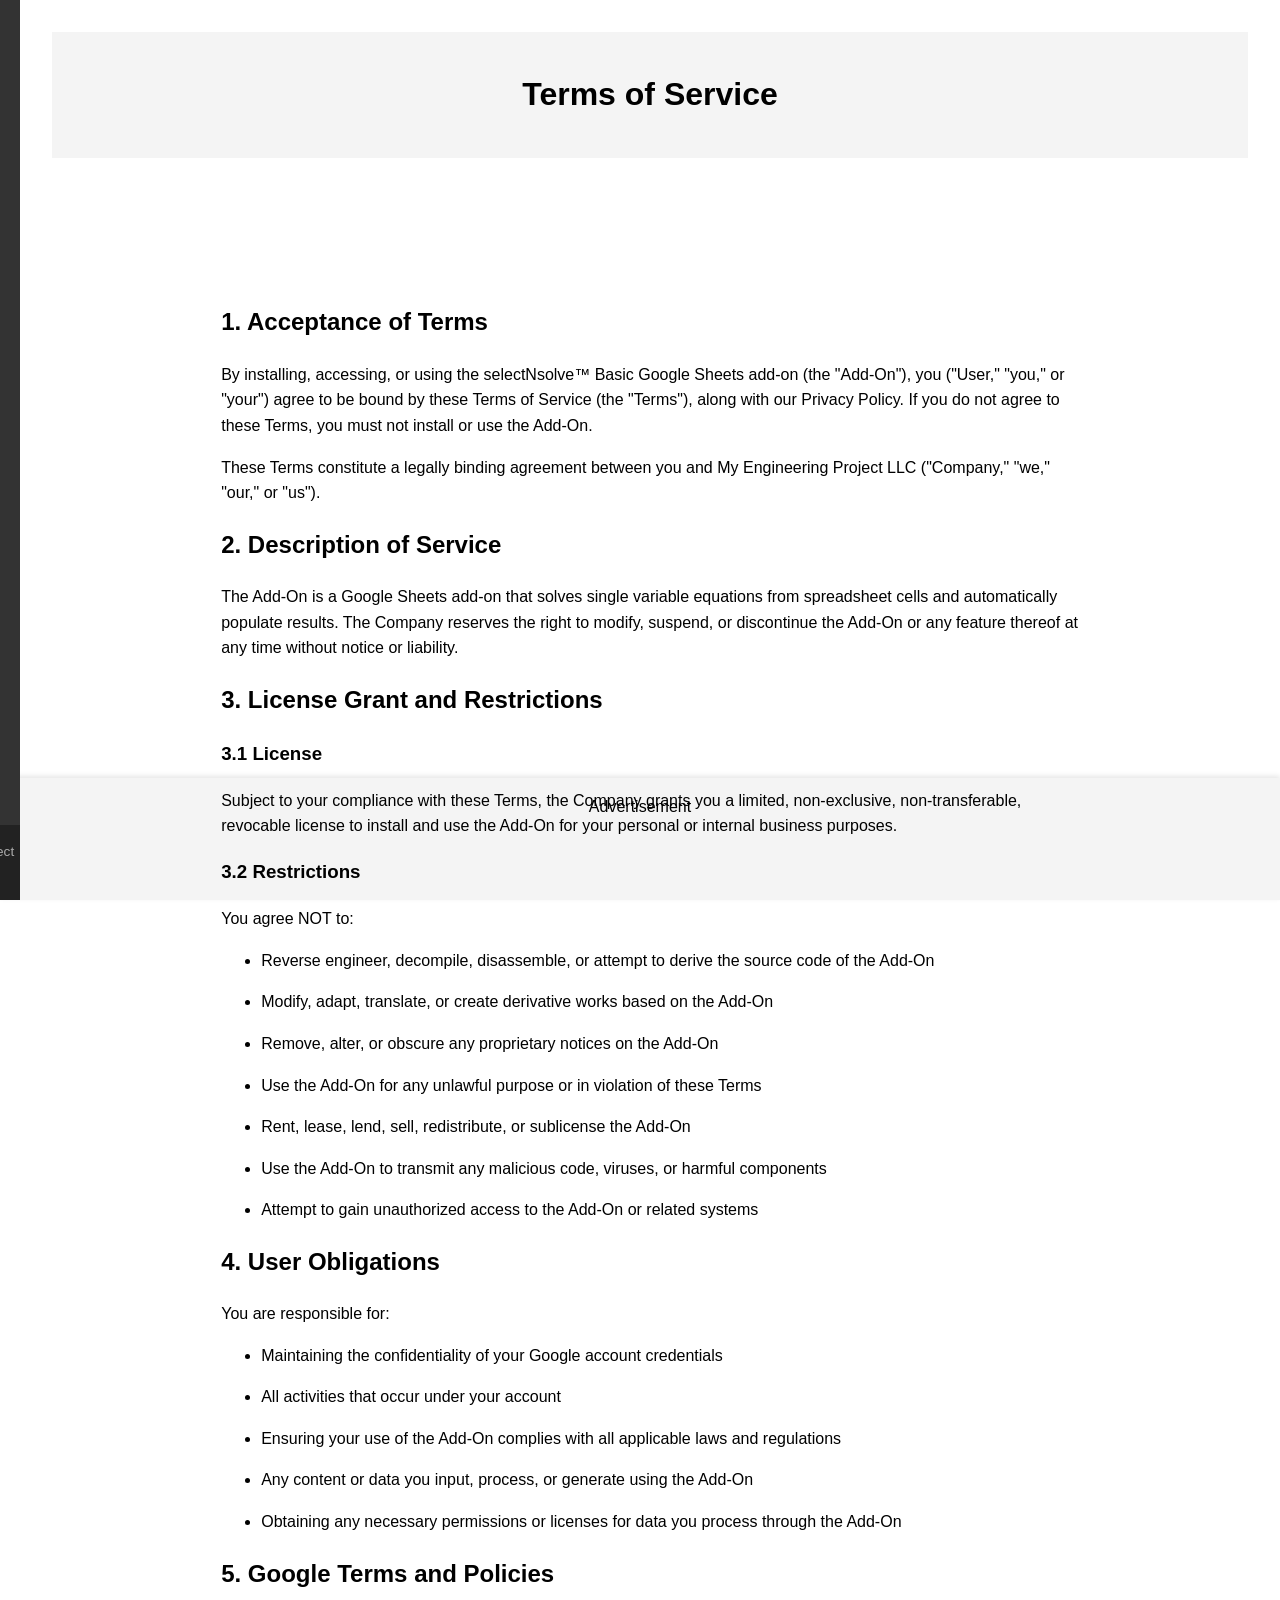
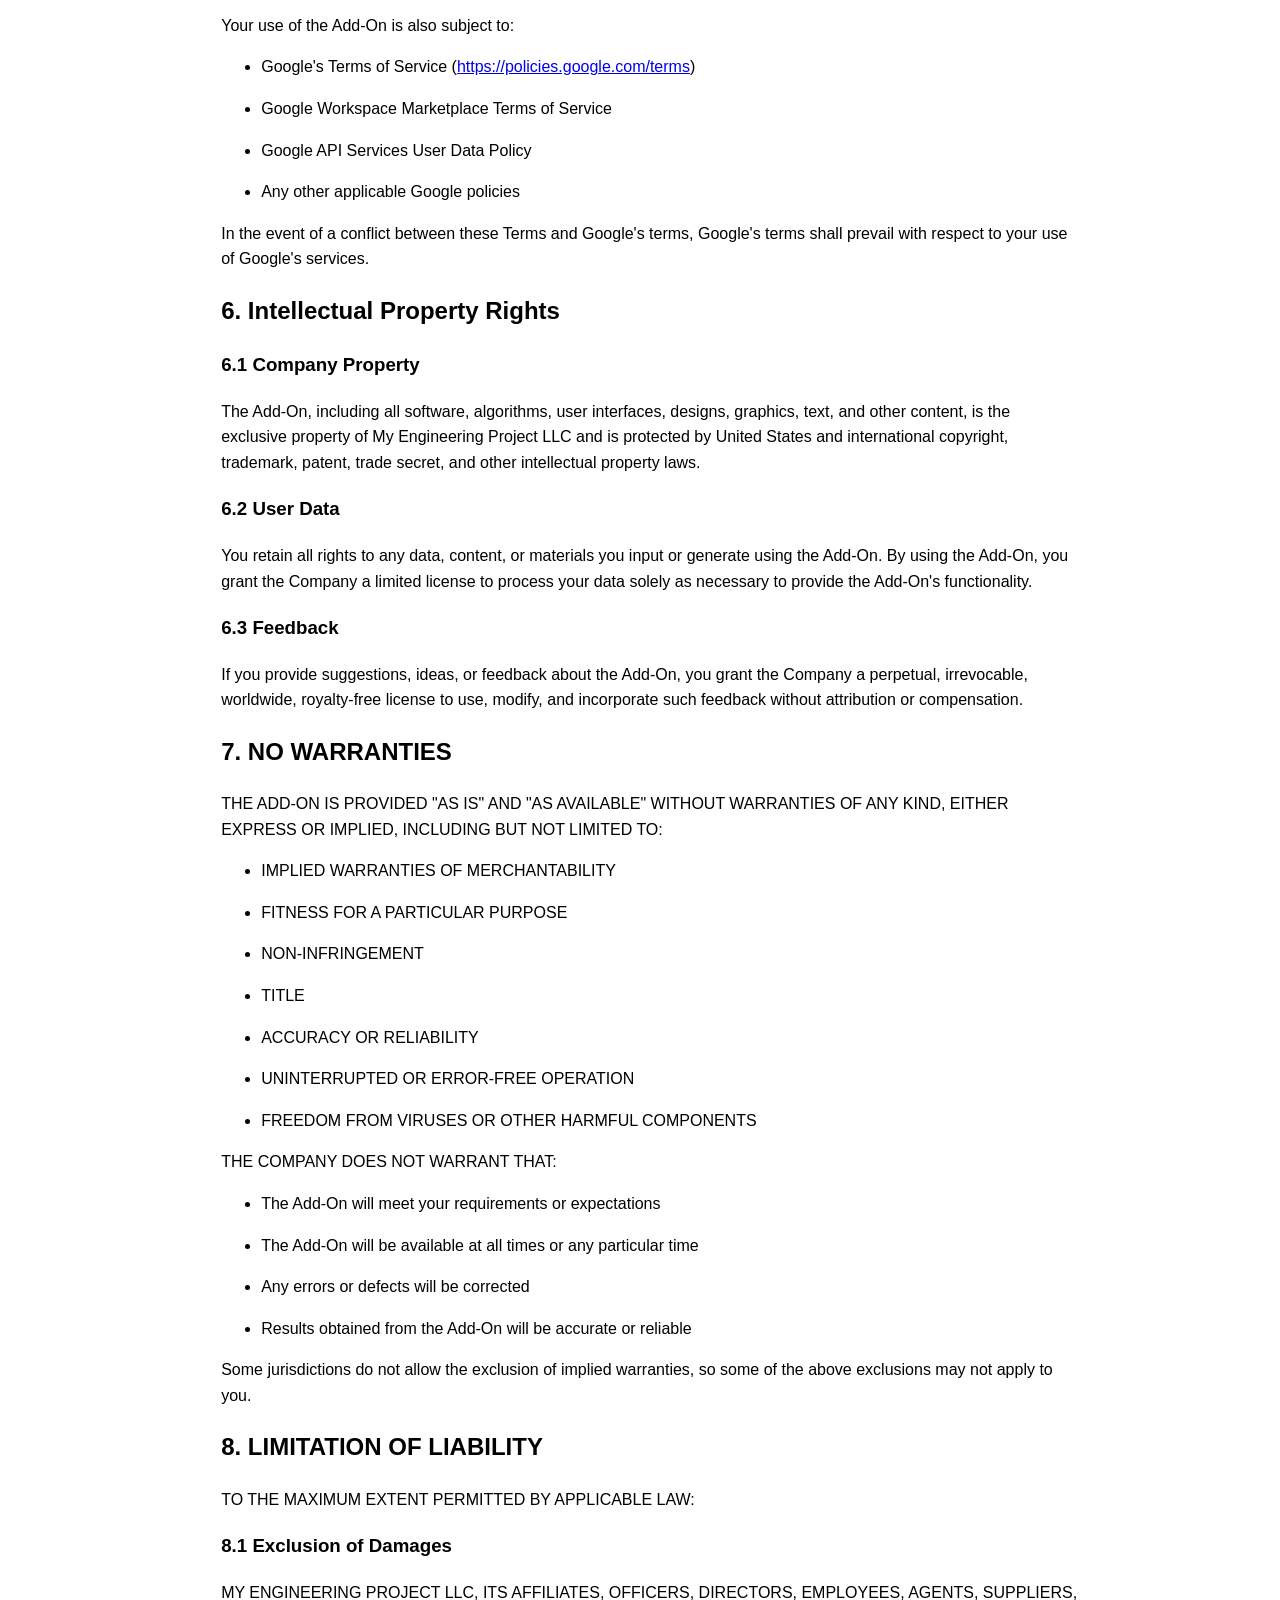
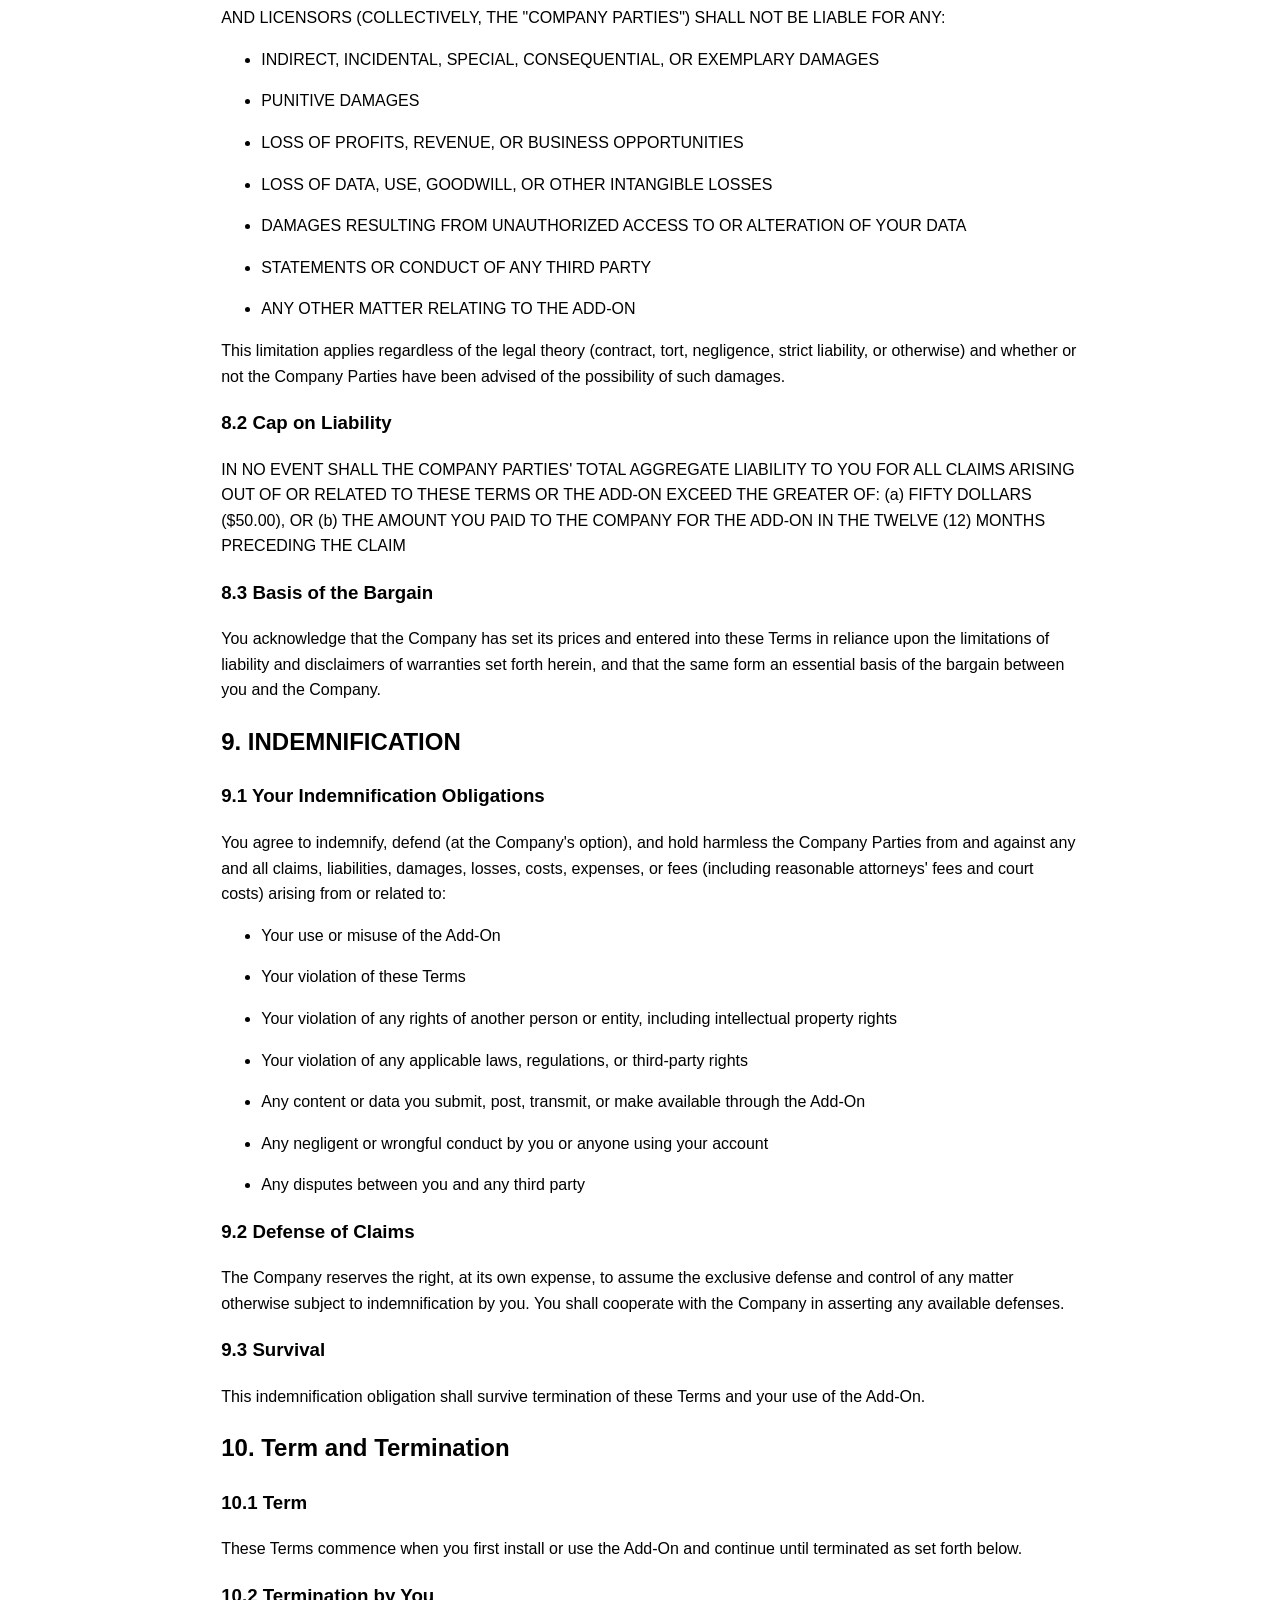
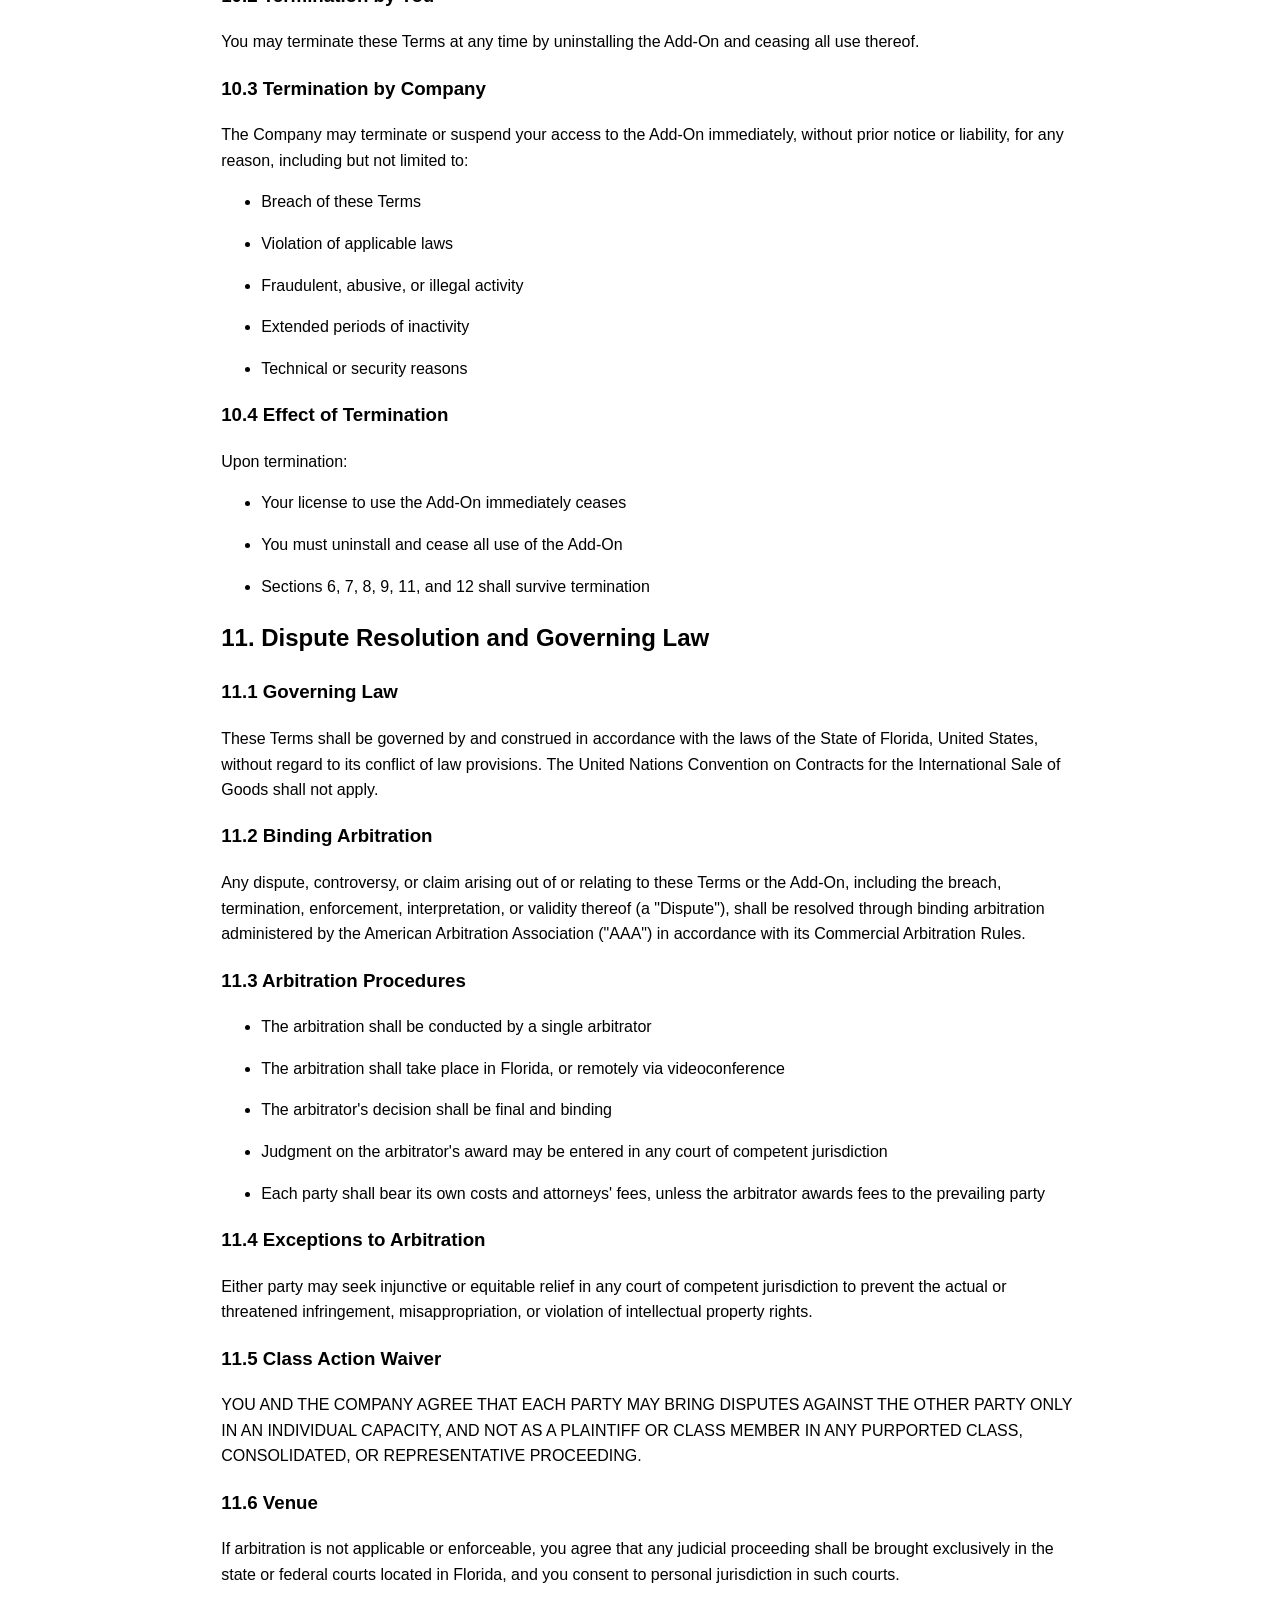
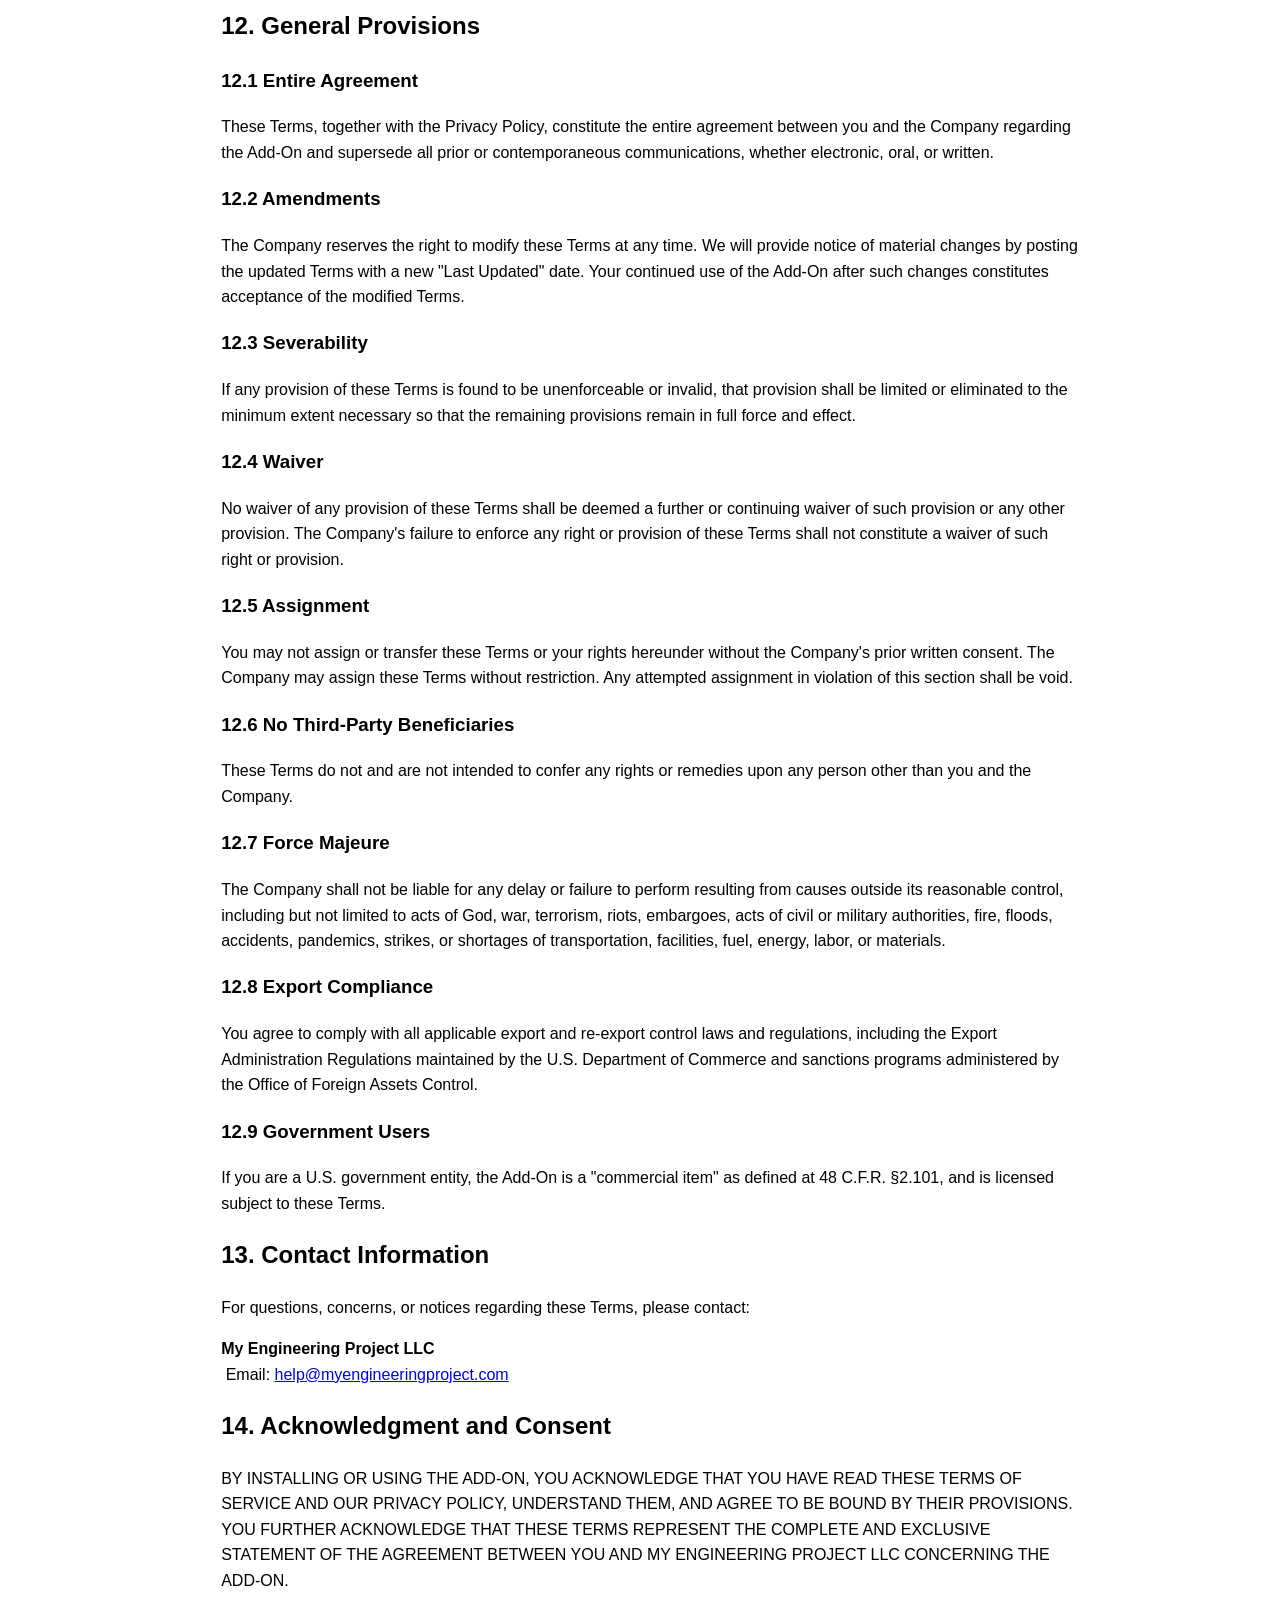
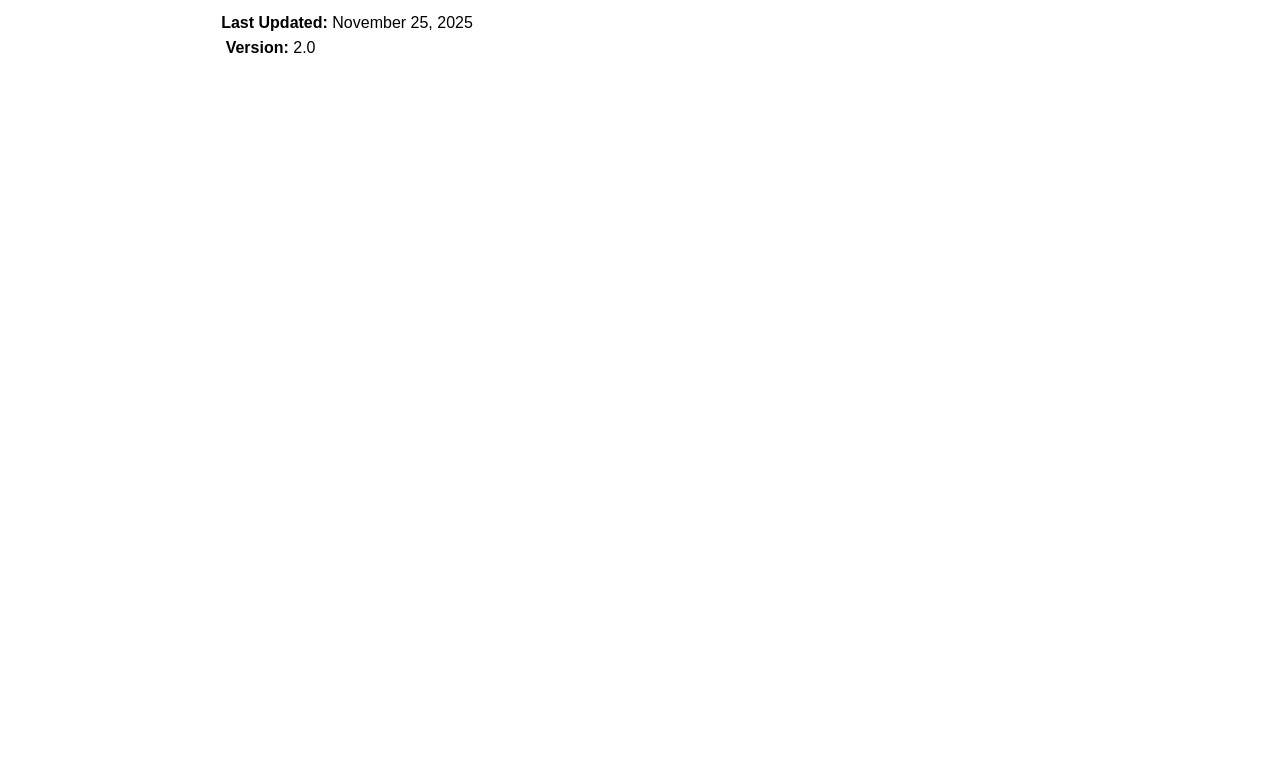
<file: terms-of-service.html>
<!DOCTYPE html>
<html lang="en">
<head>
    <meta charset="UTF-8">
    <meta name="viewport" content="width=device-width, initial-scale=1.0">
    <title>Terms of Service - My Engineering Project</title>
    <link rel="stylesheet" href="css/styles.css">
    <link rel="stylesheet" href="css/sidebar.css">
</head>
<body>
    
    <div id="sidebar" class="sidebar">
        <button id="toggleSidebar">☰</button>
        <nav>
            <ul>
                <li><a href="index.html">Home</a></li>
                <li><a href="donate.html">Donate</a></li>
                <li><a href="faq.html">FAQ</a></li>
                <li><a href="introduction.html">Introduction</a></li>
                <li><a href="skills.html">Skills</a></li>
                <li><a href="practical-engineering.html">Practical Engineering</a></li>
                <li><a href="privacy-policy.html">Privacy Policy</a></li>
                <li><a href="study-guides.html">Study Guides</a></li>
                <li><a href="support.html">Support</a></li>
                <li><a href="terms-of-service.html">Terms of Service</a></li>
            </ul>
        </nav>
        <div class="sub-footer">
            &copy; 2026 My Engineering Project LLC
        </div>
    </div>
    <div id="content">
        <header>
            <h1>Terms of Service</h1>
        </header>
        <main>
<article class="sections" id="sections" data-page-sections="67a74c597388da69b20bb2ad">
  
  
    
    


  
  





<section data-test="page-section" data-section-theme="" class="page-section 
    
      full-bleed-section
      layout-engine-section
    
    background-width--full-bleed
    
      section-height--medium
    
    
      content-width--wide
    
    horizontal-alignment--center
    vertical-alignment--middle
    
      
    
    
    " data-section-id="67a74cca2fac831b9f1283f7" data-controller="SectionWrapperController" data-current-styles="{
&quot;imageOverlayOpacity&quot;: 0.15,
&quot;backgroundWidth&quot;: &quot;background-width--full-bleed&quot;,
&quot;sectionHeight&quot;: &quot;section-height--medium&quot;,
&quot;customSectionHeight&quot;: 10,
&quot;horizontalAlignment&quot;: &quot;horizontal-alignment--center&quot;,
&quot;verticalAlignment&quot;: &quot;vertical-alignment--middle&quot;,
&quot;contentWidth&quot;: &quot;content-width--wide&quot;,
&quot;customContentWidth&quot;: 50,
&quot;sectionTheme&quot;: &quot;&quot;,
&quot;sectionAnimation&quot;: &quot;none&quot;,
&quot;backgroundMode&quot;: &quot;image&quot;
}" data-current-context="{
&quot;video&quot;: null,
&quot;backgroundImageId&quot;: null,
&quot;backgroundMediaEffect&quot;: null,
&quot;divider&quot;: null,
&quot;typeName&quot;: &quot;page&quot;
}" data-animation="none" data-fluid-engine-section="" data-controllers-bound="SectionWrapperController" style="padding-top: 93.4844px;" data-active="true">
  <div class="section-border">
    <div class="section-background">
    
      
    
    </div>
  </div>
  <div class="content-wrapper" style="
      
        
      
    ">
    <div class="content">
      
      
      
      
      
      
      
      
      
      
      <div data-fluid-engine="true"><style>

.fe-67a74ccbb067ca116968e91a {
  --grid-gutter: calc(var(--sqs-mobile-site-gutter, 6vw) - 11.0px);
  --cell-max-width: calc( ( var(--sqs-site-max-width, 1500px) - (11.0px * (8 - 1)) ) / 8 );

  display: grid;
  position: relative;
  grid-area: 1/1/-1/-1;
  grid-template-rows: repeat(2,minmax(24px, auto));
  grid-template-columns:
    minmax(var(--grid-gutter), 1fr)
    repeat(8, minmax(0, var(--cell-max-width)))
    minmax(var(--grid-gutter), 1fr);
  row-gap: 11.0px;
  column-gap: 11.0px;
  overflow-x: hidden;
  overflow-x: clip;
}

@media (min-width: 768px) {
  .background-width--inset .fe-67a74ccbb067ca116968e91a {
    --inset-padding: calc(var(--sqs-site-gutter) * 2);
  }

  .fe-67a74ccbb067ca116968e91a {
    --grid-gutter: calc(var(--sqs-site-gutter, 4vw) - 11.0px);
    --cell-max-width: calc( ( var(--sqs-site-max-width, 1500px) - (11.0px * (24 - 1)) ) / 24 );
    --inset-padding: 0vw;

    --row-height-scaling-factor: 0.0215;
    --container-width: min(var(--sqs-site-max-width, 1500px), calc(100vw - var(--sqs-site-gutter, 4vw) * 2 - var(--inset-padding) ));

    grid-template-rows: repeat(232,minmax(calc(var(--container-width) * var(--row-height-scaling-factor)), auto));
    grid-template-columns:
      minmax(var(--grid-gutter), 1fr)
      repeat(24, minmax(0, var(--cell-max-width)))
      minmax(var(--grid-gutter), 1fr);
  }
}


  .fe-block-yui_3_17_2_1_1739013123547_6464 {
    grid-area: 1/2/3/10;
    z-index: 1;

    @media (max-width: 767px) {
      
        
      
      
    }
  }

  .fe-block-yui_3_17_2_1_1739013123547_6464 .sqs-block {
    justify-content: flex-start;
  }

  .fe-block-yui_3_17_2_1_1739013123547_6464 .sqs-block-alignment-wrapper {
    align-items: flex-start;
  }

  @media (min-width: 768px) {
    .fe-block-yui_3_17_2_1_1739013123547_6464 {
      grid-area: 1/2/233/26;
      z-index: 1;

      
        
      

      
    }

    .fe-block-yui_3_17_2_1_1739013123547_6464 .sqs-block {
      justify-content: flex-start;
    }

    .fe-block-yui_3_17_2_1_1739013123547_6464 .sqs-block-alignment-wrapper {
      align-items: flex-start;
    }
  }

</style><div class="fluid-engine fe-67a74ccbb067ca116968e91a"><div class="fe-block fe-block-yui_3_17_2_1_1739013123547_6464" style="mix-blend-mode: normal;"><div class="sqs-block html-block sqs-block-html" data-blend-mode="NORMAL" data-block-type="2" data-border-radii="{&quot;topLeft&quot;:{&quot;unit&quot;:&quot;px&quot;,&quot;value&quot;:0.0},&quot;topRight&quot;:{&quot;unit&quot;:&quot;px&quot;,&quot;value&quot;:0.0},&quot;bottomLeft&quot;:{&quot;unit&quot;:&quot;px&quot;,&quot;value&quot;:0.0},&quot;bottomRight&quot;:{&quot;unit&quot;:&quot;px&quot;,&quot;value&quot;:0.0}}" data-sqsp-block="text" id="block-yui_3_17_2_1_1739013123547_6464"><div class="sqs-block-content">

<div class="sqs-html-content" data-sqsp-text-block-content="">
  <h2 style="white-space:pre-wrap;">1. Acceptance of Terms</h2><p class="" style="white-space:pre-wrap;">By installing, accessing, or using the selectNsolve™ Basic Google Sheets add-on (the "Add-On"), you ("User," "you," or "your") agree to be bound by these Terms of Service (the "Terms"), along with our Privacy Policy. If you do not agree to these Terms, you must not install or use the Add-On.</p><p class="" style="white-space:pre-wrap;">These Terms constitute a legally binding agreement between you and My Engineering Project LLC ("Company," "we," "our," or "us").</p><h2 style="white-space:pre-wrap;">2. Description of Service</h2><p class="" style="white-space:pre-wrap;">The Add-On is a Google Sheets add-on that solves single variable equations from spreadsheet cells and automatically populate results. The Company reserves the right to modify, suspend, or discontinue the Add-On or any feature thereof at any time without notice or liability.</p><h2 style="white-space:pre-wrap;">3. License Grant and Restrictions</h2><h3 style="white-space:pre-wrap;">3.1 License</h3><p class="" style="white-space:pre-wrap;">Subject to your compliance with these Terms, the Company grants you a limited, non-exclusive, non-transferable, revocable license to install and use the Add-On for your personal or internal business purposes.</p><h3 style="white-space:pre-wrap;">3.2 Restrictions</h3><p class="" style="white-space:pre-wrap;">You agree NOT to:</p><ul data-rte-list="default"><li><p class="" style="white-space:pre-wrap;">Reverse engineer, decompile, disassemble, or attempt to derive the source code of the Add-On</p></li><li><p class="" style="white-space:pre-wrap;">Modify, adapt, translate, or create derivative works based on the Add-On</p></li><li><p class="" style="white-space:pre-wrap;">Remove, alter, or obscure any proprietary notices on the Add-On</p></li><li><p class="" style="white-space:pre-wrap;">Use the Add-On for any unlawful purpose or in violation of these Terms</p></li><li><p class="" style="white-space:pre-wrap;">Rent, lease, lend, sell, redistribute, or sublicense the Add-On</p></li><li><p class="" style="white-space:pre-wrap;">Use the Add-On to transmit any malicious code, viruses, or harmful components</p></li><li><p class="" style="white-space:pre-wrap;">Attempt to gain unauthorized access to the Add-On or related systems</p></li></ul><h2 style="white-space:pre-wrap;">4. User Obligations</h2><p class="" style="white-space:pre-wrap;">You are responsible for:</p><ul data-rte-list="default"><li><p class="" style="white-space:pre-wrap;">Maintaining the confidentiality of your Google account credentials</p></li><li><p class="" style="white-space:pre-wrap;">All activities that occur under your account</p></li><li><p class="" style="white-space:pre-wrap;">Ensuring your use of the Add-On complies with all applicable laws and regulations</p></li><li><p class="" style="white-space:pre-wrap;">Any content or data you input, process, or generate using the Add-On</p></li><li><p class="" style="white-space:pre-wrap;">Obtaining any necessary permissions or licenses for data you process through the Add-On</p></li></ul><h2 style="white-space:pre-wrap;">5. Google Terms and Policies</h2><p class="" style="white-space:pre-wrap;">Your use of the Add-On is also subject to:</p><ul data-rte-list="default"><li><p class="" style="white-space:pre-wrap;">Google's Terms of Service (<a href="https://policies.google.com/terms">https://policies.google.com/terms</a>)</p></li><li><p class="" style="white-space:pre-wrap;">Google Workspace Marketplace Terms of Service</p></li><li><p class="" style="white-space:pre-wrap;">Google API Services User Data Policy</p></li><li><p class="" style="white-space:pre-wrap;">Any other applicable Google policies</p></li></ul><p class="" style="white-space:pre-wrap;">In the event of a conflict between these Terms and Google's terms, Google's terms shall prevail with respect to your use of Google's services.</p><h2 style="white-space:pre-wrap;">6. Intellectual Property Rights</h2><h3 style="white-space:pre-wrap;">6.1 Company Property</h3><p class="" style="white-space:pre-wrap;">The Add-On, including all software, algorithms, user interfaces, designs, graphics, text, and other content, is the exclusive property of My Engineering Project LLC and is protected by United States and international copyright, trademark, patent, trade secret, and other intellectual property laws.</p><h3 style="white-space:pre-wrap;">6.2 User Data</h3><p class="" style="white-space:pre-wrap;">You retain all rights to any data, content, or materials you input or generate using the Add-On. By using the Add-On, you grant the Company a limited license to process your data solely as necessary to provide the Add-On's functionality.</p><h3 style="white-space:pre-wrap;">6.3 Feedback</h3><p class="" style="white-space:pre-wrap;">If you provide suggestions, ideas, or feedback about the Add-On, you grant the Company a perpetual, irrevocable, worldwide, royalty-free license to use, modify, and incorporate such feedback without attribution or compensation.</p><h2 style="white-space:pre-wrap;">7. NO WARRANTIES</h2><p class="" style="white-space:pre-wrap;">THE ADD-ON IS PROVIDED "AS IS" AND "AS AVAILABLE" WITHOUT WARRANTIES OF ANY KIND, EITHER EXPRESS OR IMPLIED, INCLUDING BUT NOT LIMITED TO:</p><ul data-rte-list="default"><li><p class="" style="white-space:pre-wrap;">IMPLIED WARRANTIES OF MERCHANTABILITY</p></li><li><p class="" style="white-space:pre-wrap;">FITNESS FOR A PARTICULAR PURPOSE</p></li><li><p class="" style="white-space:pre-wrap;">NON-INFRINGEMENT</p></li><li><p class="" style="white-space:pre-wrap;">TITLE</p></li><li><p class="" style="white-space:pre-wrap;">ACCURACY OR RELIABILITY</p></li><li><p class="" style="white-space:pre-wrap;">UNINTERRUPTED OR ERROR-FREE OPERATION</p></li><li><p class="" style="white-space:pre-wrap;">FREEDOM FROM VIRUSES OR OTHER HARMFUL COMPONENTS</p></li></ul><p class="" style="white-space:pre-wrap;">THE COMPANY DOES NOT WARRANT THAT:</p><ul data-rte-list="default"><li><p class="" style="white-space:pre-wrap;">The Add-On will meet your requirements or expectations</p></li><li><p class="" style="white-space:pre-wrap;">The Add-On will be available at all times or any particular time</p></li><li><p class="" style="white-space:pre-wrap;">Any errors or defects will be corrected</p></li><li><p class="" style="white-space:pre-wrap;">Results obtained from the Add-On will be accurate or reliable</p></li></ul><p class="" style="white-space:pre-wrap;">Some jurisdictions do not allow the exclusion of implied warranties, so some of the above exclusions may not apply to you.</p><h2 style="white-space:pre-wrap;">8. LIMITATION OF LIABILITY</h2><p class="" style="white-space:pre-wrap;">TO THE MAXIMUM EXTENT PERMITTED BY APPLICABLE LAW:</p><h3 style="white-space:pre-wrap;">8.1 Exclusion of Damages</h3><p class="" style="white-space:pre-wrap;">MY ENGINEERING PROJECT LLC, ITS AFFILIATES, OFFICERS, DIRECTORS, EMPLOYEES, AGENTS, SUPPLIERS, AND LICENSORS (COLLECTIVELY, THE "COMPANY PARTIES") SHALL NOT BE LIABLE FOR ANY:</p><ul data-rte-list="default"><li><p class="" style="white-space:pre-wrap;">INDIRECT, INCIDENTAL, SPECIAL, CONSEQUENTIAL, OR EXEMPLARY DAMAGES</p></li><li><p class="" style="white-space:pre-wrap;">PUNITIVE DAMAGES</p></li><li><p class="" style="white-space:pre-wrap;">LOSS OF PROFITS, REVENUE, OR BUSINESS OPPORTUNITIES</p></li><li><p class="" style="white-space:pre-wrap;">LOSS OF DATA, USE, GOODWILL, OR OTHER INTANGIBLE LOSSES</p></li><li><p class="" style="white-space:pre-wrap;">DAMAGES RESULTING FROM UNAUTHORIZED ACCESS TO OR ALTERATION OF YOUR DATA</p></li><li><p class="" style="white-space:pre-wrap;">STATEMENTS OR CONDUCT OF ANY THIRD PARTY</p></li><li><p class="" style="white-space:pre-wrap;">ANY OTHER MATTER RELATING TO THE ADD-ON</p></li></ul><p class="" style="white-space:pre-wrap;">This limitation applies regardless of the legal theory (contract, tort, negligence, strict liability, or otherwise) and whether or not the Company Parties have been advised of the possibility of such damages.</p><h3 style="white-space:pre-wrap;">8.2 Cap on Liability</h3><p class="" style="white-space:pre-wrap;">IN NO EVENT SHALL THE COMPANY PARTIES' TOTAL AGGREGATE LIABILITY TO YOU FOR ALL CLAIMS ARISING OUT OF OR RELATED TO THESE TERMS OR THE ADD-ON EXCEED THE GREATER OF: (a) FIFTY DOLLARS ($50.00), OR (b) THE AMOUNT YOU PAID TO THE COMPANY FOR THE ADD-ON IN THE TWELVE (12) MONTHS PRECEDING THE CLAIM</p><h3 style="white-space:pre-wrap;">8.3 Basis of the Bargain</h3><p class="" style="white-space:pre-wrap;">You acknowledge that the Company has set its prices and entered into these Terms in reliance upon the limitations of liability and disclaimers of warranties set forth herein, and that the same form an essential basis of the bargain between you and the Company.</p><h2 style="white-space:pre-wrap;">9. INDEMNIFICATION</h2><h3 style="white-space:pre-wrap;">9.1 Your Indemnification Obligations</h3><p class="" style="white-space:pre-wrap;">You agree to indemnify, defend (at the Company's option), and hold harmless the Company Parties from and against any and all claims, liabilities, damages, losses, costs, expenses, or fees (including reasonable attorneys' fees and court costs) arising from or related to:</p><ul data-rte-list="default"><li><p class="" style="white-space:pre-wrap;">Your use or misuse of the Add-On</p></li><li><p class="" style="white-space:pre-wrap;">Your violation of these Terms</p></li><li><p class="" style="white-space:pre-wrap;">Your violation of any rights of another person or entity, including intellectual property rights</p></li><li><p class="" style="white-space:pre-wrap;">Your violation of any applicable laws, regulations, or third-party rights</p></li><li><p class="" style="white-space:pre-wrap;">Any content or data you submit, post, transmit, or make available through the Add-On</p></li><li><p class="" style="white-space:pre-wrap;">Any negligent or wrongful conduct by you or anyone using your account</p></li><li><p class="" style="white-space:pre-wrap;">Any disputes between you and any third party</p></li></ul><h3 style="white-space:pre-wrap;">9.2 Defense of Claims</h3><p class="" style="white-space:pre-wrap;">The Company reserves the right, at its own expense, to assume the exclusive defense and control of any matter otherwise subject to indemnification by you. You shall cooperate with the Company in asserting any available defenses.</p><h3 style="white-space:pre-wrap;">9.3 Survival</h3><p class="" style="white-space:pre-wrap;">This indemnification obligation shall survive termination of these Terms and your use of the Add-On.</p><h2 style="white-space:pre-wrap;">10. Term and Termination</h2><h3 style="white-space:pre-wrap;">10.1 Term</h3><p class="" style="white-space:pre-wrap;">These Terms commence when you first install or use the Add-On and continue until terminated as set forth below.</p><h3 style="white-space:pre-wrap;">10.2 Termination by You</h3><p class="" style="white-space:pre-wrap;">You may terminate these Terms at any time by uninstalling the Add-On and ceasing all use thereof.</p><h3 style="white-space:pre-wrap;">10.3 Termination by Company</h3><p class="" style="white-space:pre-wrap;">The Company may terminate or suspend your access to the Add-On immediately, without prior notice or liability, for any reason, including but not limited to:</p><ul data-rte-list="default"><li><p class="" style="white-space:pre-wrap;">Breach of these Terms</p></li><li><p class="" style="white-space:pre-wrap;">Violation of applicable laws</p></li><li><p class="" style="white-space:pre-wrap;">Fraudulent, abusive, or illegal activity</p></li><li><p class="" style="white-space:pre-wrap;">Extended periods of inactivity</p></li><li><p class="" style="white-space:pre-wrap;">Technical or security reasons</p></li></ul><h3 style="white-space:pre-wrap;">10.4 Effect of Termination</h3><p class="" style="white-space:pre-wrap;">Upon termination:</p><ul data-rte-list="default"><li><p class="" style="white-space:pre-wrap;">Your license to use the Add-On immediately ceases</p></li><li><p class="" style="white-space:pre-wrap;">You must uninstall and cease all use of the Add-On</p></li><li><p class="" style="white-space:pre-wrap;">Sections 6, 7, 8, 9, 11, and 12 shall survive termination</p></li></ul><h2 style="white-space:pre-wrap;">11. Dispute Resolution and Governing Law</h2><h3 style="white-space:pre-wrap;">11.1 Governing Law</h3><p class="" style="white-space:pre-wrap;">These Terms shall be governed by and construed in accordance with the laws of the State of Florida, United States, without regard to its conflict of law provisions. The United Nations Convention on Contracts for the International Sale of Goods shall not apply.</p><h3 style="white-space:pre-wrap;">11.2 Binding Arbitration</h3><p class="" style="white-space:pre-wrap;">Any dispute, controversy, or claim arising out of or relating to these Terms or the Add-On, including the breach, termination, enforcement, interpretation, or validity thereof (a "Dispute"), shall be resolved through binding arbitration administered by the American Arbitration Association ("AAA") in accordance with its Commercial Arbitration Rules.</p><h3 style="white-space:pre-wrap;">11.3 Arbitration Procedures</h3><ul data-rte-list="default"><li><p class="" style="white-space:pre-wrap;">The arbitration shall be conducted by a single arbitrator</p></li><li><p class="" style="white-space:pre-wrap;">The arbitration shall take place in Florida, or remotely via videoconference</p></li><li><p class="" style="white-space:pre-wrap;">The arbitrator's decision shall be final and binding</p></li><li><p class="" style="white-space:pre-wrap;">Judgment on the arbitrator's award may be entered in any court of competent jurisdiction</p></li><li><p class="" style="white-space:pre-wrap;">Each party shall bear its own costs and attorneys' fees, unless the arbitrator awards fees to the prevailing party</p></li></ul><h3 style="white-space:pre-wrap;">11.4 Exceptions to Arbitration</h3><p class="" style="white-space:pre-wrap;">Either party may seek injunctive or equitable relief in any court of competent jurisdiction to prevent the actual or threatened infringement, misappropriation, or violation of intellectual property rights.</p><h3 style="white-space:pre-wrap;">11.5 Class Action Waiver</h3><p class="" style="white-space:pre-wrap;">YOU AND THE COMPANY AGREE THAT EACH PARTY MAY BRING DISPUTES AGAINST THE OTHER PARTY ONLY IN AN INDIVIDUAL CAPACITY, AND NOT AS A PLAINTIFF OR CLASS MEMBER IN ANY PURPORTED CLASS, CONSOLIDATED, OR REPRESENTATIVE PROCEEDING.</p><h3 style="white-space:pre-wrap;">11.6 Venue</h3><p class="" style="white-space:pre-wrap;">If arbitration is not applicable or enforceable, you agree that any judicial proceeding shall be brought exclusively in the state or federal courts located in Florida, and you consent to personal jurisdiction in such courts.</p><h2 style="white-space:pre-wrap;">12. General Provisions</h2><h3 style="white-space:pre-wrap;">12.1 Entire Agreement</h3><p class="" style="white-space:pre-wrap;">These Terms, together with the Privacy Policy, constitute the entire agreement between you and the Company regarding the Add-On and supersede all prior or contemporaneous communications, whether electronic, oral, or written.</p><h3 style="white-space:pre-wrap;">12.2 Amendments</h3><p class="" style="white-space:pre-wrap;">The Company reserves the right to modify these Terms at any time. We will provide notice of material changes by posting the updated Terms with a new "Last Updated" date. Your continued use of the Add-On after such changes constitutes acceptance of the modified Terms.</p><h3 style="white-space:pre-wrap;">12.3 Severability</h3><p class="" style="white-space:pre-wrap;">If any provision of these Terms is found to be unenforceable or invalid, that provision shall be limited or eliminated to the minimum extent necessary so that the remaining provisions remain in full force and effect.</p><h3 style="white-space:pre-wrap;">12.4 Waiver</h3><p class="" style="white-space:pre-wrap;">No waiver of any provision of these Terms shall be deemed a further or continuing waiver of such provision or any other provision. The Company's failure to enforce any right or provision of these Terms shall not constitute a waiver of such right or provision.</p><h3 style="white-space:pre-wrap;">12.5 Assignment</h3><p class="" style="white-space:pre-wrap;">You may not assign or transfer these Terms or your rights hereunder without the Company's prior written consent. The Company may assign these Terms without restriction. Any attempted assignment in violation of this section shall be void.</p><h3 style="white-space:pre-wrap;">12.6 No Third-Party Beneficiaries</h3><p class="" style="white-space:pre-wrap;">These Terms do not and are not intended to confer any rights or remedies upon any person other than you and the Company.</p><h3 style="white-space:pre-wrap;">12.7 Force Majeure</h3><p class="" style="white-space:pre-wrap;">The Company shall not be liable for any delay or failure to perform resulting from causes outside its reasonable control, including but not limited to acts of God, war, terrorism, riots, embargoes, acts of civil or military authorities, fire, floods, accidents, pandemics, strikes, or shortages of transportation, facilities, fuel, energy, labor, or materials.</p><h3 style="white-space:pre-wrap;">12.8 Export Compliance</h3><p class="" style="white-space:pre-wrap;">You agree to comply with all applicable export and re-export control laws and regulations, including the Export Administration Regulations maintained by the U.S. Department of Commerce and sanctions programs administered by the Office of Foreign Assets Control.</p><h3 style="white-space:pre-wrap;">12.9 Government Users</h3><p class="" style="white-space:pre-wrap;">If you are a U.S. government entity, the Add-On is a "commercial item" as defined at 48 C.F.R. §2.101, and is licensed subject to these Terms.</p><h2 style="white-space:pre-wrap;">13. Contact Information</h2><p class="" style="white-space:pre-wrap;">For questions, concerns, or notices regarding these Terms, please contact:</p><p class="" style="white-space:pre-wrap;"><strong>My Engineering Project LLC</strong><br> Email: <a href="mailto:help@myengineeringproject.com">help@myengineeringproject.com</a></p><h2 style="white-space:pre-wrap;">14. Acknowledgment and Consent</h2><p class="" style="white-space:pre-wrap;">BY INSTALLING OR USING THE ADD-ON, YOU ACKNOWLEDGE THAT YOU HAVE READ THESE TERMS OF SERVICE AND OUR PRIVACY POLICY, UNDERSTAND THEM, AND AGREE TO BE BOUND BY THEIR PROVISIONS. YOU FURTHER ACKNOWLEDGE THAT THESE TERMS REPRESENT THE COMPLETE AND EXCLUSIVE STATEMENT OF THE AGREEMENT BETWEEN YOU AND MY ENGINEERING PROJECT LLC CONCERNING THE ADD-ON.</p><p class="" style="white-space:pre-wrap;"><strong>Last Updated:</strong> November 25, 2025<br> <strong>Version:</strong> 2.0</p>
</div>




















  
  



</div></div></div></div></div>
    </div>
  
  </div>
  
</section>

  
</article>
</main>
    </div>
    <div id="adspace">Advertisement</div>
    <script src="js/sidebar.js"></script>
</body>
</html>
</file>
<file: css/styles.css>
/* Main stylesheet for My Engineering Project */
body {
    margin: 0;
    padding: 0;
    font-family: Arial, sans-serif;
    line-height: 1.6;
}

header, footer {
    background-color: #f4f4f4;
    padding: 1rem;
    text-align: center;
}

main {
    padding: 2rem;
    max-width: 960px;
    margin: 0 auto;
}

/* Sidebar rules are in sidebar.css */

/* layout with sidebar and ad space */
body {
    display: flex;
    flex-direction: column;
    min-height: 100vh;
}
#sidebar {
    position: fixed;
    left: 0;
    top: 0;
    bottom: 0;
    width: 200px;
    background: #333;
    color: #fff;
    transition: transform 0.3s ease;
    transform: translateX(-180px);
    z-index: 1000;
}
#sidebar.expanded {
    transform: translateX(0);
}
#sidebar nav ul {
    list-style: none;
    padding: 0;
    margin: 3rem 0 0 0;
}
#sidebar nav li a {
    color: #fff;
    text-decoration: none;
    display: block;
    padding: 0.5rem 1rem;
}
#toggleSidebar {
    position: absolute;
    right: -40px;
    top: 10px;
    background: #333;
    color: #fff;
    border: none;
    padding: 0.5rem;
    cursor: pointer;
}
#content {
    margin-left: 200px;
    flex: 1;
    padding: 2rem;
    transition: margin-left 0.3s ease;
}
#content.collapsed {
    margin-left: 20px;
}
#adspace {
    position: fixed;
    bottom: 0;
    left: 0;
    right: 0;
    height: 10vh;
    background: #f4f4f4;
    text-align: center;
    padding: 1rem;
    box-shadow: 0 -2px 5px rgba(0,0,0,0.1);
}

/* make all images scale within their containers */
img {
    max-width: 100%;
    height: auto;
    display: block;
}

/* avoid overlapping by giving content proper stacking context */
#content {
    position: relative;
    z-index: 1;
}

/* prevent sections with background images from collapsing */
section {
    overflow: hidden;
}


/* sub-footer inside sidebar */
#sidebar .sub-footer {
    position: absolute;
    bottom: 0;
    width: 100%;
    padding: 1rem 0;
    background: #222;
    color: #aaa;
    text-align: center;
    font-size: 0.85rem;
}

/* mobile adjustments */
@media (max-width: 768px) {
    #sidebar {
        width: 0;
        transform: translateX(-100%);
    }
    #sidebar.expanded {
        transform: translateX(0);
    }
    #toggleSidebar {
        position: fixed;
        left: 10px;
        top: 10px;
        z-index: 1100;
    }
    #content {
        margin-left: 0;
    }
    #content.collapsed {
        margin-left: 0;
    }
    /* adjust padding and font-size for narrow screens */
    main {
        padding: 1rem;
    }
    header, footer {
        padding: 0.75rem;
        font-size: 0.9rem;
    }
}
</file>
<file: css/sidebar.css>
/* Sidebar - auto-hide on left, expand on hover (pure CSS) */

.sidebar {
  position: fixed;
  top: 0;
  left: 0;
  height: 100%;
  width: 70px;
  background: #222;
  color: white;
  transition: width 0.3s ease;
  overflow-x: hidden;
  z-index: 1000;
}

.sidebar:hover {
  width: 250px;
}

.sidebar ul {
  list-style: none;
  padding: 0;
  margin: 60px 0 0 0;
}

.sidebar a {
  display: flex;
  align-items: center;
  padding: 15px 20px;
  color: white;
  text-decoration: none;
  white-space: nowrap;
}

.sidebar a:hover {
  background: rgba(255, 255, 255, 0.1);
}

.sidebar span {
  opacity: 0;
  margin-left: 15px;
  transition: opacity 0.2s;
}

.sidebar:hover span {
  opacity: 1;
}

.sidebar-toggle {
  padding: 20px;
  font-size: 24px;
  cursor: default;
  color: white;
}

/* Push main content right when sidebar expanded */
.main-content {
  margin-left: 70px;
  transition: margin-left 0.3s ease;
}

.sidebar:hover ~ .main-content {
  margin-left: 250px;
}

/* Mobile: collapse sidebar, full-width content */
@media (max-width: 768px) {
  .sidebar {
    width: 0;
    overflow: hidden;
  }

  .sidebar:hover {
    width: 250px;
  }

  .main-content {
    margin-left: 0;
  }

  .sidebar:hover ~ .main-content {
    margin-left: 0;
  }
}
</file>
